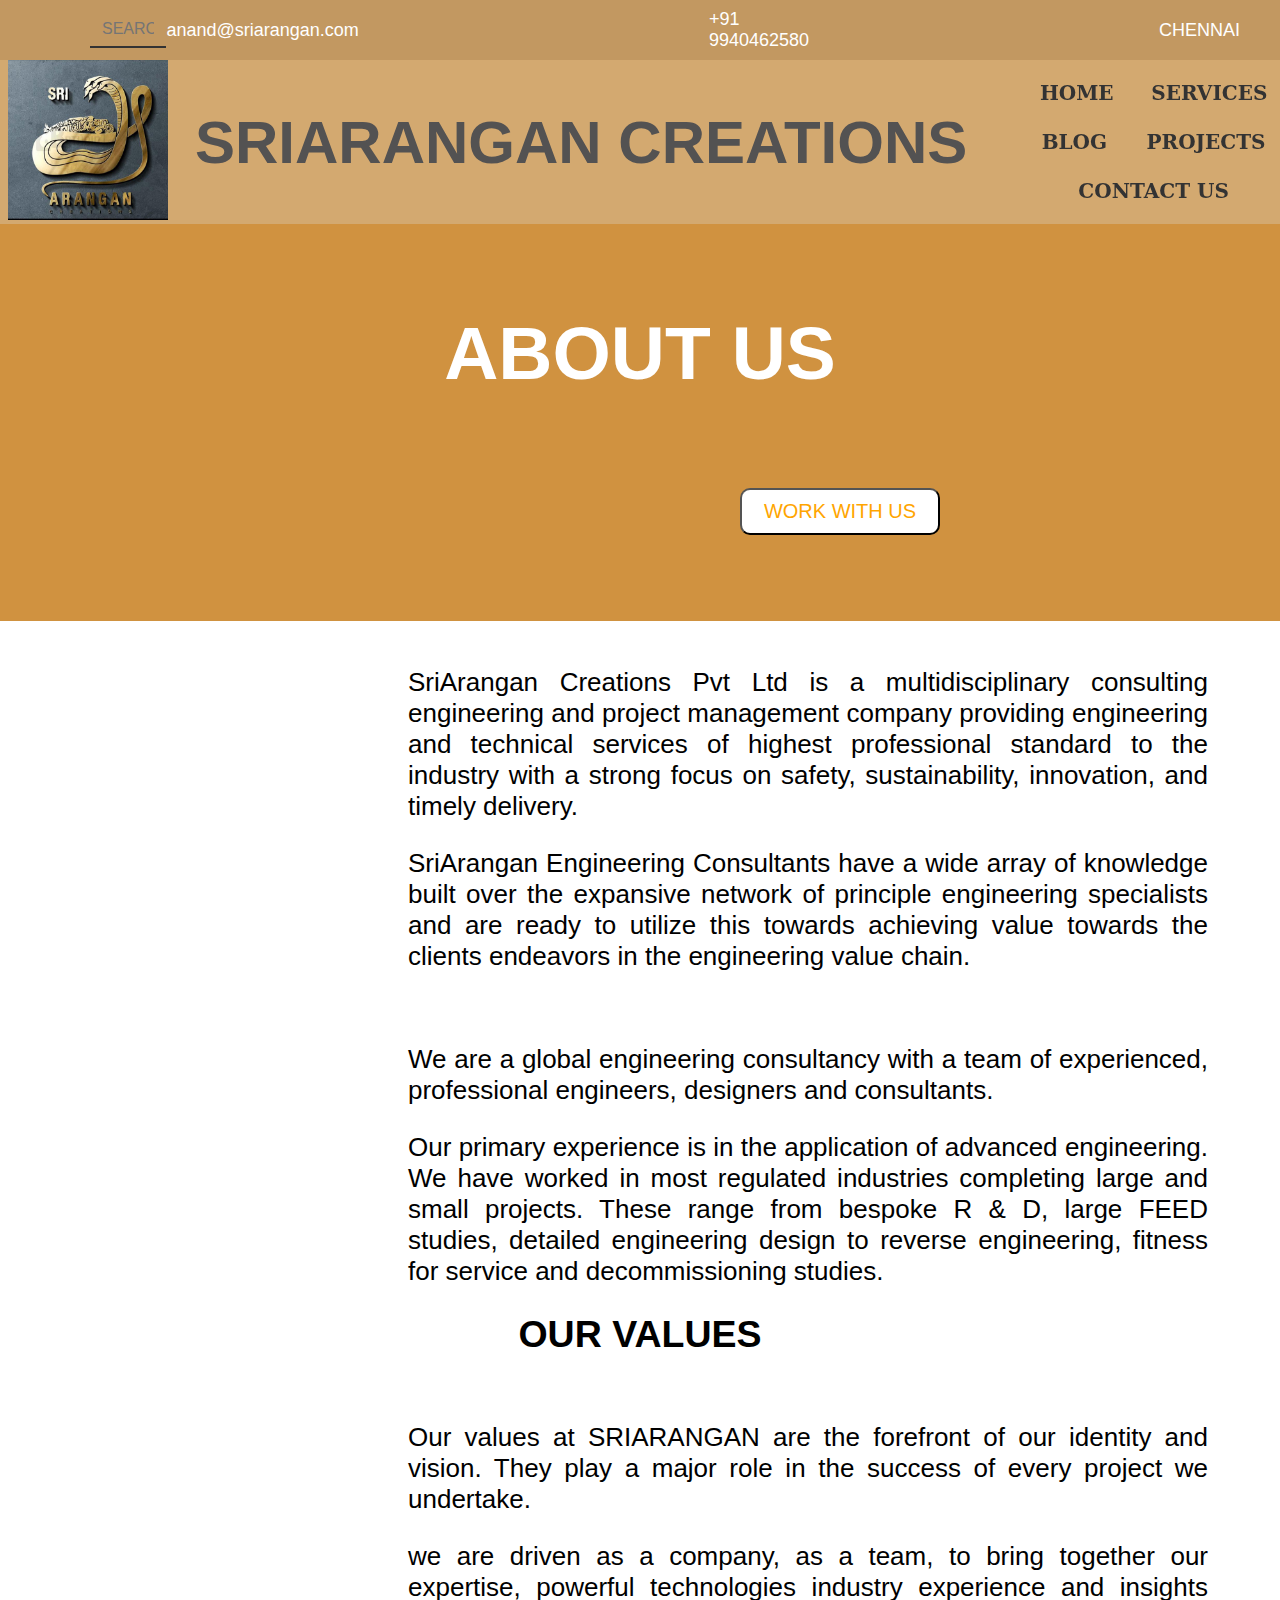
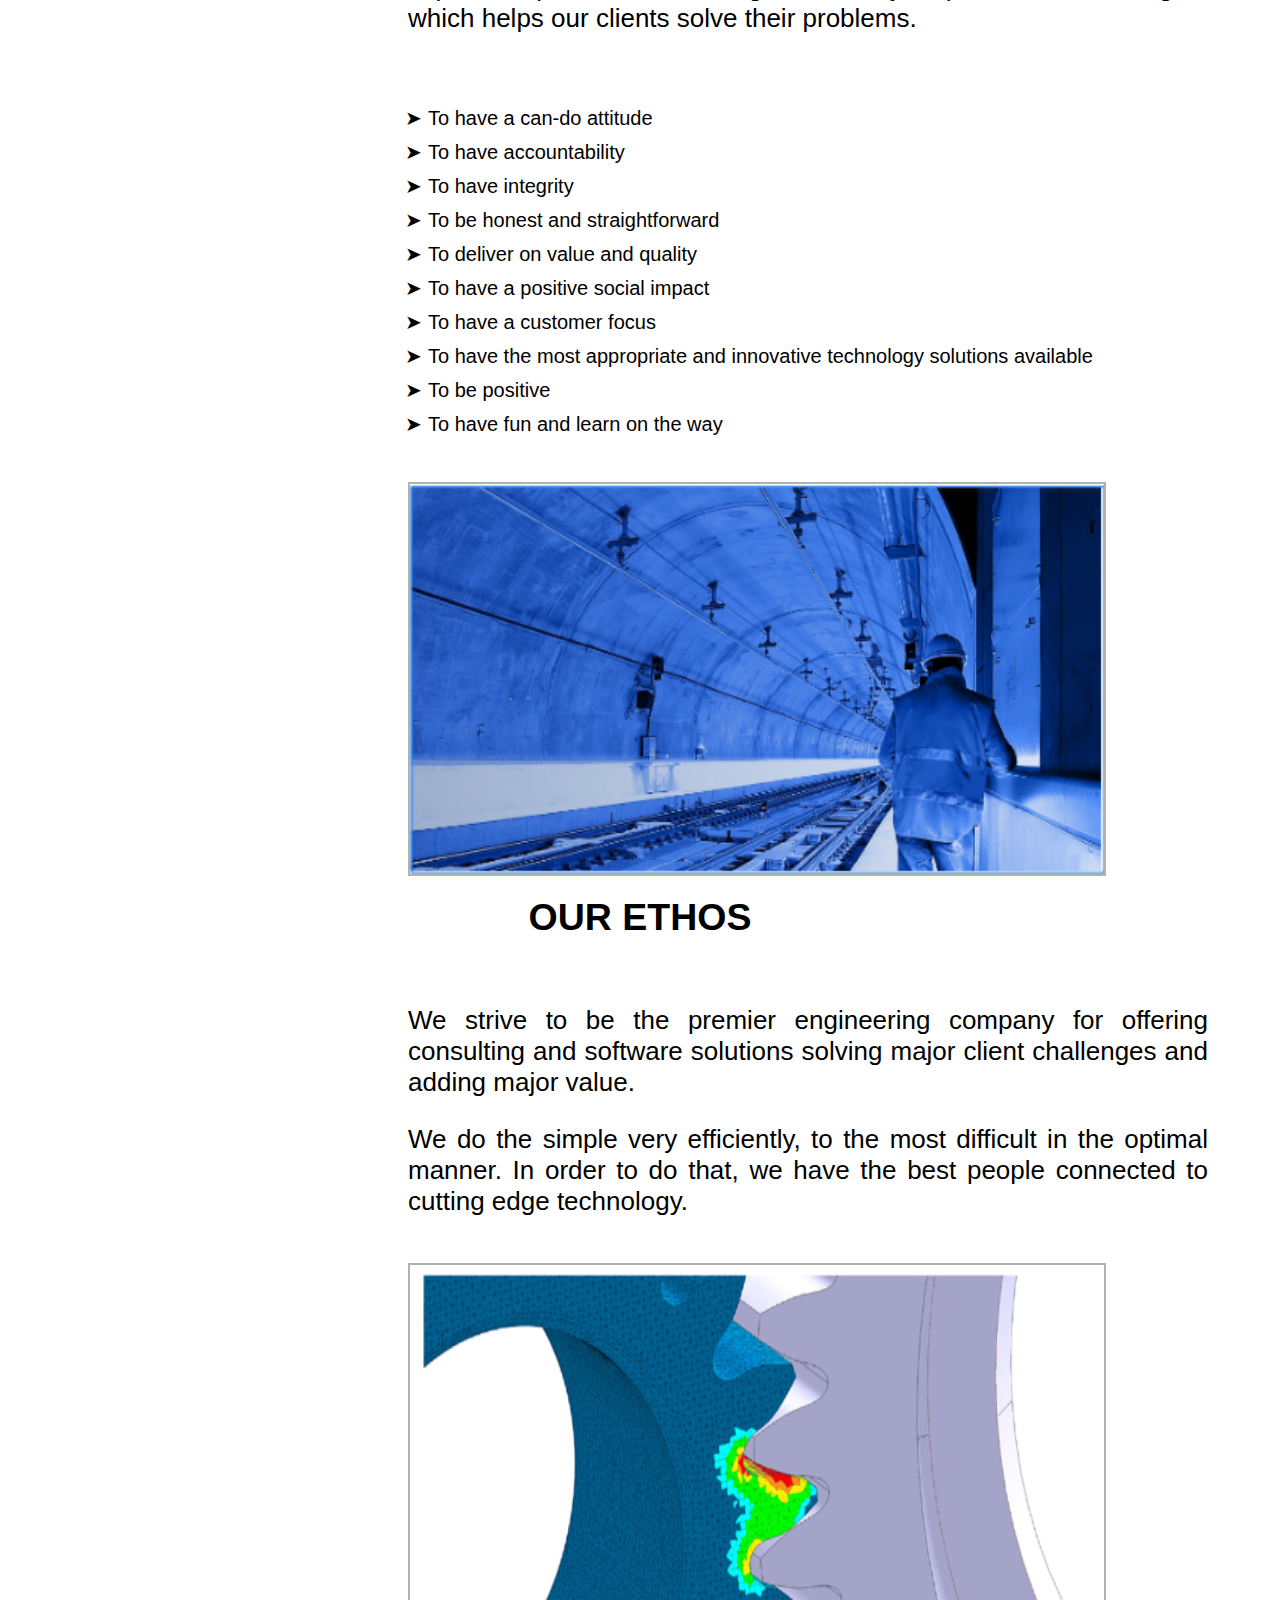
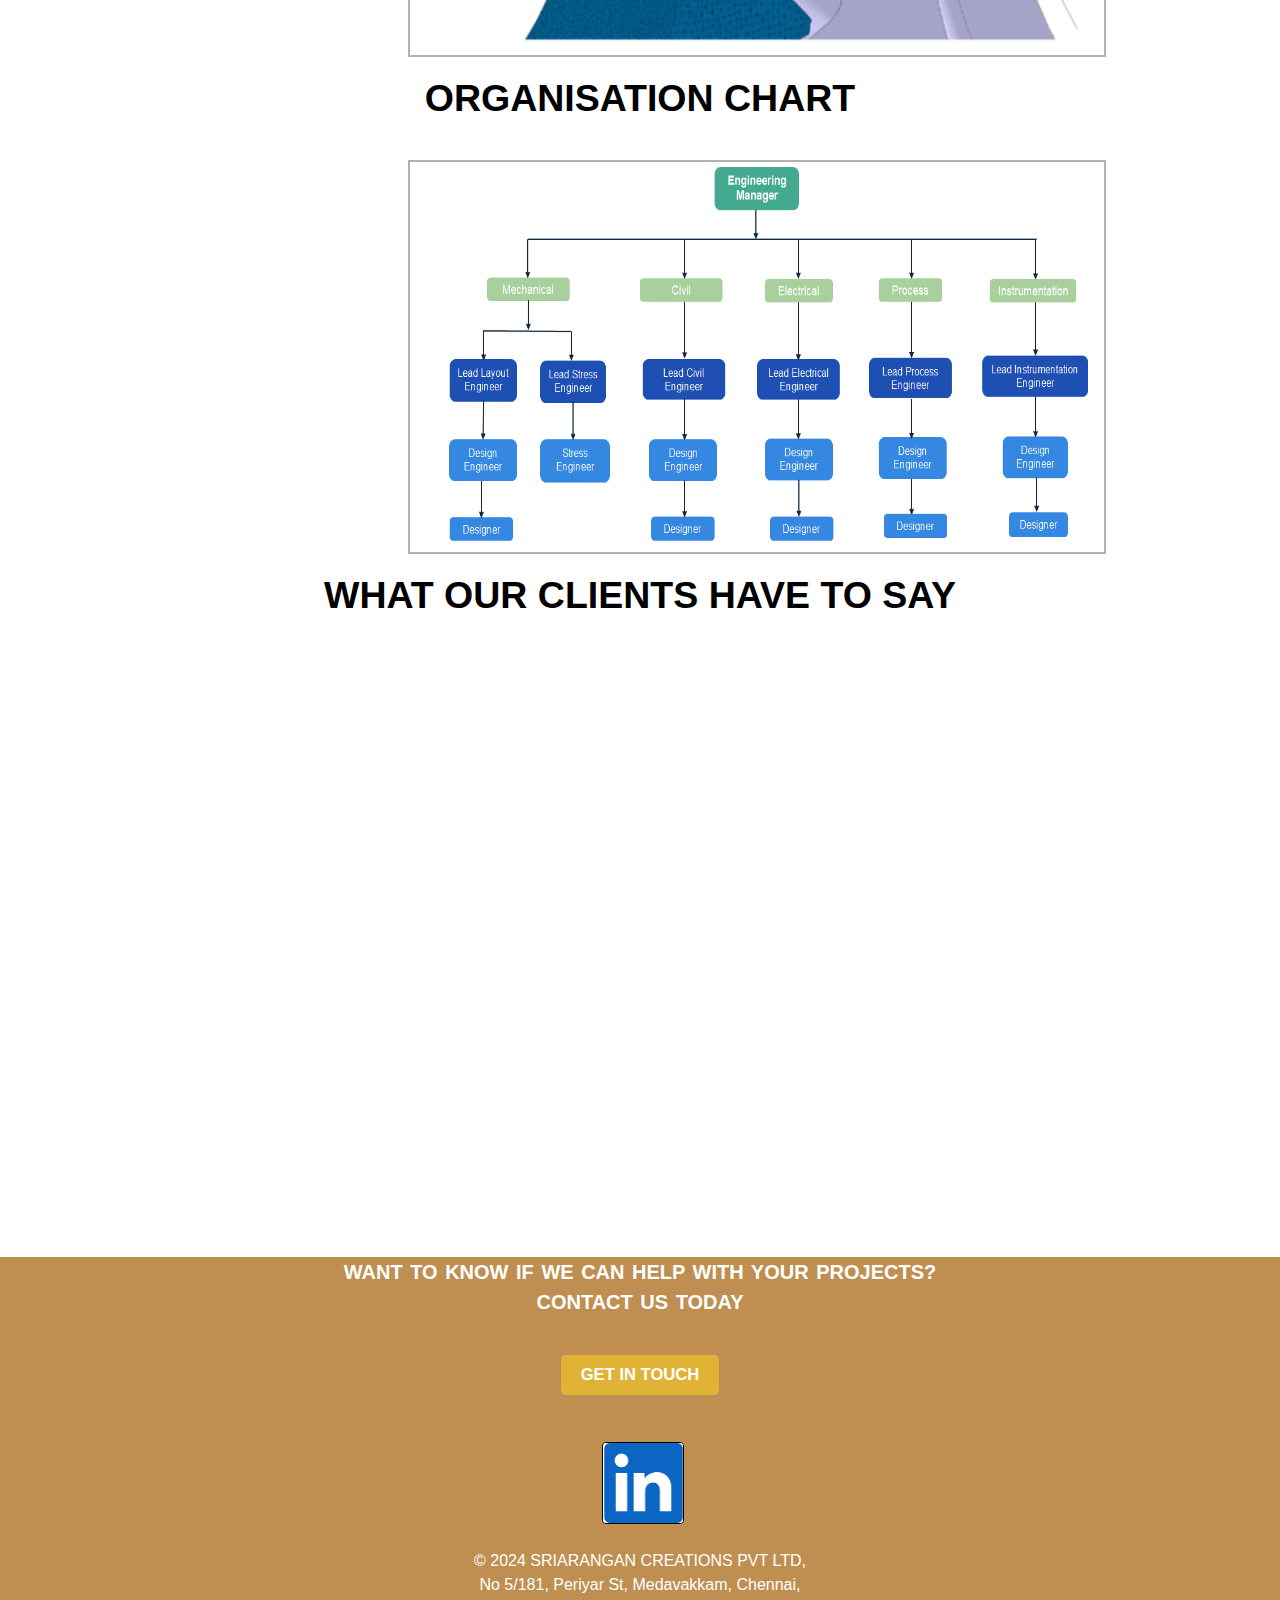
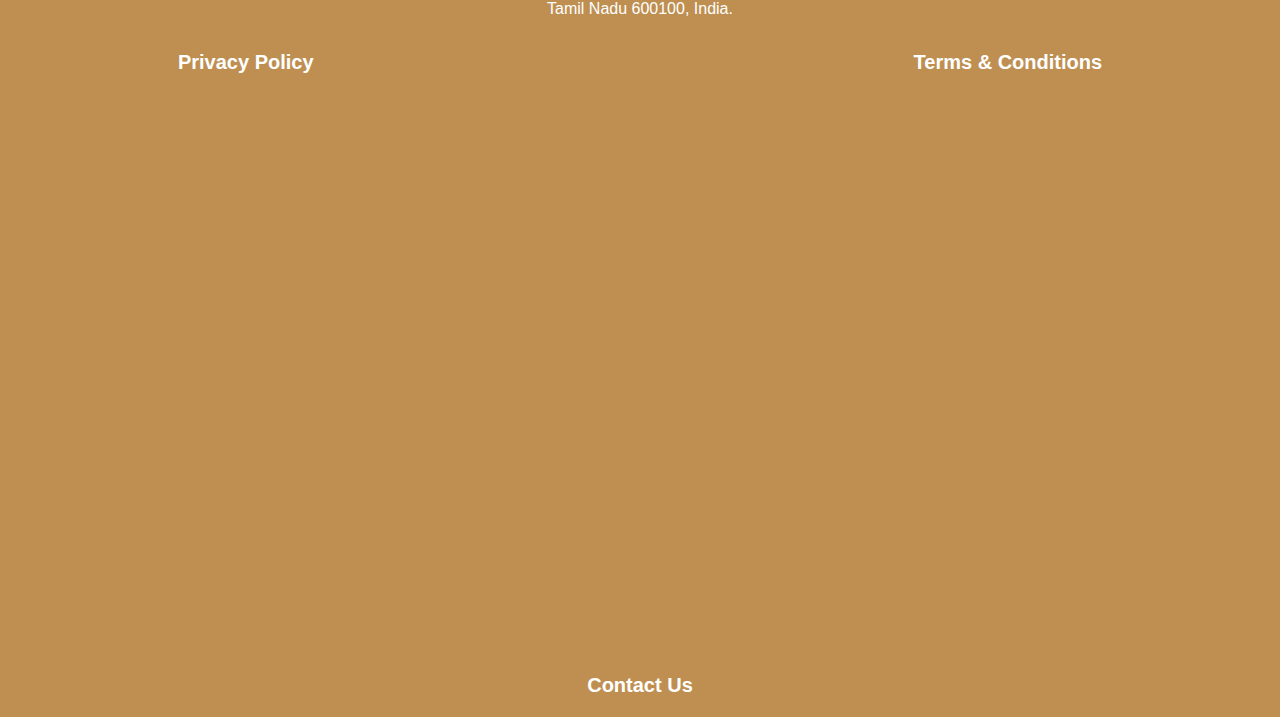
<file: about us.html>
<!doctype html>
<html>
<head>
<meta charset="utf-8">

<title>ABOUT US</title>
<link href="index.css" rel="stylesheet" type="text/css">
</head>
<header class="mainheader-bar">
	<div class="mainheader-search-bar">
	   <div class="search-bar">
		  <input type="text" value placeholder="SEARCH" autocomplete="off">
	   </div>
	   <div class="mainheader-contact"> 
		  <a>anand@sriarangan.com</a>
		  <a>+91 9940462580</a>
		  <a>CHENNAI</a>
		  </div>
	</div>

  <div class="second-heading">
	<div class="logo-image">
	  <a href="index.html">
		<img src="logo.png" alt="Sri Arangan Logo" id="logopic" />
	  </a>
	</div>
	  <div class="htitle">
		  <h1><a href="index.html">SRIARANGAN CREATIONS</a></h1>
	  </div>
	  
  <div id="nav-links" class="nav-links">
	 <a href="about us.html">HOME </a>
	 <a href="consultancy.html">SERVICES</a>
	 <a href="news.html">BLOG</a>
	 <a href="projects.html">PROJECTS</a>
	 <a href="contact.html">CONTACT US</a>
  </div>
  </div>		
</header>	

<body>     
	 <div class="first-heading">
		<h2>ABOUT US</h2>
	</div>                                                               
<div>	
	<div class="common">
	<h2 class="commonpara">ABOUT US</h2>
	<button id="workbutton1"><a href="contact.html">WORK WITH US</a></button>
</div> 

			<div class="para1" id="aboutstanza1">
				<p>SriArangan Creations Pvt Ltd is a multidisciplinary consulting engineering and project management company providing engineering and technical services of highest professional standard to the industry with a strong focus on safety, sustainability, innovation, and timely delivery.</p>
				<p>SriArangan Engineering Consultants have a wide array of knowledge built over the expansive network of principle engineering specialists and are ready to utilize this towards achieving value towards the clients endeavors in the engineering value chain.</p>
			</div>
 			<div >
				<div class="para1" id="aboutdisplay">				   
					 <p>We are a global engineering consultancy with a team of experienced, professional engineers, designers and consultants.</p>
				  			  
					  <p>Our primary experience is in the application of advanced engineering. We have worked in most regulated industries completing large and small projects. These range from bespoke R & D, large FEED studies, detailed engineering design to reverse engineering, fitness for service and decommissioning studies.</p>
				  
			   </div>
			</div>		

	   		   <div class="style" id="ourvalues">
					<h2>OUR VALUES</h2>
				</div>
				<div class="para1" id="aboutstanza2">
					<p>Our values at SRIARANGAN are the forefront of our identity and vision. They play a major role in the success of every project we undertake.</p> 
					<p>we are driven as a company, as a team, to bring together our expertise, powerful technologies industry experience and insights which helps our clients solve their problems.</p>
				</div>
				<div class="para1" id="aboutlist">
					<ul>
						<li>To have a can-do attitude</li>
						<li>To have accountability</li>		   
						<li>To have integrity</li>
						<li>To be honest and straightforward</li>
						<li>To deliver on value and quality</li>	
						<li>To have a positive social impact</li>
						<li>To have a customer focus</li>
						<li>To have the most appropriate and innovative technology solutions available</li>	
						<li>To be positive</li>	
						<li>To have fun and learn on the way</li>	
					</ul>		
				</div>
				<div class="single-pictures" id="aboutpic1">			
					<img src="about.PNG" width="694" height="390" alt="">	
				</div>	

				<div class="style" id="ourethos">
				  <h2>OUR ETHOS</h2>
				</div>
				<div class="para1" id="aboutstanza3">	
				  <p>We strive to be the premier engineering company for offering consulting and software solutions solving major client challenges and adding major value.</p>
				  <p>We do the simple very efficiently, to the most difficult in the optimal manner. In order to do that, we have the best people connected to cutting edge technology.</p>
				</div>

			    <div class="single-pictures" id="aboutpic2">
				  <img src="about us.PNG" width="694" height="390" alt=""> 
				</div>

				<div class="style" id="organchart">			
				  <h2>ORGANISATION CHART</h2>
				</div>

				<div class="single-pictures" id="aboutpic3">
				    <img src="organization chart.PNG" width="694" height="390" alt=""/> 
				</div>

				  <div class="style" id="question">
					<h2>WHAT OUR CLIENTS HAVE TO SAY</h2>
				</div>
</div>
				
<footer>
	<div class="mainfooter">
		<div class="get">
				<h4>WANT TO KNOW IF WE CAN HELP WITH YOUR PROJECTS? CONTACT US TODAY</h4>
			<div class="getintouch">   
					<h5><a href="contact.html">GET IN TOUCH</a></h5>
			</div>
		</div> 
									  
			<div class="footer1">
					<a><img src="linked in.png" width="162" height="159" alt="Company Logo" id="cmpnylogopic"/></a>
			</div>  

			<div class="footer2">
				<div class="footer-address">
				  <p>&copy; 2024 SRIARANGAN CREATIONS PVT LTD,<br>
				  No 5/181, Periyar St, Medavakkam, Chennai,<br>
				  Tamil Nadu 600100, India.</p>
				</div>

				<div class="footer-links">
				  <a class="footer3" href="#">Privacy Policy</a>
				  <a class="footer3" href="#">Terms & Conditions</a>
				  <a class="footer3" href="contact.html">Contact Us</a>
				</div>
			</div>
	</div>
</footer>

</body>
</html>
</file>
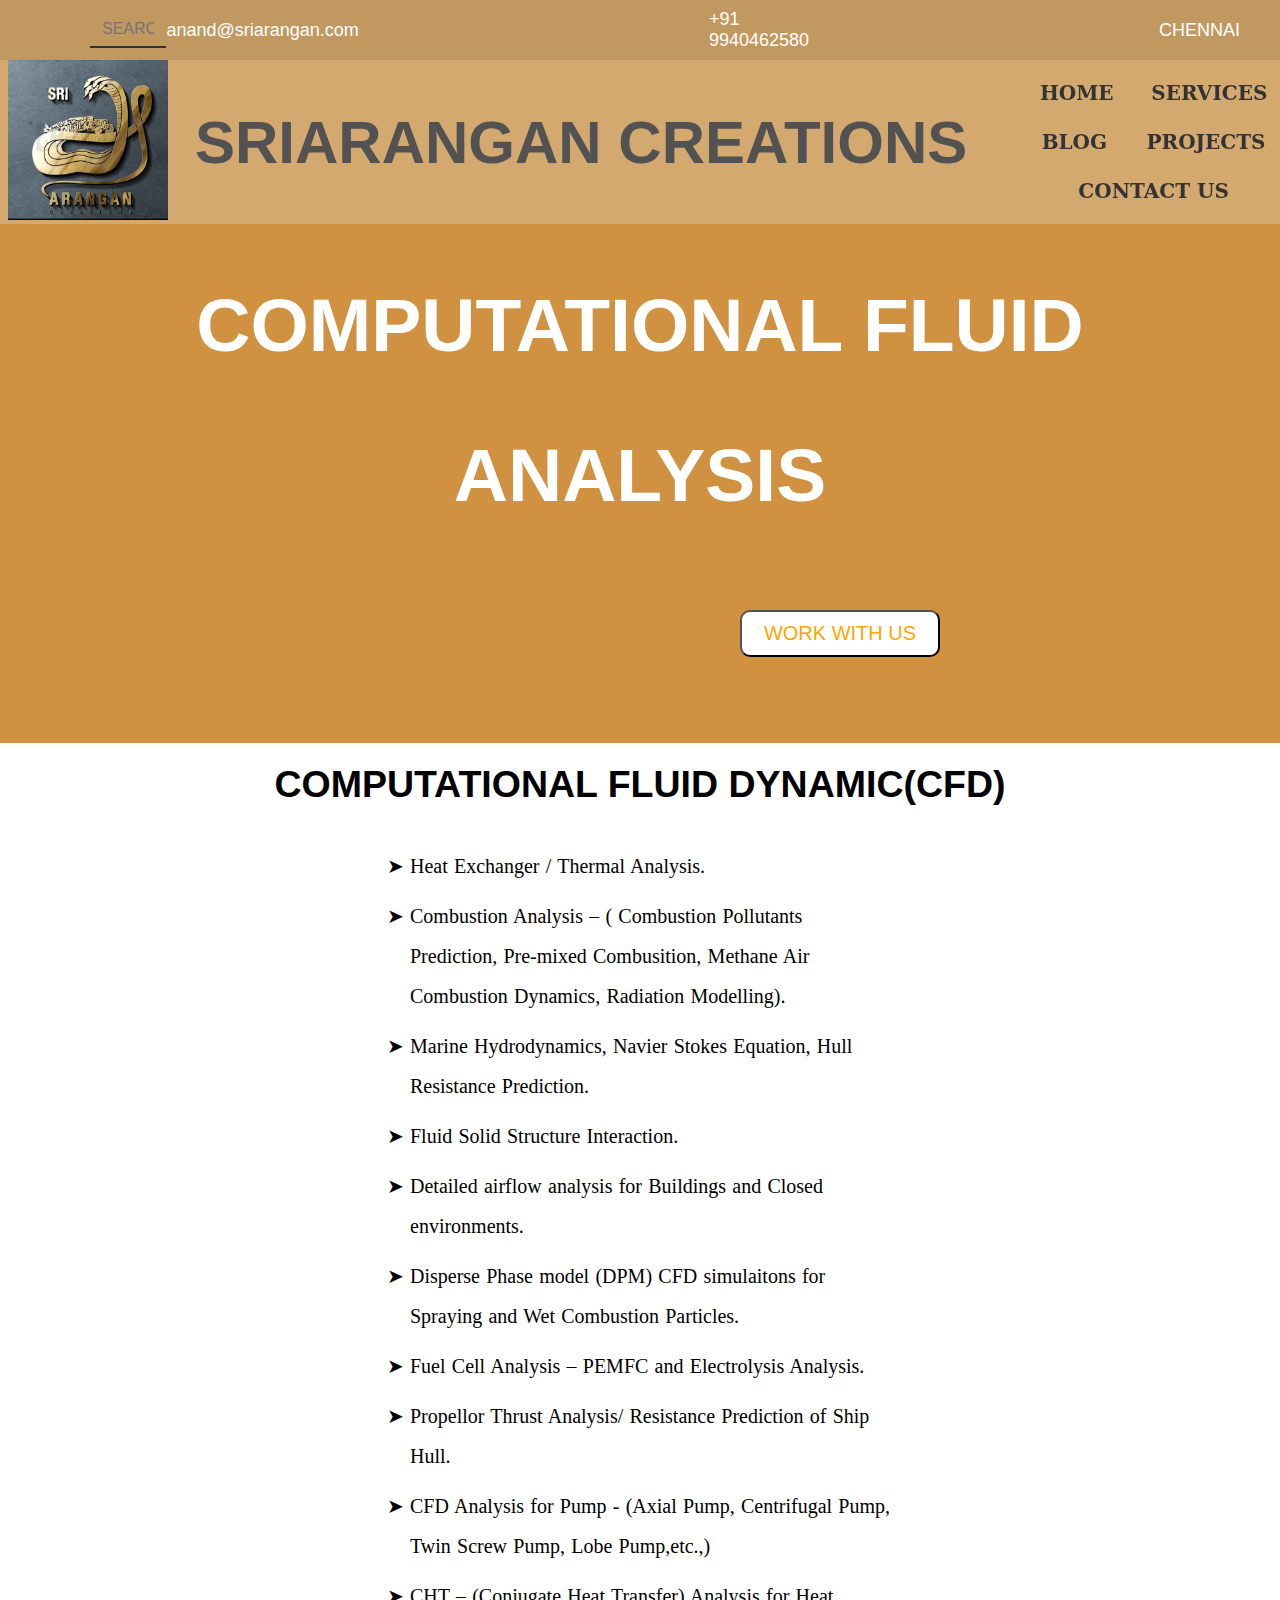
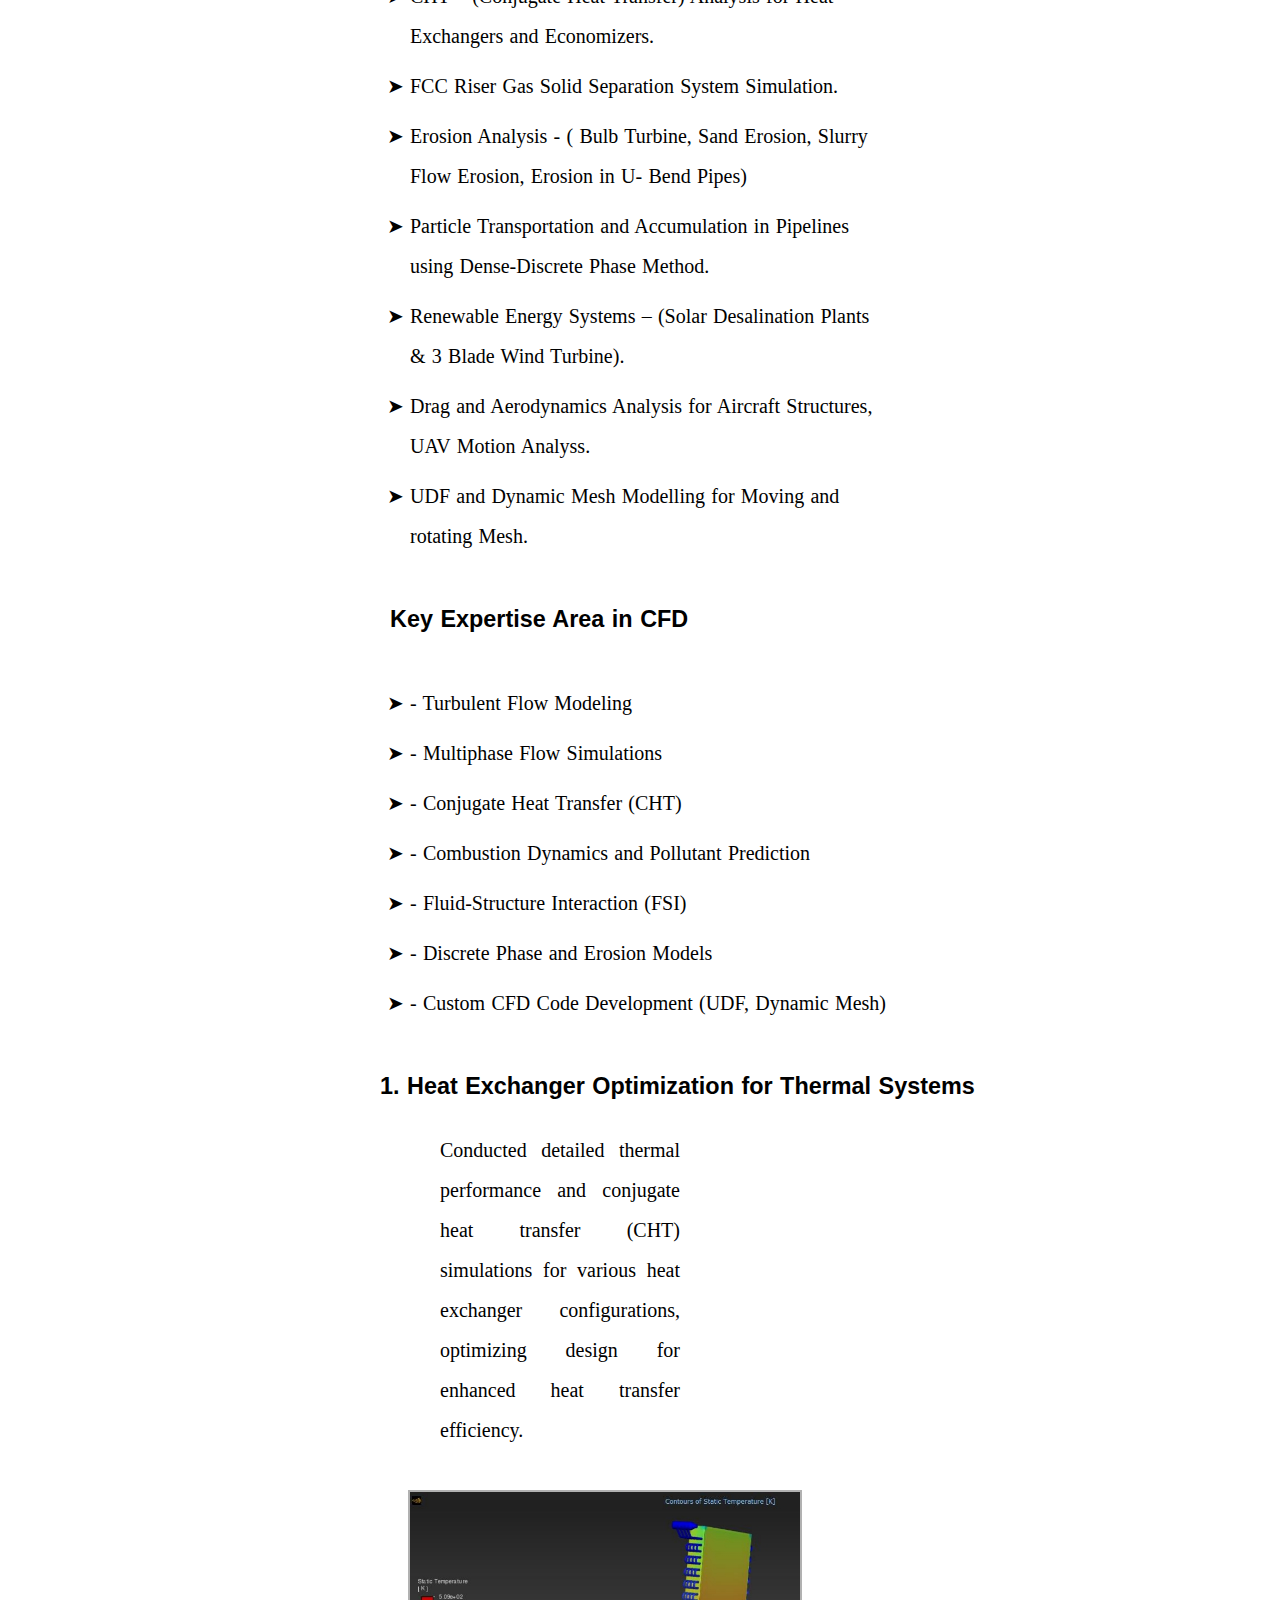
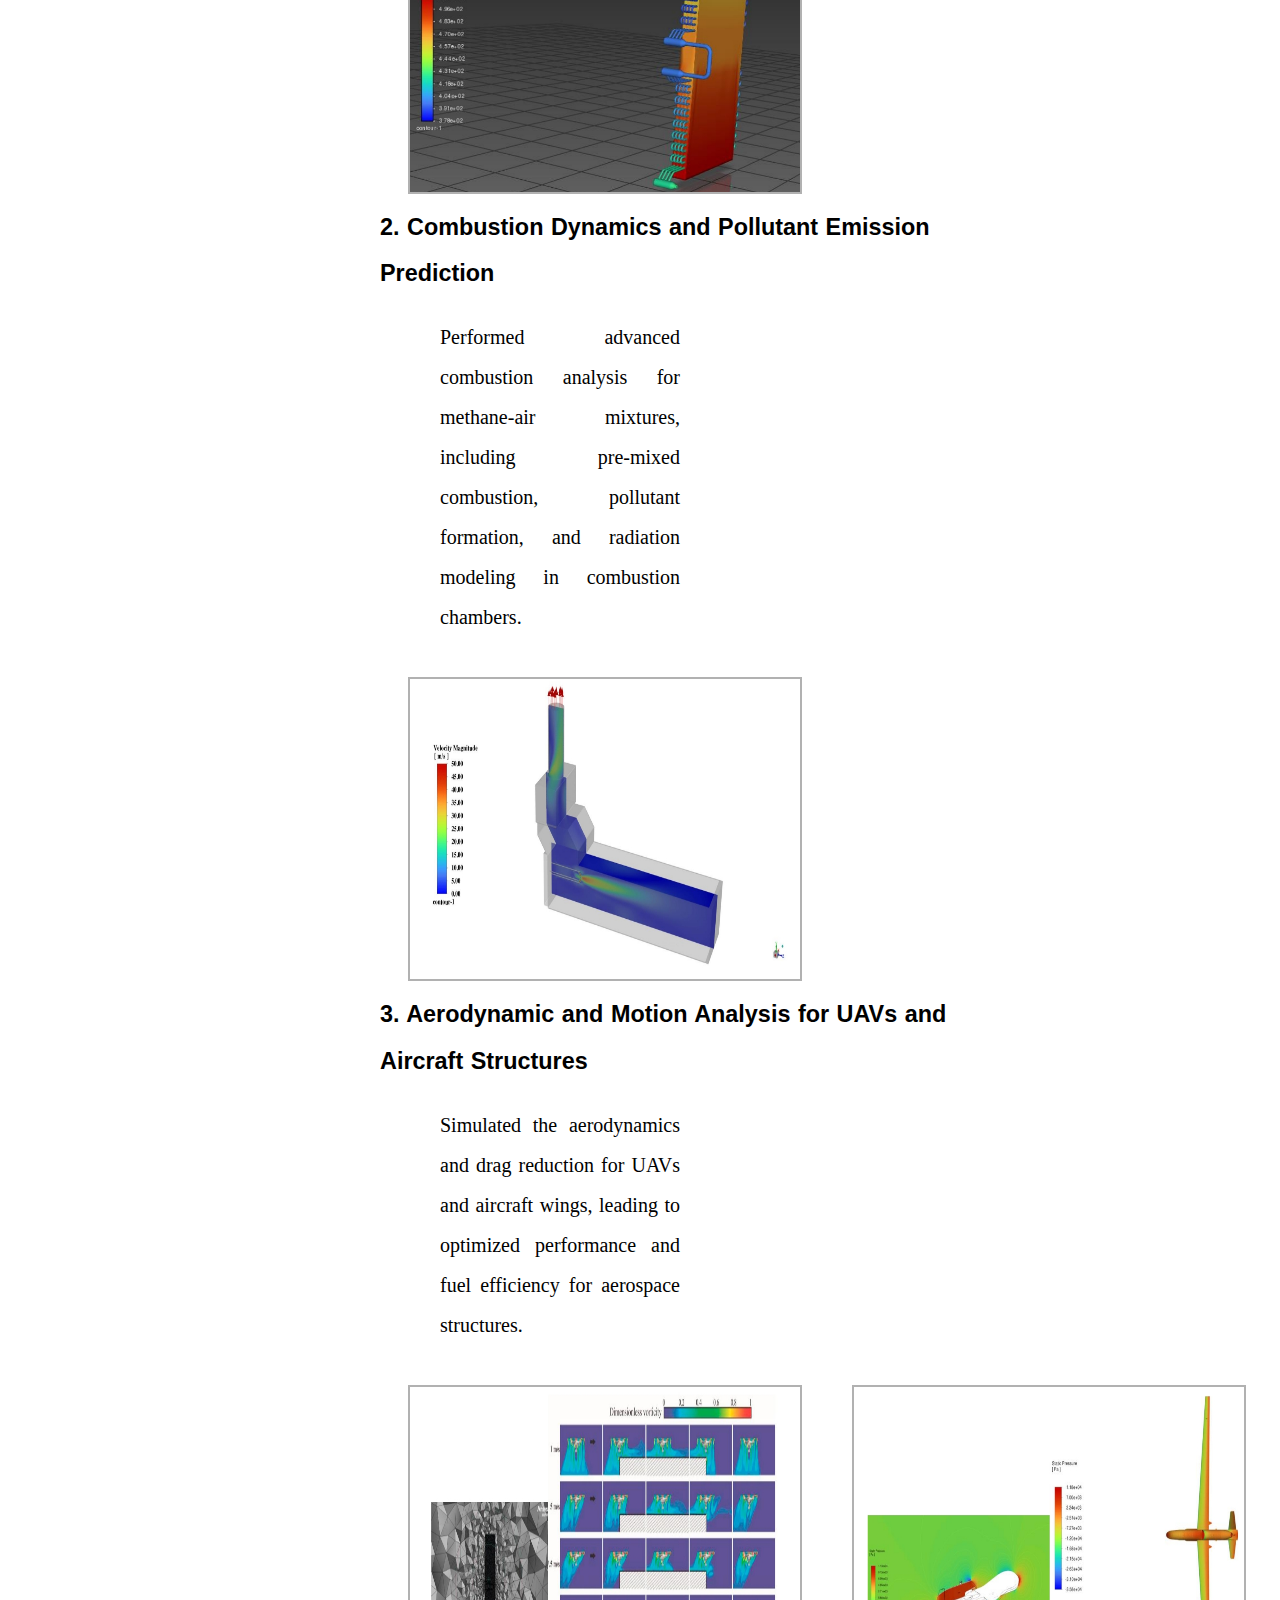
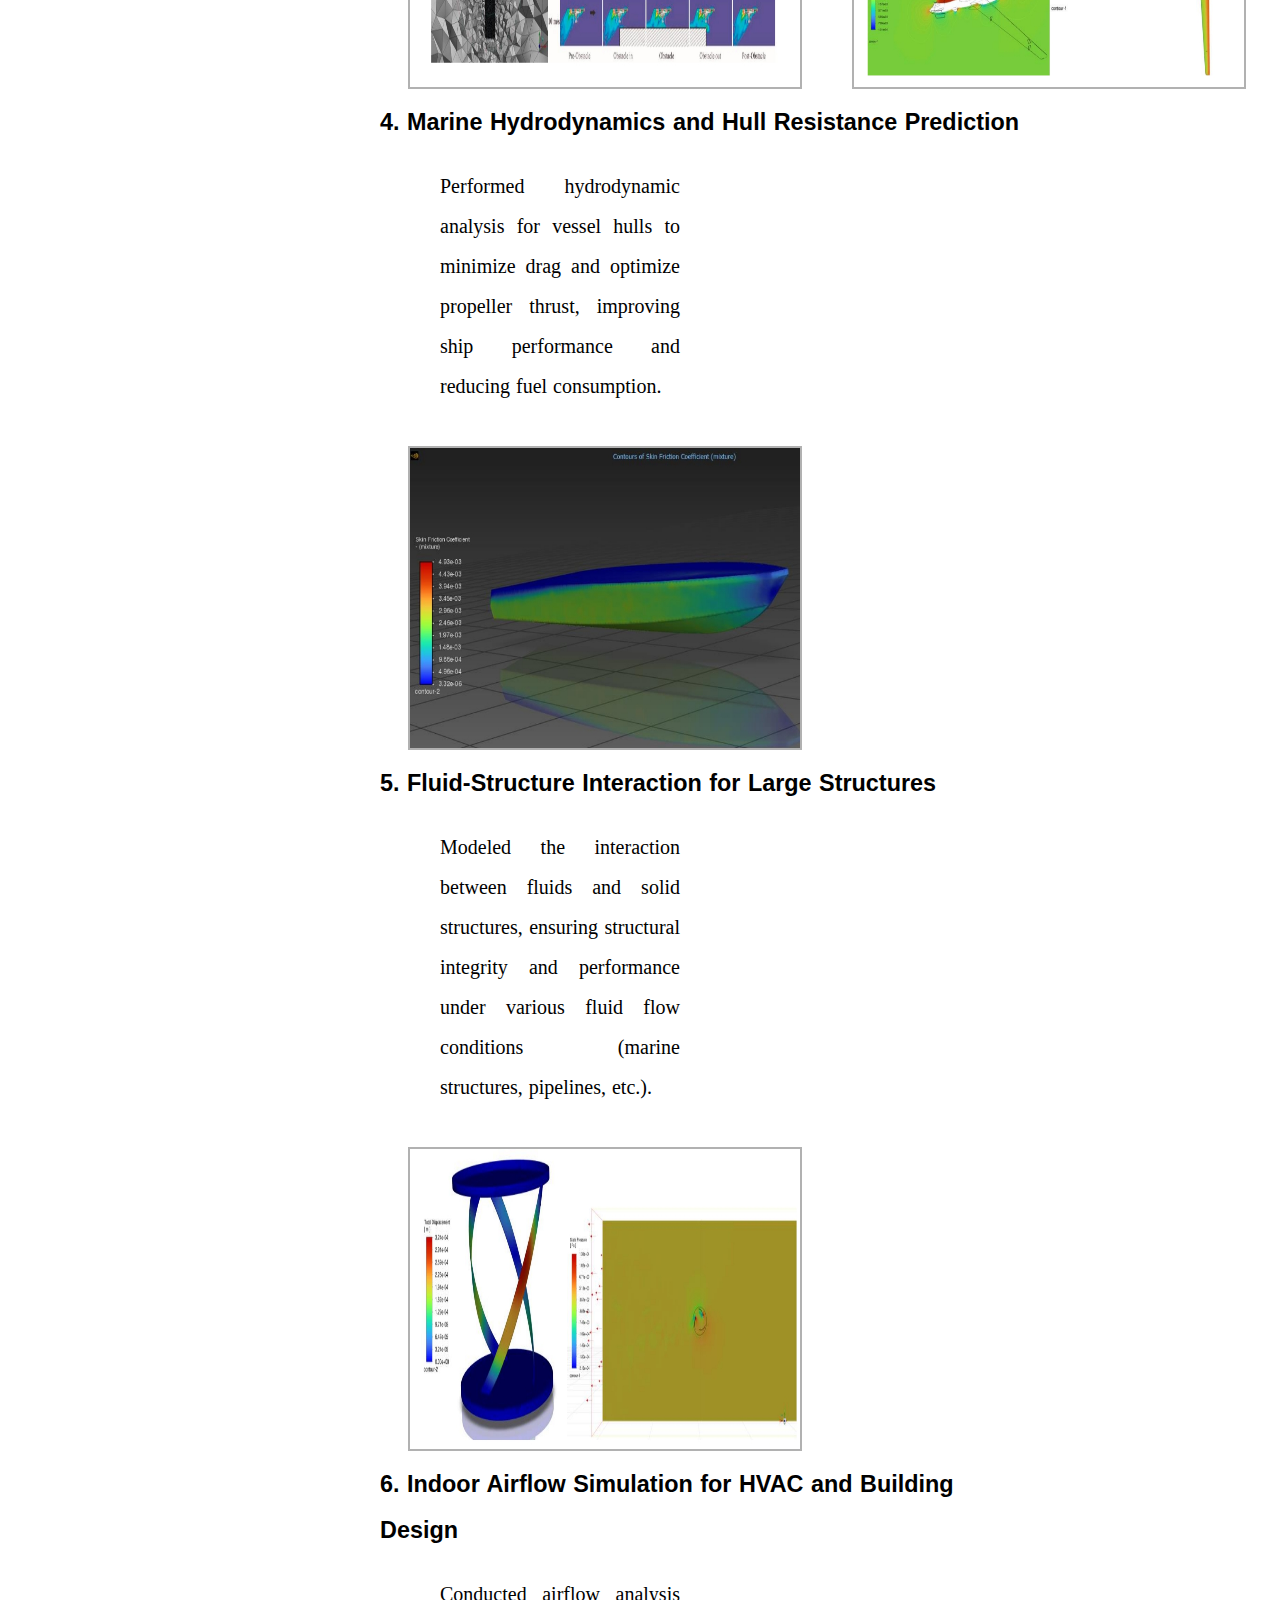
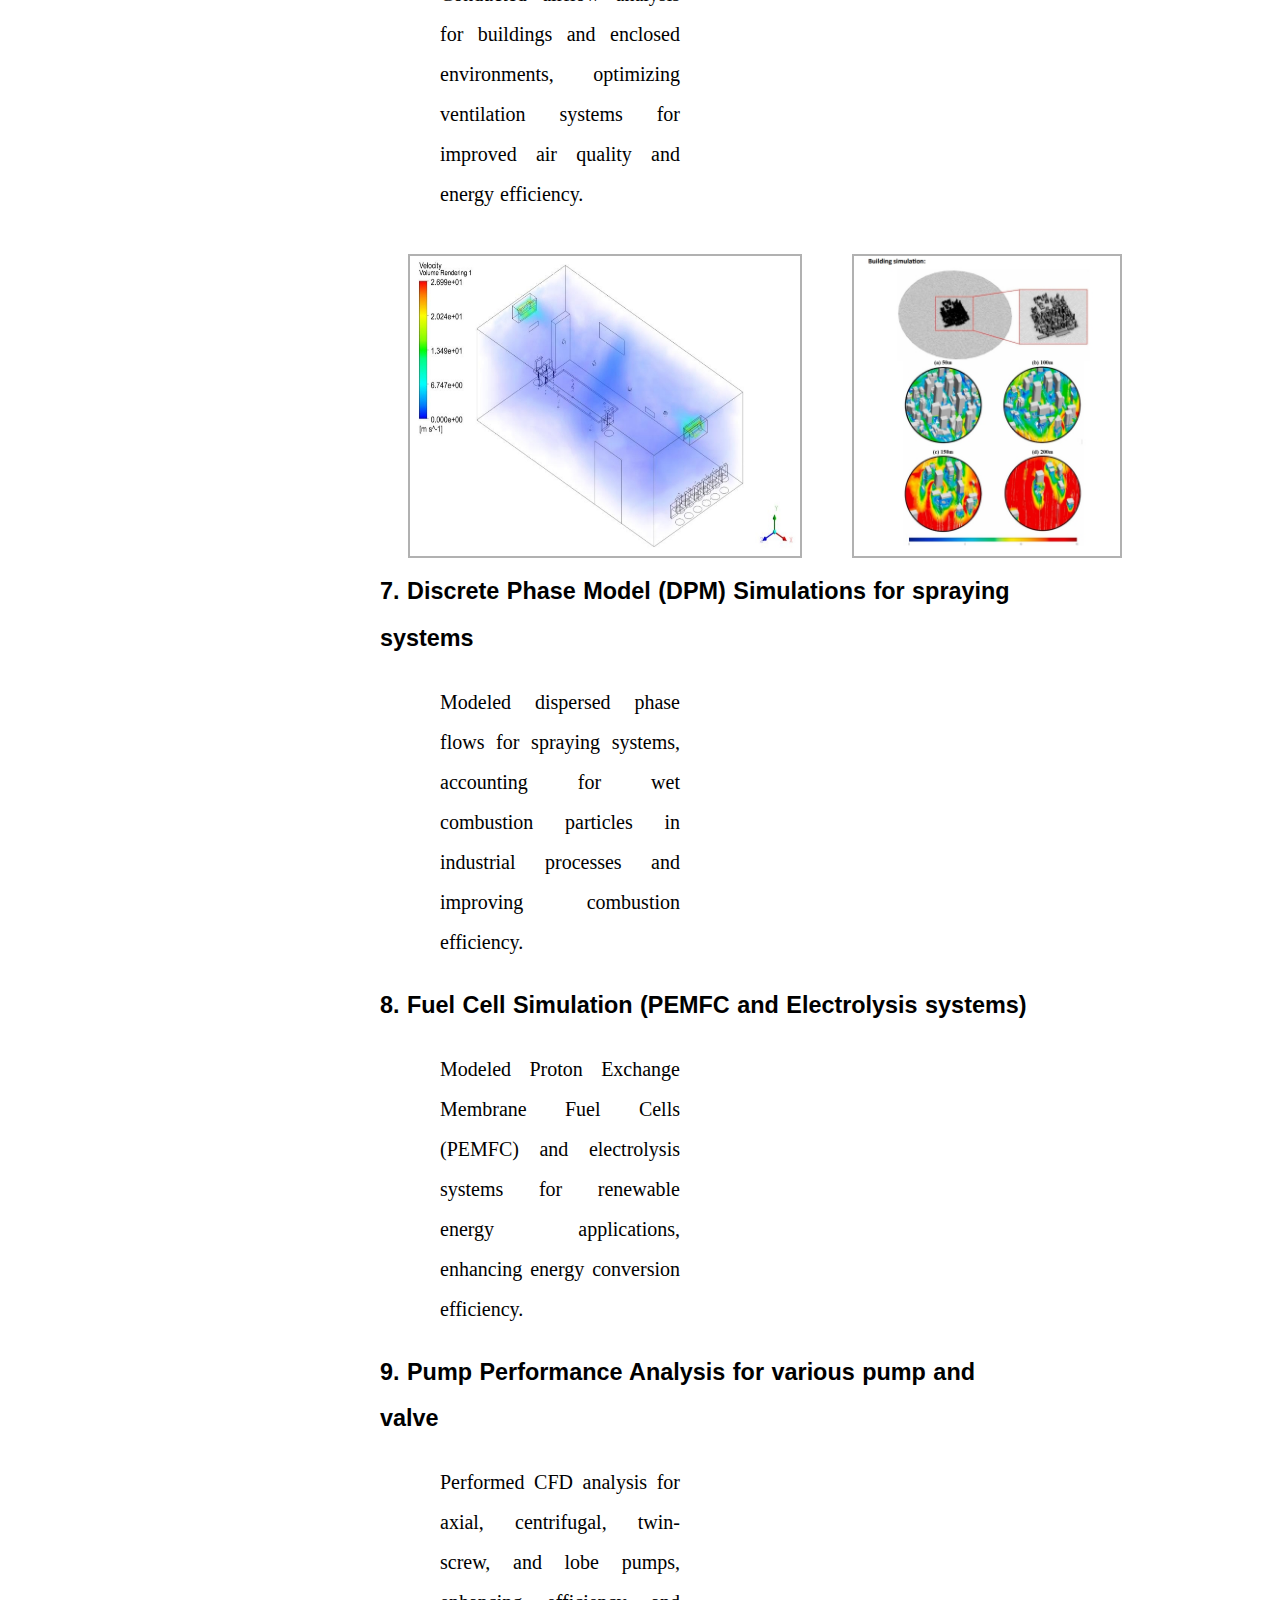
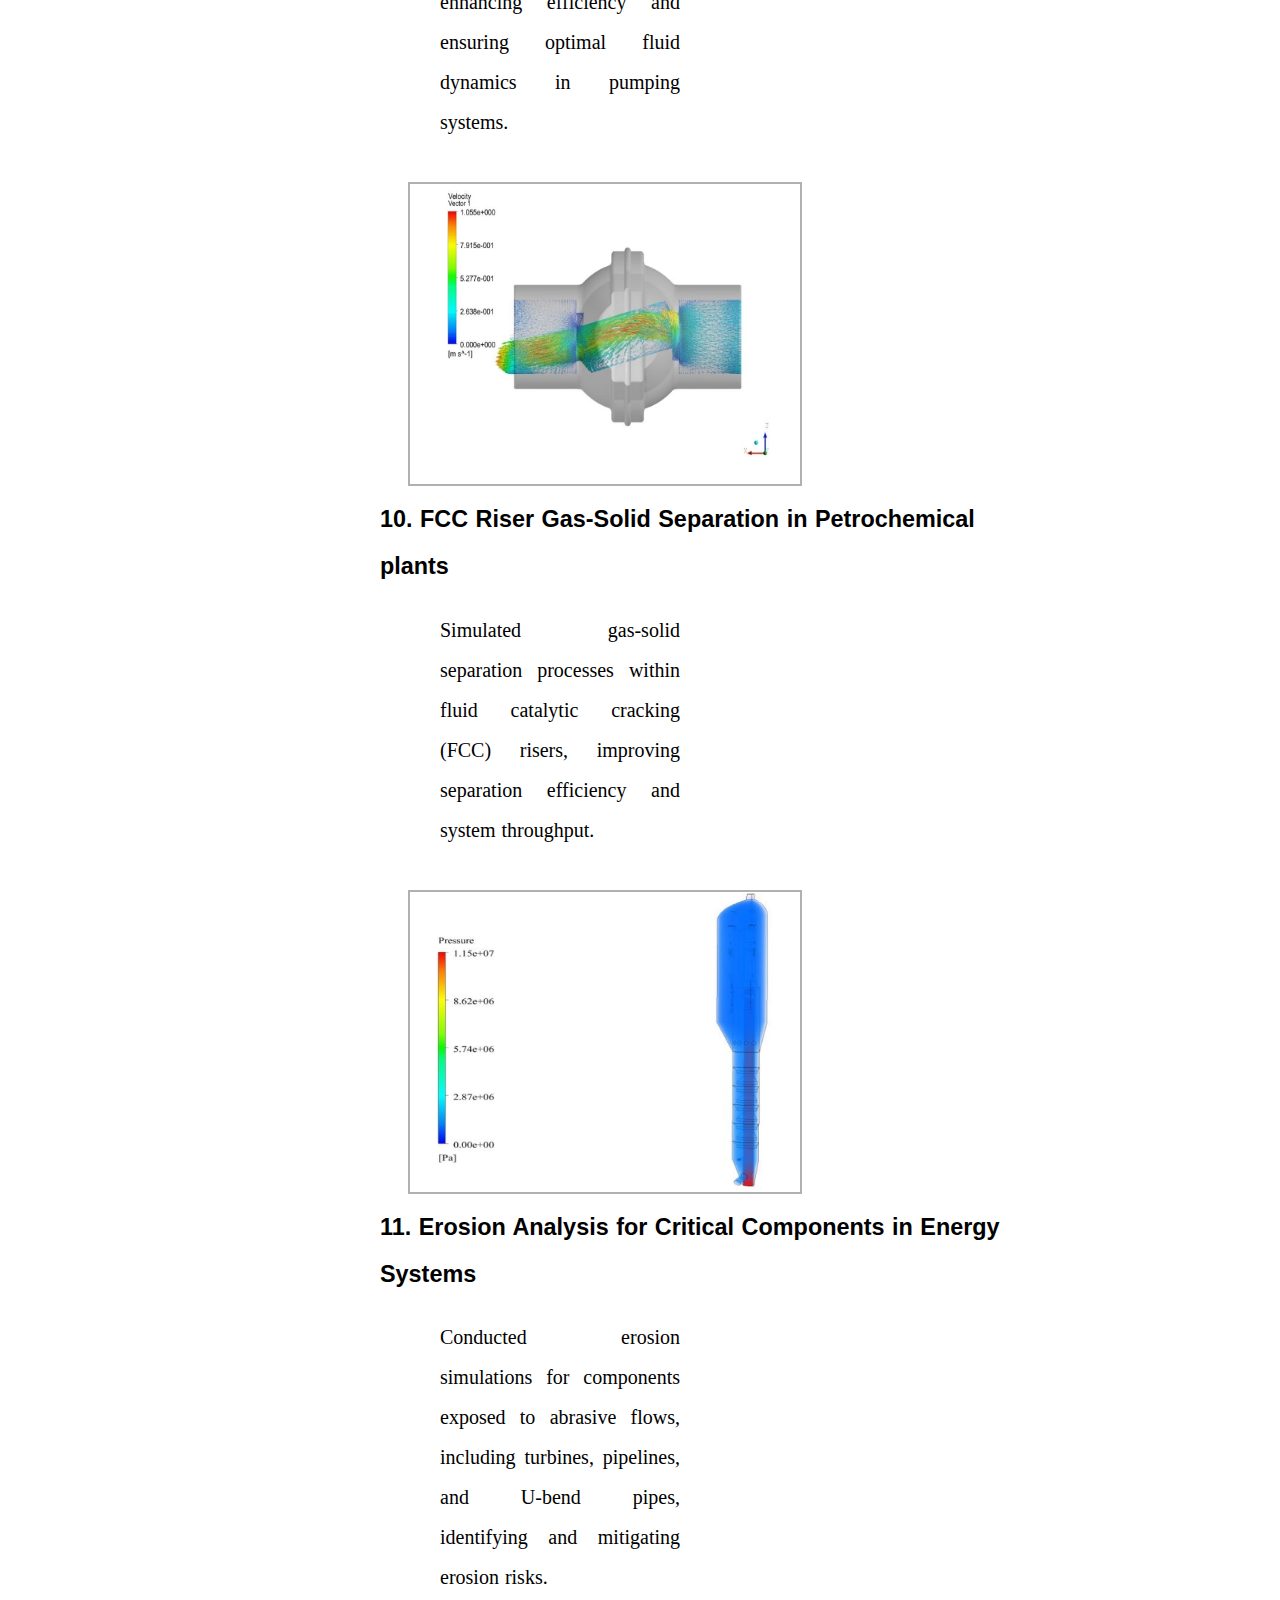
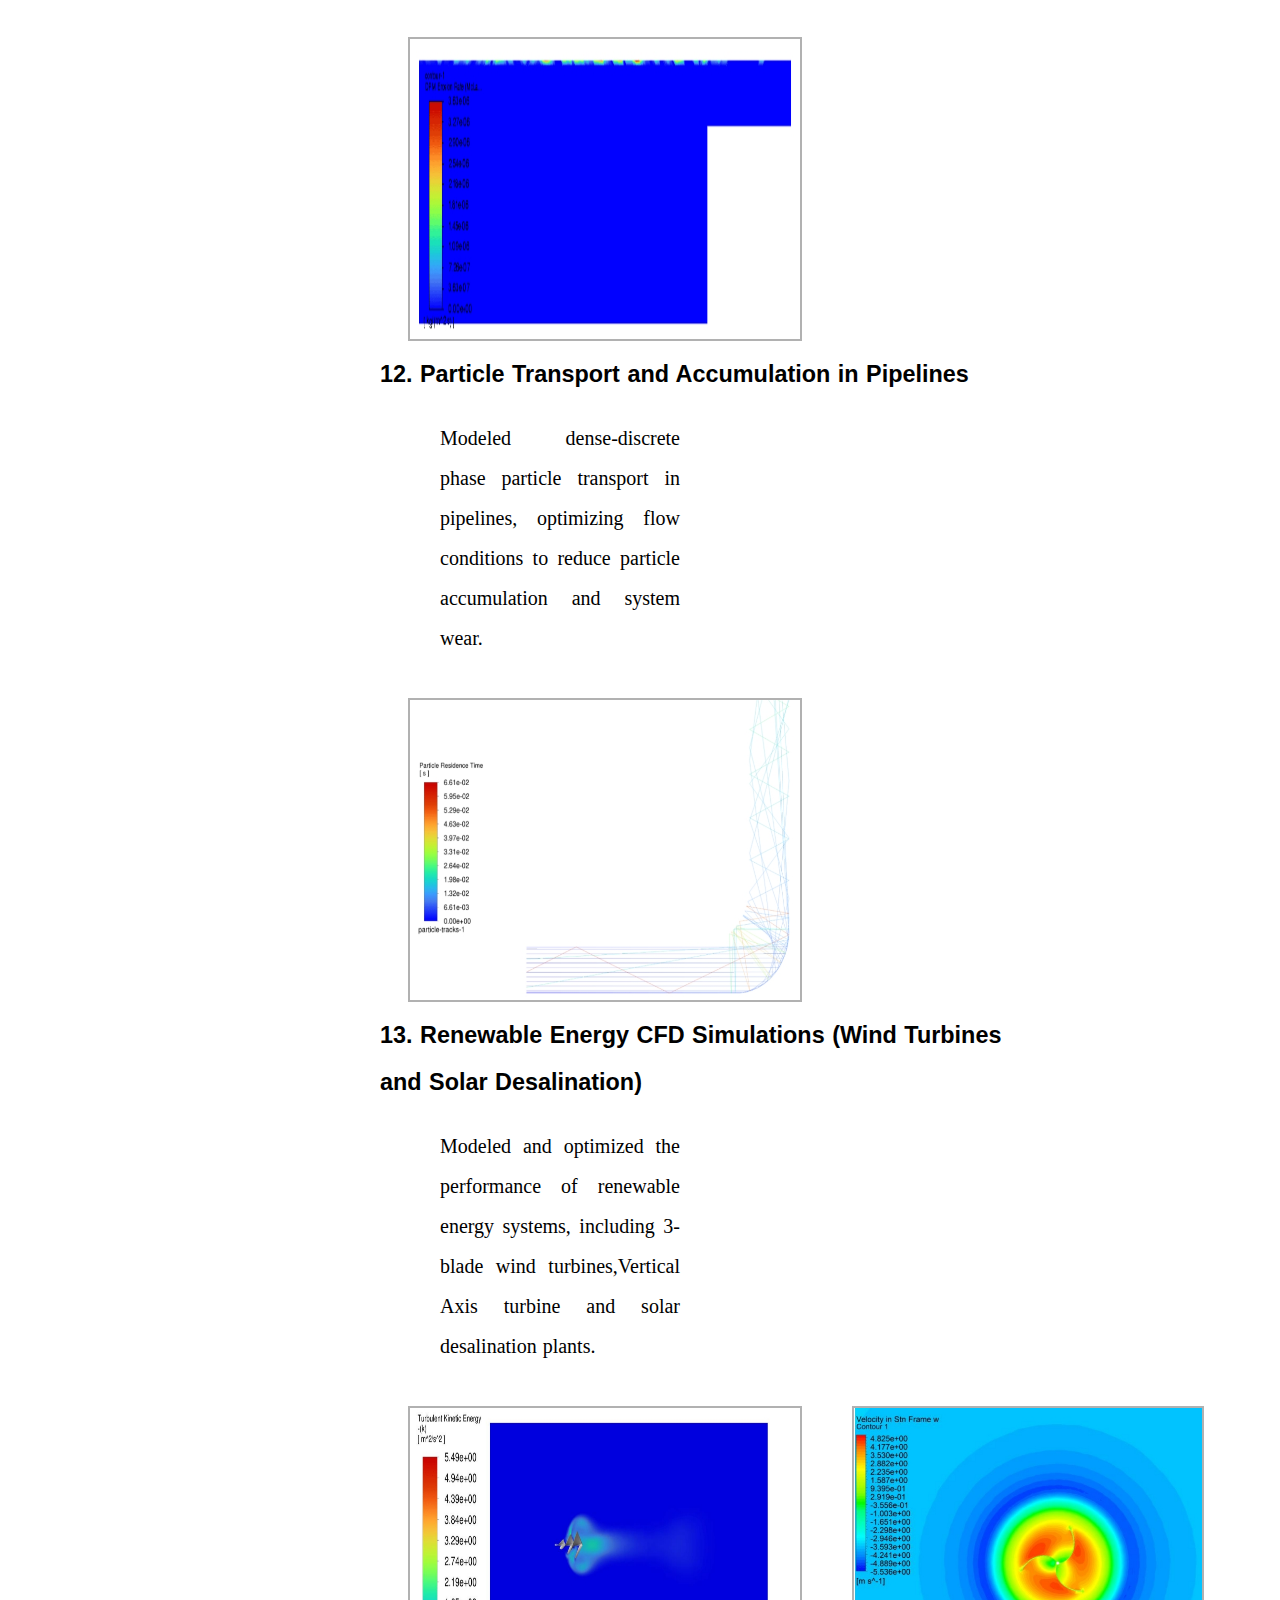
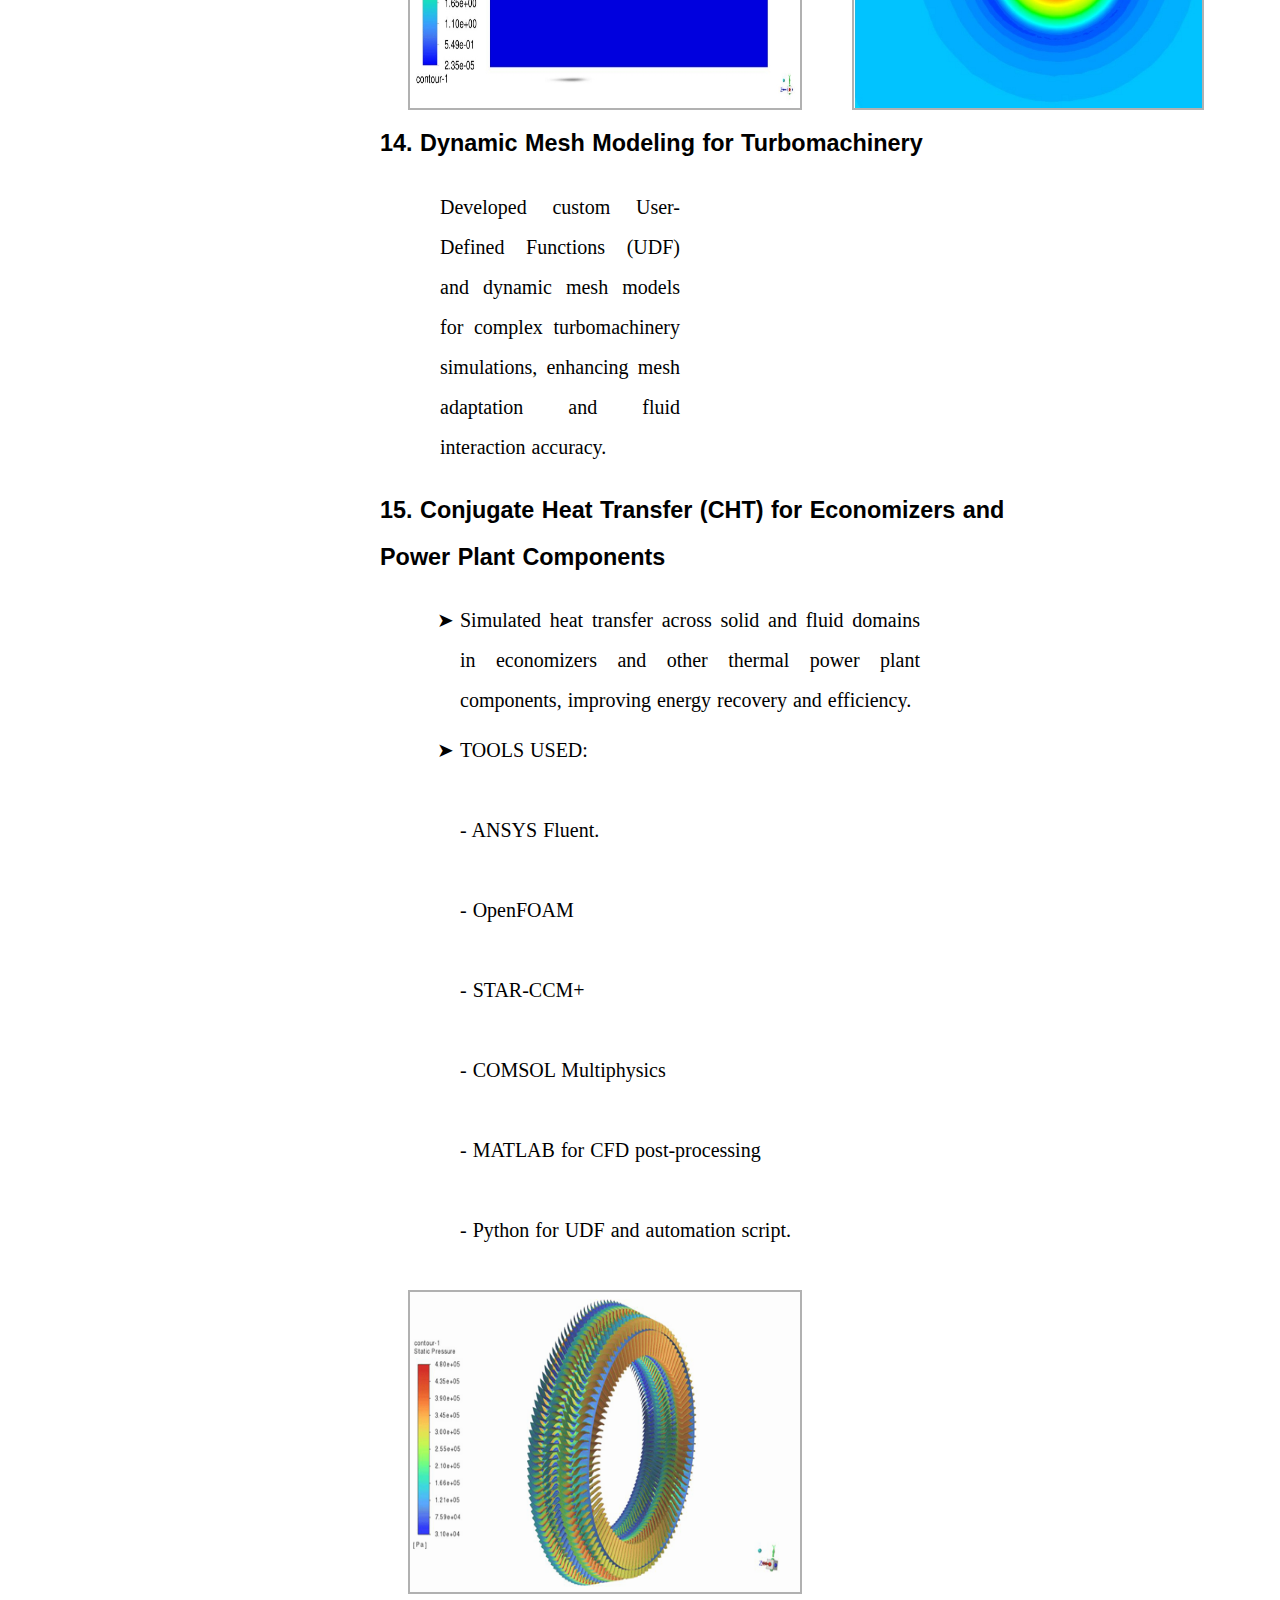
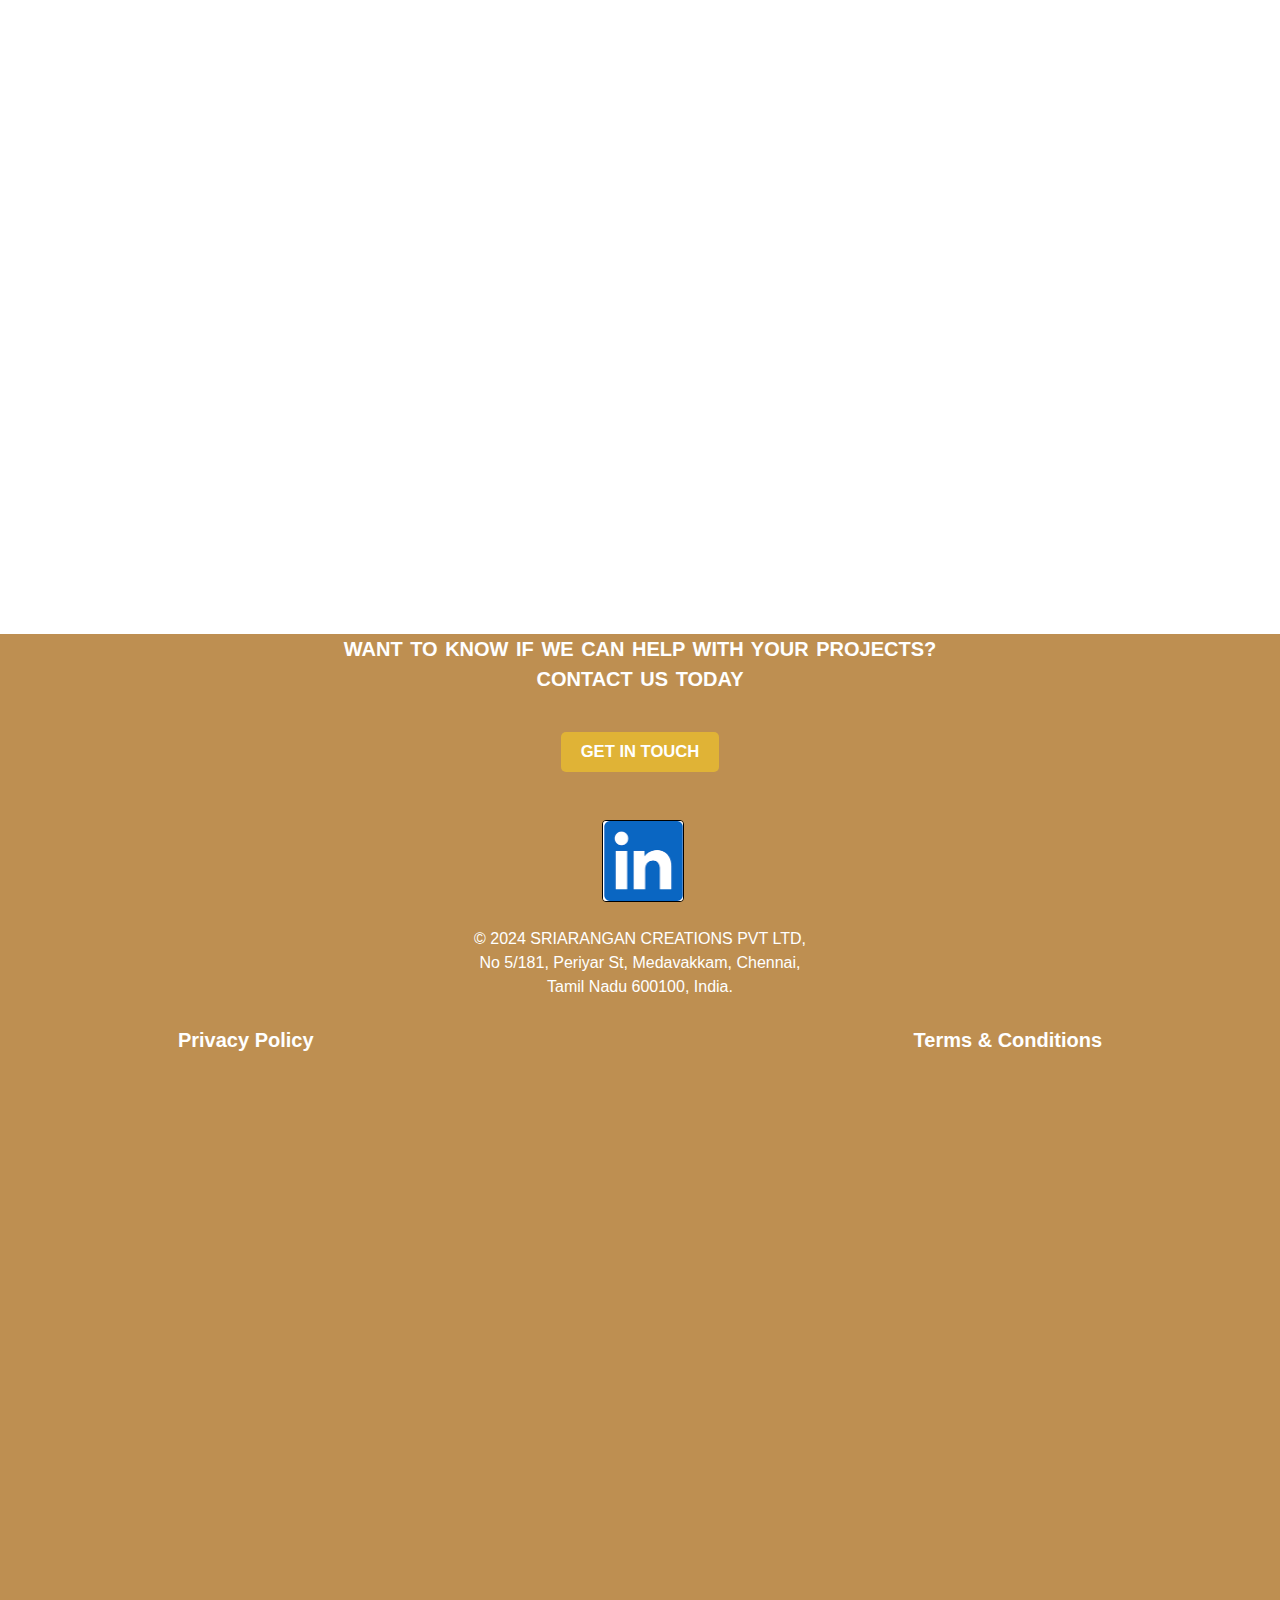
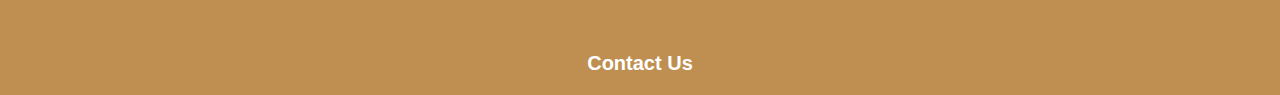
<file: cfd.html>
<!doctype html>
<html>
<head>
<meta charset="utf-8">
<title>CFD</title>
<link href="index.css" rel="stylesheet" type="text/css">
</head>
<header class="mainheader-bar">
	<div class="mainheader-search-bar">
	   <div class="search-bar">
		  <input type="text" value placeholder="SEARCH" autocomplete="off">
	   </div>
	   <div class="mainheader-contact"> 
		  <a>anand@sriarangan.com</a>
		  <a>+91 9940462580</a>
		  <a>CHENNAI</a>
		  </div>
	</div>

  <div class="second-heading">
	<div class="logo-image">
	  <a href="index.html">
		<img src="logo.png" alt="Sri Arangan Logo" id="logopic" />
	  </a>
	</div>
	  <div class="htitle">
		  <h1><a href="index.html">SRIARANGAN CREATIONS</a></h1>
	  </div>
	  
  <div id="nav-links" class="nav-links">
	 <a href="about us.html">HOME </a>
	 <a href="consultancy.html">SERVICES</a>
	 <a href="news.html">BLOG</a>
	 <a href="projects.html">PROJECTS</a>
	 <a href="contact.html">CONTACT US</a>
  </div>
  </div>		
</header>
<body>    
<div>
  <div class="common">
    <h2 class="commonpara">COMPUTATIONAL FLUID ANALYSIS</h2>
    <button id="workbutton1"><a href="contact.html">WORK WITH US</a></button>
  </div> 
        <div class="style" id="cfdlista">         
            <h2>COMPUTATIONAL FLUID DYNAMIC(CFD)</h2>
        </div>
        <div class="list" id="cfdlista">
            <div id="cfdlist1">
              <ul>
                <li>Heat Exchanger / Thermal Analysis.</li>
                <li>Combustion Analysis – ( Combustion Pollutants Prediction, Pre-mixed Combusition, Methane Air Combustion Dynamics, Radiation Modelling).</li>
                <li>Marine Hydrodynamics, Navier Stokes Equation, Hull Resistance Prediction.</li>
                <li>Fluid Solid Structure Interaction.</li>
                <li>Detailed airflow analysis for Buildings and Closed environments.</li>
                <li>Disperse Phase model (DPM) CFD simulaitons for Spraying and Wet Combustion Particles.</li>
                <li>Fuel Cell Analysis – PEMFC and Electrolysis Analysis.</li>
                <li>Propellor Thrust Analysis/ Resistance Prediction of Ship Hull.</li>
                <li>CFD Analysis for Pump - (Axial Pump, Centrifugal Pump, Twin Screw Pump, Lobe Pump,etc.,)</li>
                <li>CHT – (Conjugate Heat Transfer) Analysis for Heat Exchangers and Economizers.</li>
                <li>FCC Riser Gas Solid Separation System Simulation.</li>
                <li>Erosion Analysis - ( Bulb Turbine, Sand Erosion, Slurry Flow Erosion, Erosion in U- Bend Pipes)</li>
                <li>Particle Transportation and Accumulation in Pipelines using Dense-Discrete Phase Method.</li>
                <li>Renewable Energy Systems – (Solar Desalination Plants & 3 Blade Wind Turbine).</li>
                <li>Drag and Aerodynamics Analysis for Aircraft Structures, UAV Motion Analyss.</li>
                <li>UDF and Dynamic Mesh Modelling for Moving and rotating Mesh.</li>
              </ul>
            </div>
          </div>
          <div class="list" id="cfdlistb">
            <div class="list2">
              <h3>Key Expertise Area in CFD</h3>
            </div>
              <div id="cfdlist2">
                <ul>
                  <li> - Turbulent Flow Modeling</li>
                  <li> - Multiphase Flow Simulations</li>
                  <li> - Conjugate Heat Transfer (CHT)</li>
                  <li> - Combustion Dynamics and Pollutant Prediction</li>
                  <li> - Fluid-Structure Interaction (FSI)</li>
                  <li> - Discrete Phase and Erosion Models</li>
                  <li> - Custom CFD Code Development (UDF, Dynamic Mesh)</li>
                </ul>
              </div>
          </div>

          <div class="stylish" id="heat">
             <h3 class="cfdseg">1. Heat Exchanger Optimization for Thermal Systems</h3>
            <div>
              <p>Conducted detailed thermal performance and conjugate heat transfer (CHT) simulations for various heat exchanger configurations, optimizing design for enhanced heat transfer efficiency.</p>
            </div>
          </div>
          <div class="single-pictures">
                <img src="heatexchanger.jpeg" width="600" height="300" alt="" class="pic1"> <br><br/><br>
          </div>
          <div class="stylish" id="combustion">
            <h3 class="cfdseg">2. Combustion Dynamics and Pollutant Emission Prediction</h3>
            <div>
              <p>Performed advanced combustion analysis for methane-air mixtures, including pre-mixed combustion, pollutant formation, and radiation modeling in combustion chambers.</p>
            </div>
          </div>
          <div class="single-pictures">
                <img src="dynamics and pollutant.jpeg" width="960" height="524" alt="" class="pic1"><br><br/><br>
          </div>
          <div class="stylish" id="aerodynamic">
             <h3 class="cfdseg">3. Aerodynamic and Motion Analysis for UAVs and Aircraft Structures</h3>
            <div>
              <p>Simulated the aerodynamics and drag reduction for UAVs and aircraft wings, leading to optimized performance and fuel efficiency for aerospace structures.</p>
            </div>
          </div>
          <div class="single-pictures">
                <img src="Aerodynamic.jpeg" width="1218" height="577" alt="" class="pic1">
                <img src="Aerodynamic2.jpeg" width="1213" height="692" alt="" class="pic1"><br><br/><br>
          </div>
          <div class="stylish" id="marinehydro">
              <h3 class="cfdseg">4. Marine Hydrodynamics and Hull Resistance Prediction</h3>
            <div>
                <p>Performed hydrodynamic analysis for vessel hulls to minimize drag and optimize propeller thrust, improving ship performance and reducing fuel consumption.</p>
            </div>
          </div>
          <div class="single-pictures">
                 <img src="marine hydrodynamics.jpeg" width="1086" height="707" alt="" class="pic1"><br><br/><br>
          </div>
          <div class="stylish" id="fluid">
             <h3 class="cfdseg">5. Fluid-Structure Interaction for Large Structures</h3>
            <div>
              <p>Modeled the interaction between fluids and solid structures, ensuring structural integrity and performance under various fluid flow conditions (marine structures, pipelines, etc.).</p>
            </div>
          </div>
          <div class="single-pictures">
               <img src="fluid structure.jpeg" width="1220" height="449" alt="" class="pic1"><br><br/><br>
          </div>    
          <div class="stylish" id="indoorHVAC">
            <h3 class="cfdseg">6. Indoor Airflow Simulation for HVAC and Building Design</h3>
          <div>
            <p>Conducted airflow analysis for buildings and enclosed environments, optimizing ventilation systems for improved air quality and energy efficiency.</p>
          </div>
          </div>
          <div class="single-pictures">
                <img src="indoor airflow.jpeg" width="1367" height="846" alt="" class="pic1">
                <img src="indoor airflow2.jpeg" width="1087" height="1402" alt="" class="pic1"><br><br/><br>
          </div>
          <div class="stylish" id="dpmsystem">
             <h3 class="cfdseg">7. Discrete Phase Model (DPM) Simulations for spraying systems</h3>
            <div>
              <p>Modeled dispersed phase flows for spraying systems, accounting for wet combustion particles in industrial processes and improving combustion efficiency.</p>
            </div>
          </div>

          <div class="stylish" id="fuelcell">
              <h3 class="cfdseg">8. Fuel Cell Simulation (PEMFC and Electrolysis systems)</h3>
            <div>
              <p>Modeled Proton Exchange Membrane Fuel Cells (PEMFC) and electrolysis systems for renewable energy applications, enhancing energy conversion efficiency.</p>
            </div>
          </div>

          <div class="stylish" id="pumpvalve">
              <h3 class="cfdseg">9. Pump Performance Analysis for various pump and valve</h3>
            <div>
              <p>Performed CFD analysis for axial, centrifugal, twin-screw, and lobe pumps, enhancing efficiency and ensuring optimal fluid dynamics in pumping systems.</p>
            </div>
          </div>
          <div class="single-pictures">
                    <img src="pump performance analysis.jpeg" width="772" height="542" alt="" class="pic1"><br><br/><br>
          </div>
          <div class="stylish" id="fccriser">
              <h3 class="cfdseg">10. FCC Riser Gas-Solid Separation in Petrochemical plants</h3>
            <div>
              <p>Simulated gas-solid separation processes within fluid catalytic cracking (FCC) risers, improving separation efficiency and system throughput.</p>
            </div>
          </div>
          <div class="single-pictures">
                    <img src="FCC riser.jpeg" width="620" height="582" alt="" class="pic1"><br><br/><br>
          </div>
          <div class="stylish" id="eroanalysis">
              <h3 class="cfdseg">11. Erosion Analysis for Critical Components in Energy Systems</h3>
            <div>
              <p>Conducted erosion simulations for components exposed to abrasive flows, including turbines, pipelines, and U-bend pipes, identifying and mitigating erosion risks.</p>
            </div>
          </div>
          <div class="single-pictures">
                  <img src="erosion analysis.jpeg" width="877" height="294" alt="" class="pic1"><br><br/><br>
          </div>
          <div class="stylish">
              <h3 class="cfdseg">12. Particle Transport and Accumulation in Pipelines</h3>
            <div>
              <p>Modeled dense-discrete phase particle transport in pipelines, optimizing flow conditions to reduce particle accumulation and system wear.</p>
            </div>
          </div>
          <div class="single-pictures">
                    <img src="particle transport.jpeg" width="683" height="512" alt="" class="pic1"><br><br/><br>
          </div>
          <div class="stylish" id="renewble">
              <h3 class="cfdseg">13. Renewable Energy CFD Simulations (Wind Turbines and Solar Desalination)</h3>
            <div>
              <p>Modeled and optimized the performance of renewable energy systems, including 3-blade wind turbines,Vertical Axis turbine and solar desalination plants.</p>
            </div>
          </div>
          <div class="single-pictures">
                <img src="renewableenergy CFD.jpeg" width="812" height="408" alt="" class="pic1">
                <img src="renewable2energy CFD.jpeg" width="488" height="423" alt="" class="pic1"><br><br/><br>
          </div>
          <div class="stylish" id="turbomachinery">
              <h3 class="cfdseg">14. Dynamic Mesh Modeling for Turbomachinery</h3>
            <div>
              <p>Developed custom User-Defined Functions (UDF) and dynamic mesh models for complex turbomachinery simulations, enhancing mesh adaptation and fluid interaction accuracy.</p>
            </div>
          </div>
          
          <div class="stylish" id="chteconomiz">
              <h3 class="cfdseg">15. Conjugate Heat Transfer (CHT) for Economizers and Power Plant Components</h3>
            <div id="cfdlist3">
              <ul>
                <li>Simulated heat transfer across solid and fluid domains in economizers and other thermal power plant components, improving energy recovery and efficiency.</li>
                <li>TOOLS USED:<br></br>
                - ANSYS Fluent.<br></br>
                - OpenFOAM<br></br>
                - STAR-CCM+<br></br>
                - COMSOL Multiphysics<br></br>
                - MATLAB for CFD post-processing<br></br>
                - Python for UDF and automation script.</li>
              </ul>
            </div>
          </div>
          <div class="single-pictures">
                <img src="cfd pic.png" width="594" height="380" alt="" class="pic1">
      </div>
</div>

<footer>
  <div class="mainfooter">
		<div class="get">
				<h4>WANT TO KNOW IF WE CAN HELP WITH YOUR PROJECTS? CONTACT US TODAY</h4>
			<div class="getintouch">   
					<h5><a href="contact.html">GET IN TOUCH</a></h5>
			</div>
		</div> 
									  
			<div class="footer1">
					<a><img src="linked in.png" width="162" height="159" alt="Company Logo" id="cmpnylogopic"/></a>
			</div>  

			<div class="footer2">
				<div class="footer-address">
				  <p>&copy; 2024 SRIARANGAN CREATIONS PVT LTD,<br>
				  No 5/181, Periyar St, Medavakkam, Chennai,<br>
				  Tamil Nadu 600100, India.</p>
				</div>

				<div class="footer-links">
				  <a class="footer3" href="#">Privacy Policy</a>
				  <a class="footer3" href="#">Terms & Conditions</a>
				  <a class="footer3" href="contact.html">Contact Us</a>
				</div>
      </div>
	</div>
</footer>

</body>
</html>
</file>
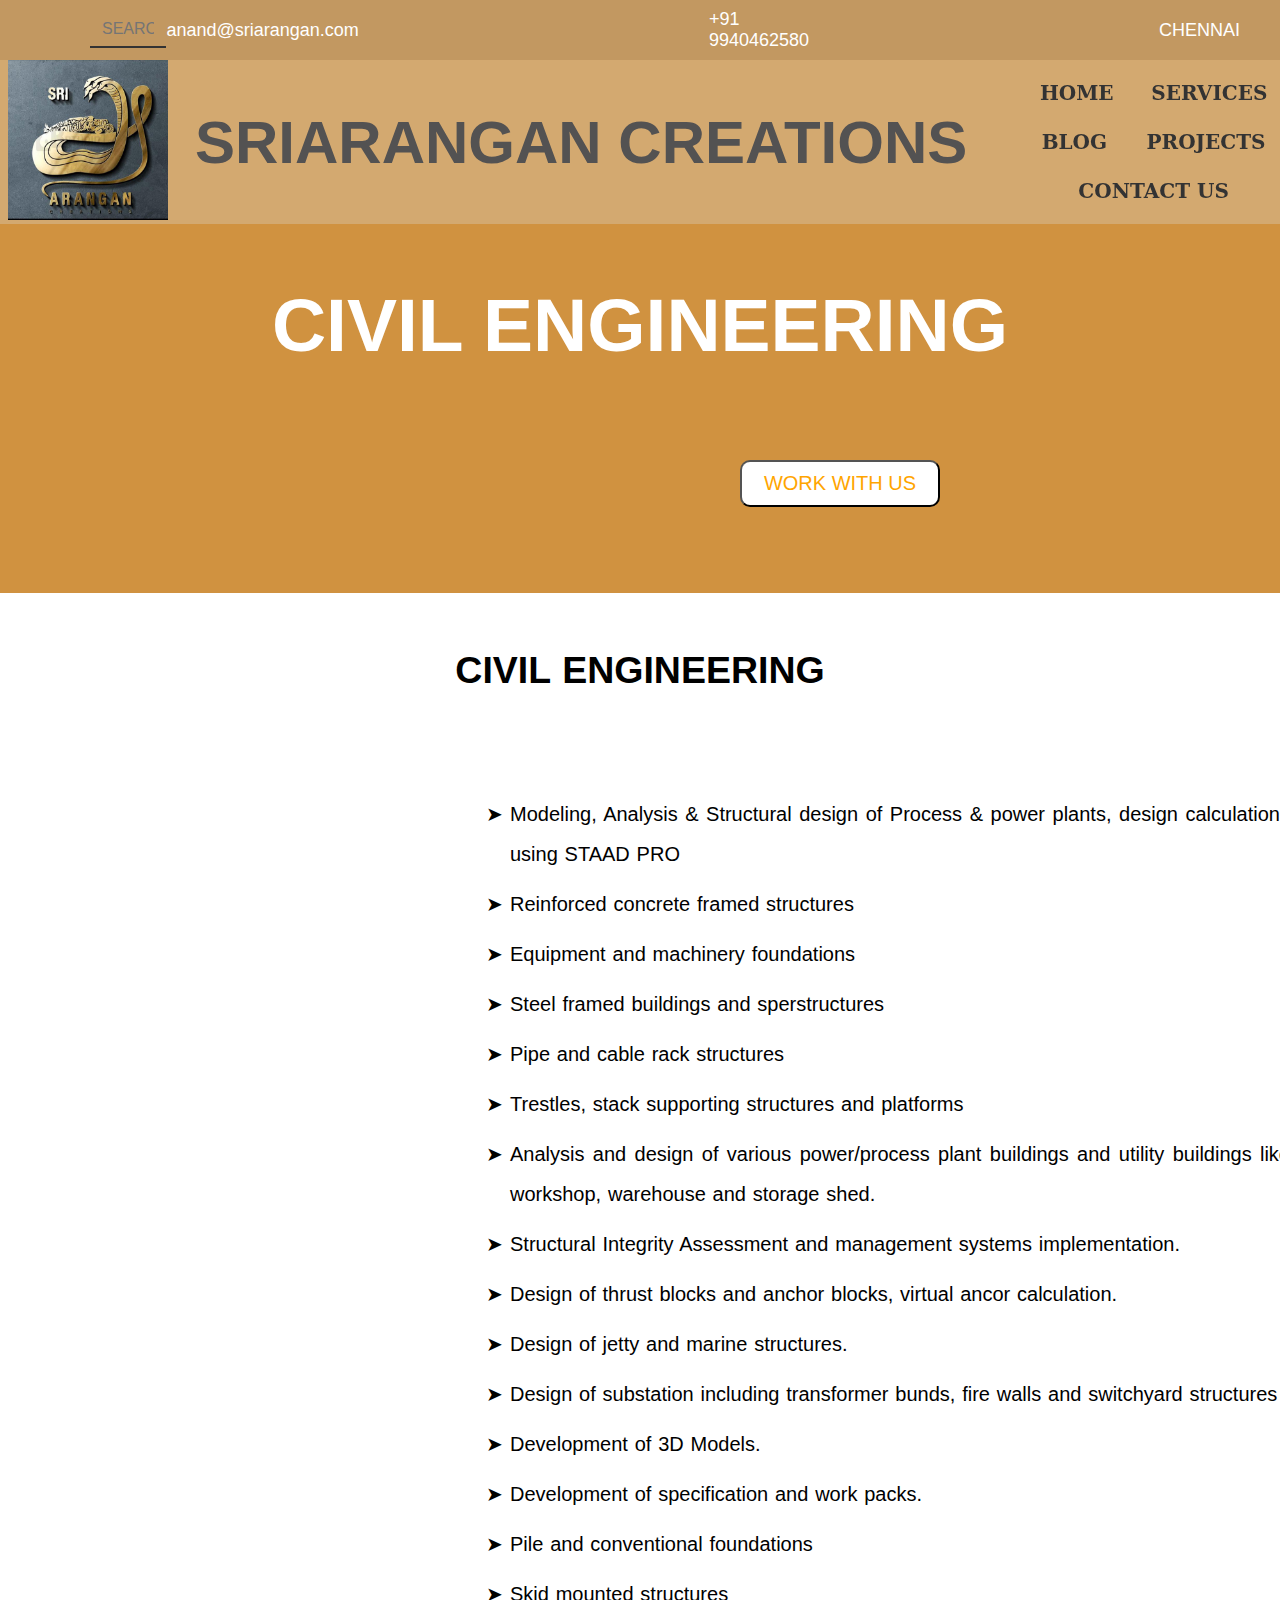
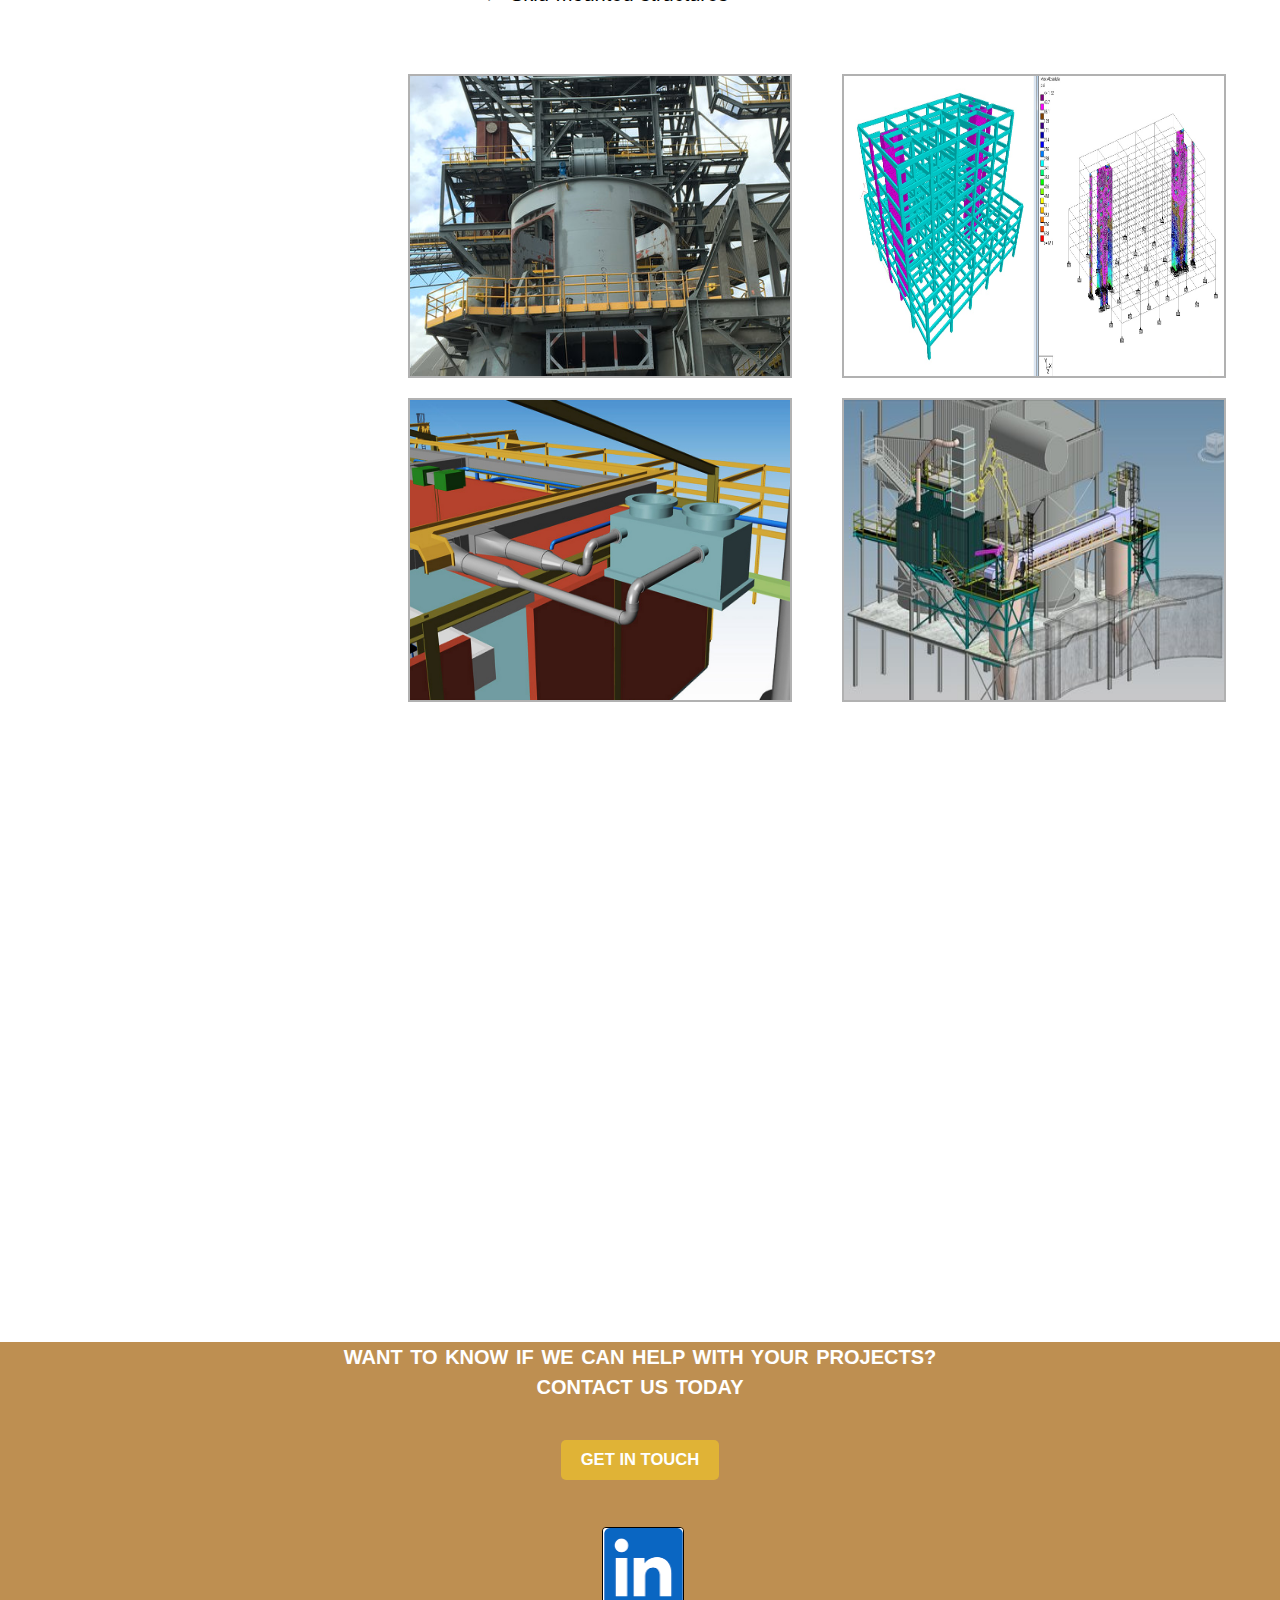
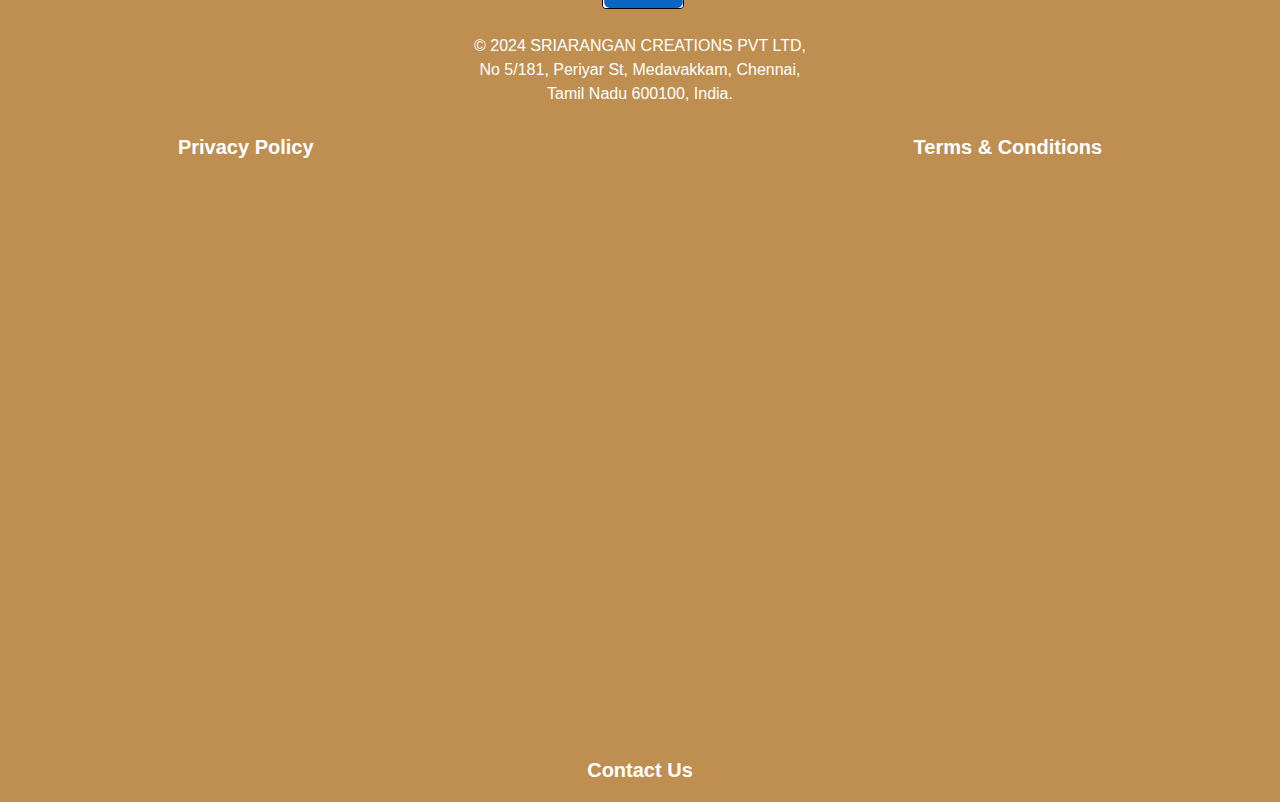
<file: civil engineering.html>
<!doctype html>
<html>
<head>
<meta charset="utf-8">
<title>CIVIL ENGINEERING</title>
<link href="index.css" rel="stylesheet" type="text/css">
</head>
<header class="mainheader-bar">
  <div class="mainheader-search-bar">
   <div class="search-bar">
    <input type="text" value placeholder="SEARCH" autocomplete="off">
   </div>
   <div class="mainheader-contact"> 
    <a>anand@sriarangan.com</a>
    <a>+91 9940462580</a>
    <a>CHENNAI</a>
    </div>
  </div>
<div class="second-heading">
  <div class="logo-image">
  <a href="index.html">
    <img src="logo.png" alt="Sri Arangan Logo" id="logopic" />
  </a>
  </div>
  <div class="htitle">
    <h1><a href="index.html">SRIARANGAN CREATIONS</a></h1>
  </div>  
<div id="nav-links" class="nav-links">
       <a href="about us.html">HOME </a>
       <a href="consultancy.html">SERVICES</a>
       <a href="news.html">BLOG</a>
       <a href="projects.html">PROJECTS</a>
       <a href="contact.html">CONTACT US</a>
    </div>
</div>		
</header>	
<body>    
<div>
  <div class="common">
		<h2 class="commonpara">CIVIL ENGINEERING</h2>
		<button id="workbutton1"><a href="contact.html">WORK WITH US</a></button>
	</div> 

        <div class="list" id="civilstructure">
          <div class="style">
              <h2>CIVIL ENGINEERING</h2>
          </div>
            <div class="para1" id="civillist">
              <ul>
                <li>Modeling, Analysis & Structural design of Process & power plants, design calculations using STAAD PRO</li>
                <li>Reinforced concrete framed structures</li>
                <li>Equipment and machinery foundations</li>
                <li>Steel framed buildings and sperstructures</li>
                <li>Pipe and cable rack structures</li>
                <li>Trestles, stack supporting structures and platforms</li>
                <li>Analysis and design of various power/process plant buildings and utility buildings like workshop, warehouse and storage shed.</li>
                <li>Structural Integrity Assessment and management systems implementation.</li>
                <li>Design of thrust blocks and anchor blocks, virtual ancor calculation.</li>
                <li>Design of jetty and marine structures.</li>
                <li>Design of substation including transformer bunds, fire walls and switchyard structures</li>
                <li>Development of 3D Models.</li>
                <li>Development of specification and work packs.</li>
                <li>Pile and conventional foundations</li>
                <li>Skid mounted structures</li>
              </ul>
            </div>
        </div>

        <div class="single-pictures" id="civilstructpic">
          <img src="Civil-2.png" width="380" height="300" alt="" >
	        <img src="Civilstructure.jpeg" width="380" height="300" alt="">           
        </div>
        <div class="single-pictures" id="civilstructpic">
          <img src="Civil Modelling.jpg" width="380" height="300" alt="" >
          <img src="Civil and StructuralDesign.png" width="380" height="300" alt="">
        </div>
</div>
    
<footer>
  <div class="mainfooter">
		<div class="get">
				<h4>WANT TO KNOW IF WE CAN HELP WITH YOUR PROJECTS? CONTACT US TODAY</h4>
			<div class="getintouch">   
					<h5><a href="contact.html">GET IN TOUCH</a></h5>
			</div>
		</div> 
									  
			<div class="footer1">
					<a><img src="linked in.png" width="162" height="159" alt="Company Logo" id="cmpnylogopic"/></a>
			</div>  

			<div class="footer2">
				<div class="footer-address">
				  <p>&copy; 2024 SRIARANGAN CREATIONS PVT LTD,<br>
				  No 5/181, Periyar St, Medavakkam, Chennai,<br>
				  Tamil Nadu 600100, India.</p>
				</div>

				<div class="footer-links">
				  <a class="footer3" href="#">Privacy Policy</a>
				  <a class="footer3" href="#">Terms & Conditions</a>
				  <a class="footer3" href="contact.html">Contact Us</a>
				</div>
			</div>
	</div>
</footer>

</body>
</html>
</file>
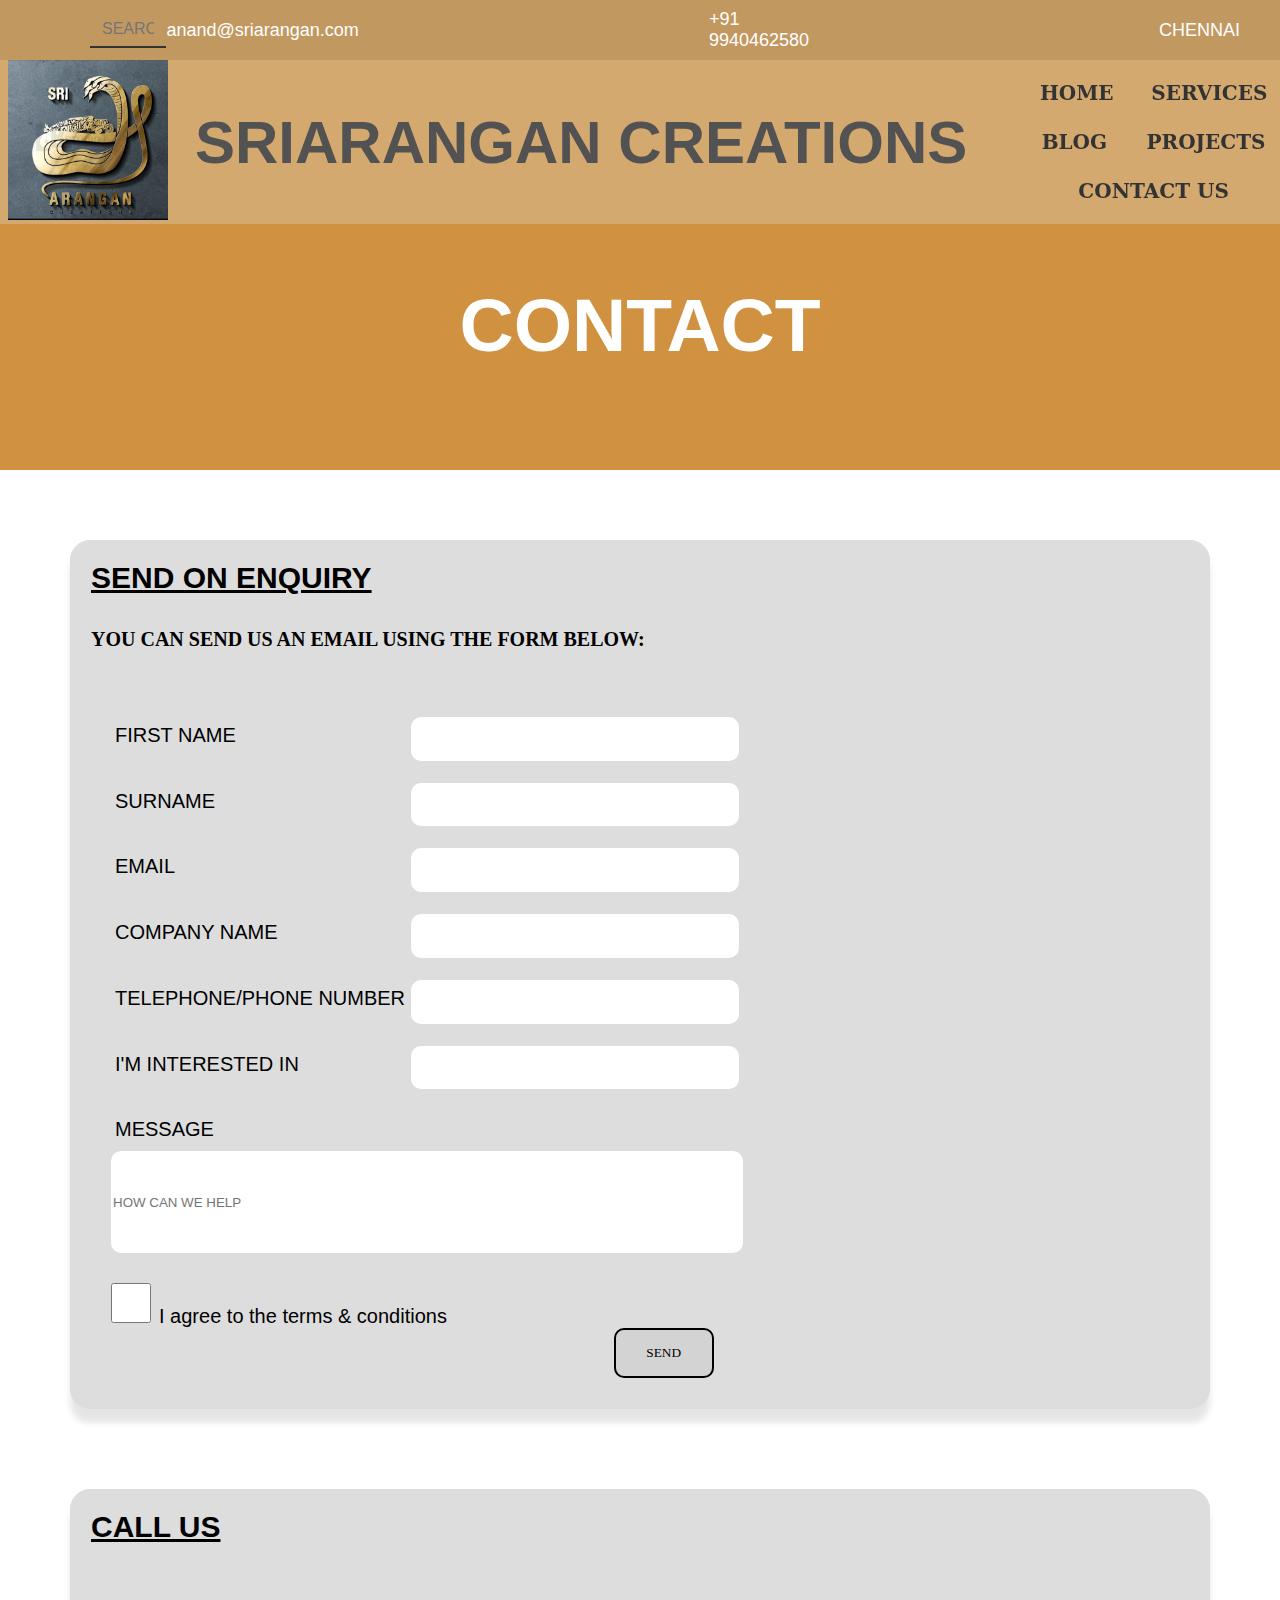
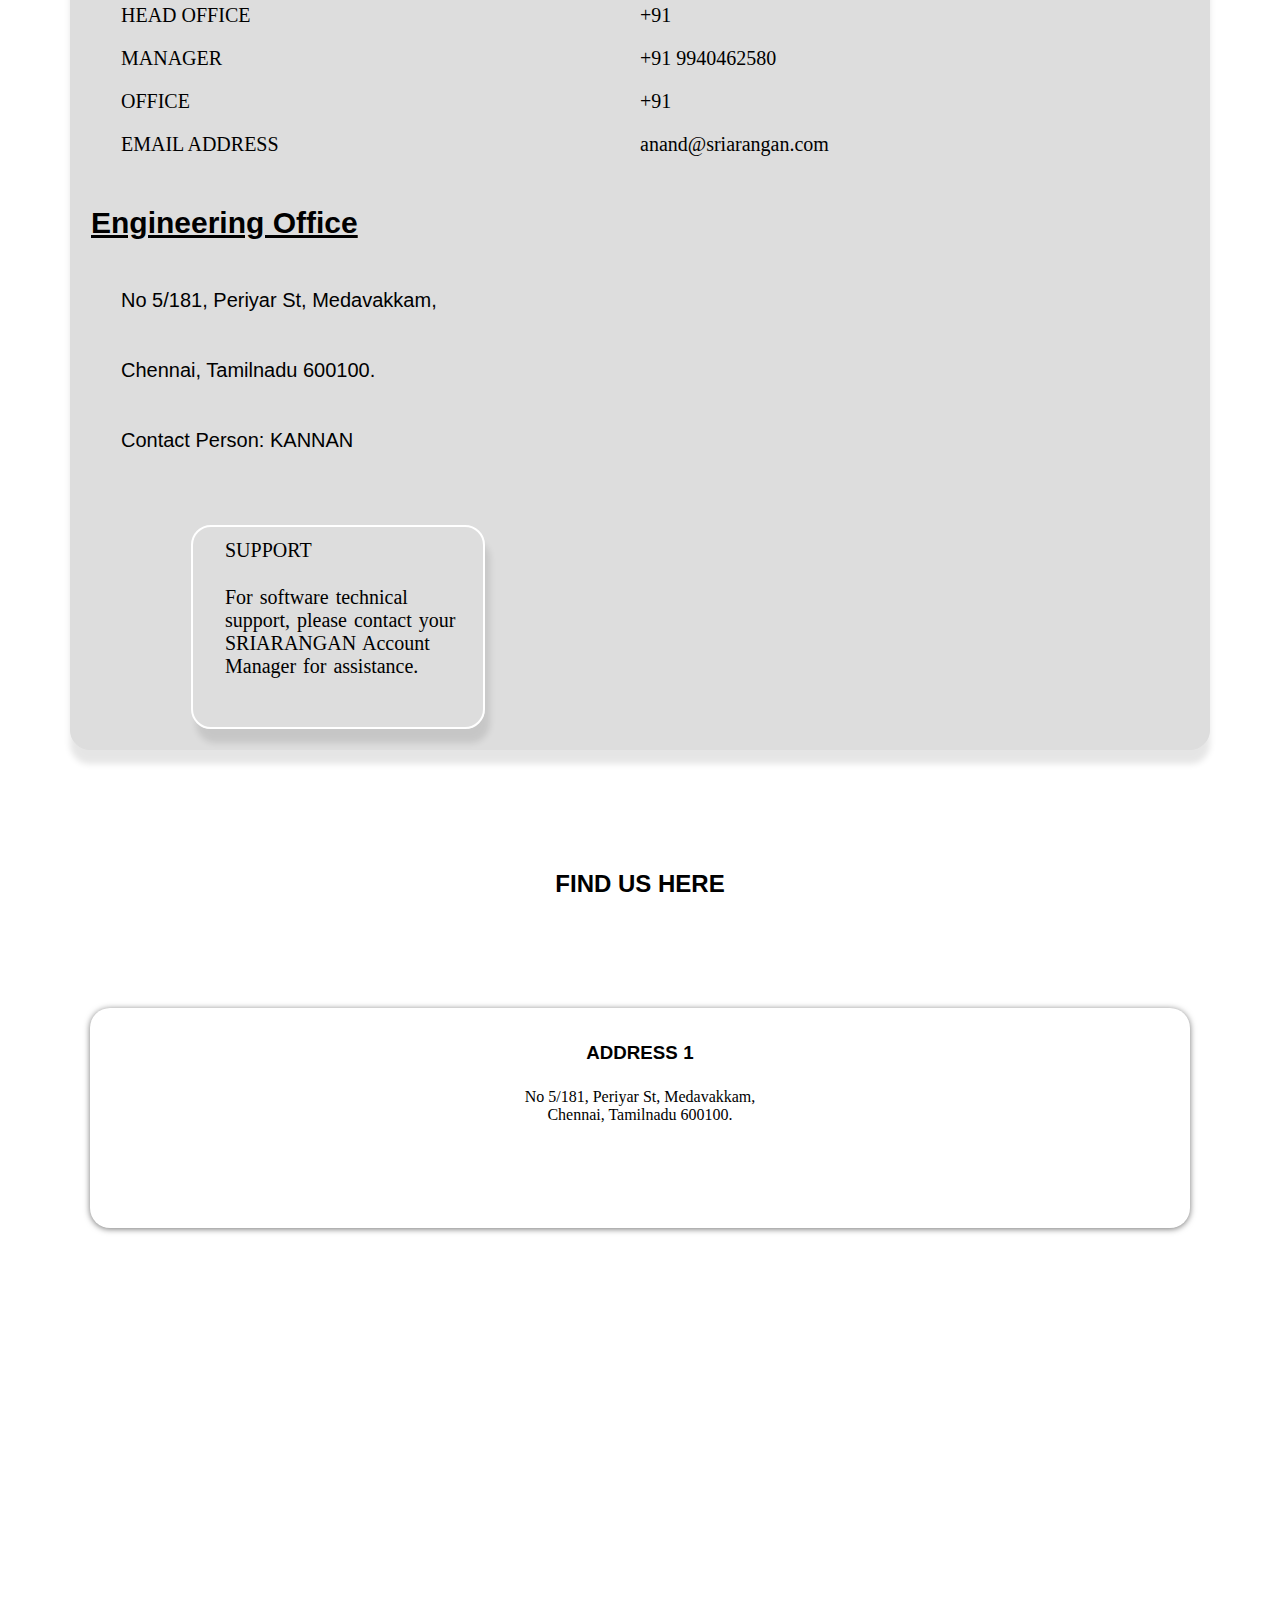
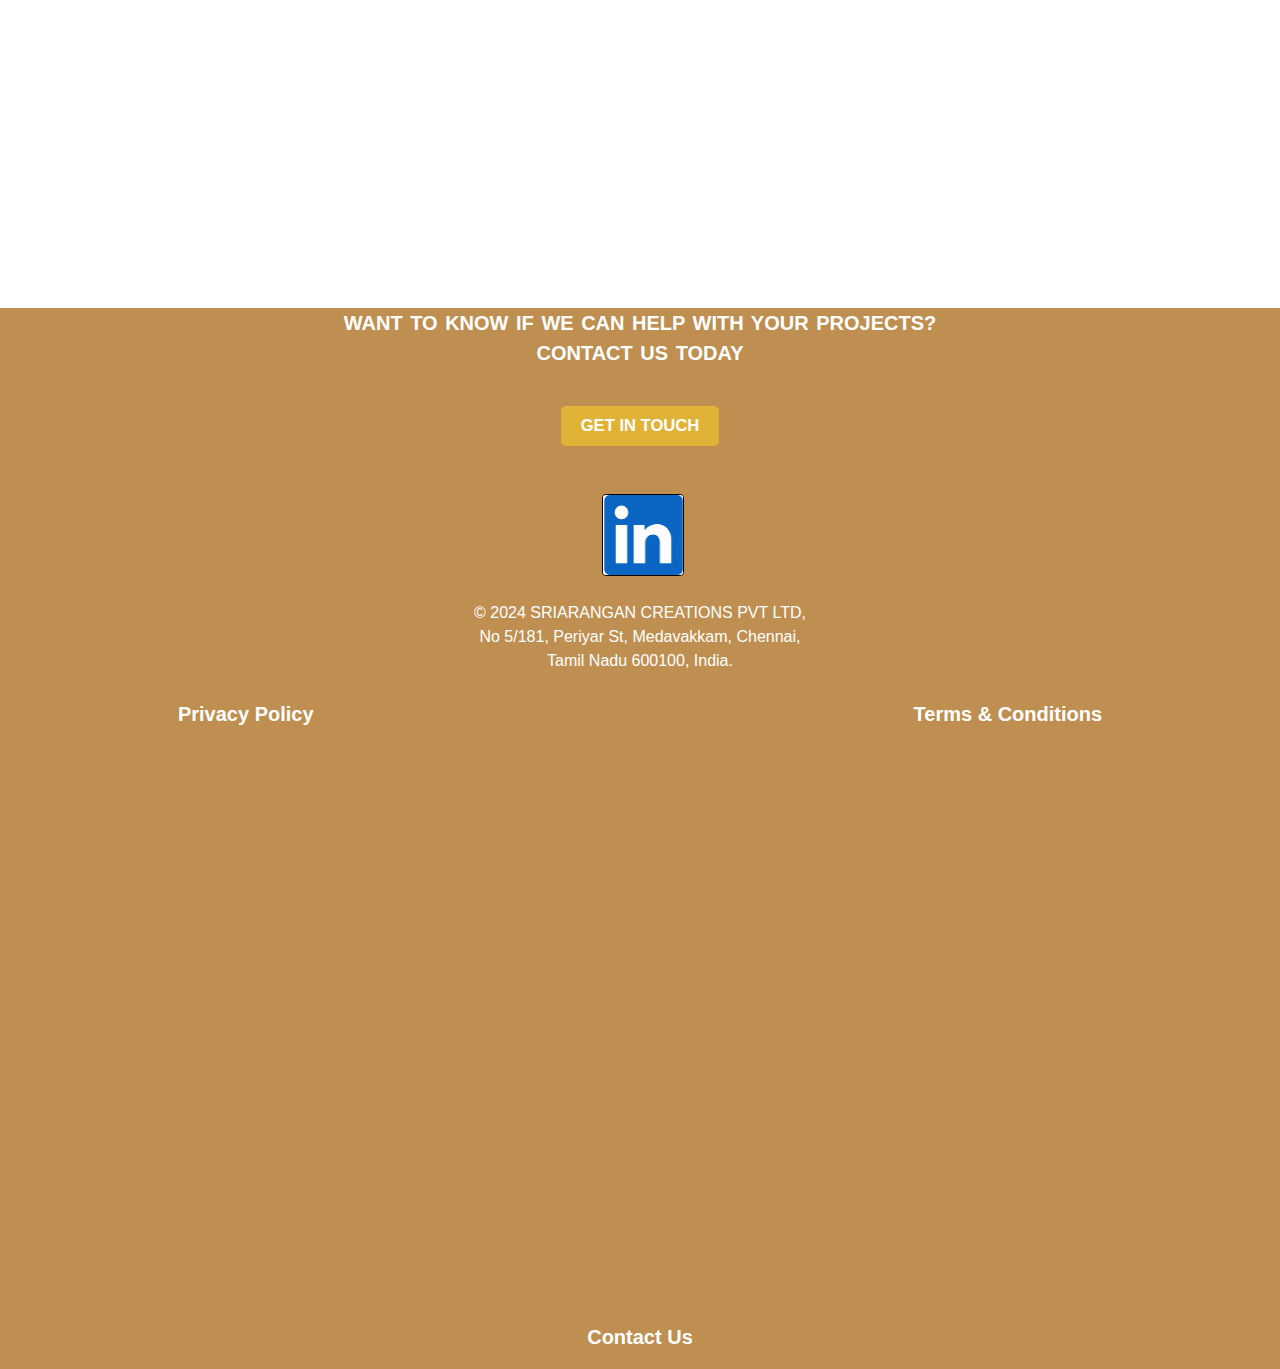
<file: contact.html>
<!DOCTYPE html>
<html>
<head>
<meta charset="utf-8">
<title>CONTACT</title>
<link href="index.css" rel="stylesheet" type="text/css">
</head>
 <header class="mainheader-bar">
	<div class="mainheader-search-bar">
	   <div class="search-bar">
		  <input type="text" value placeholder="SEARCH" autocomplete="off">
	   </div>
	   <div class="mainheader-contact"> 
		  <a>anand@sriarangan.com</a>
		  <a>+91 9940462580</a>
		  <a>CHENNAI</a>
		  </div>
	</div>

  <div class="second-heading">
	<div class="logo-image">
	  <a href="index.html">
		<img src="logo.png" alt="Sri Arangan Logo" id="logopic" />
	  </a>
	</div>
	  <div class="htitle">
		  <h1><a href="index.html">SRIARANGAN CREATIONS</a></h1>
	  </div>
	  
  <div id="nav-links" class="nav-links">
	 <a href="about us.html">HOME </a>
	 <a href="consultancy.html">SERVICES</a>
	 <a href="news.html">BLOG</a>
	 <a href="projects.html">PROJECTS</a>
	 <a href="contact.html">CONTACT US</a>
  </div>
  </div>
</header>  

<body>
	<div class="common">
		<h2 class="commonpara">CONTACT</h2>
	  </div>
		<div class="row" id="contactenqiury">	
		   <div class="contact-enqiury" id="contactblock">
				<div id="sendenquiry">
				  <h4><u>SEND ON ENQUIRY</u></h4>
				</div>
				<div id="sendasemail">
					<h5>YOU CAN SEND US AN EMAIL USING THE FORM BELOW:</h5>
				</div>    

			  <form id="contact-page-content">
				<div class="detail" id="details">	
					<a class="det">FIRST NAME</a><input type="text" placeholder="" class="in">
					<a class="det">SURNAME</a><input type="text" placeholder="" class="in">
					<a class="det">EMAIL</a><input type ="text" placeholder="" class="in">
					<a class="det">COMPANY NAME</a><input type ="text" placeholder="" class="in">
					<a class="det">TELEPHONE/PHONE NUMBER</a><input type ="text" placeholder="" class="in">
					<a class="det">I'M INTERESTED IN</a><input type ="text" placeholder="" class="in" >			
					<a class="det">MESSAGE</a>

						<div class="message-box" id="messagebox">
							<input type ="text" value="" placeholder="HOW CAN WE HELP">
						</div>
						<div id="checkbox">
							<input type ="checkbox" class="put">
							<a>I agree to the terms & conditions</a><br>
						</div>		
						<div class="send" id="sendbox">
							<input type="submit" value="SEND" disabled+>
						</div>
				</div>
			  </form>
		   </div>	

			<div class="phone-contact">
				<div id="callus">
					<h4><u>CALL US</u></h4>
				</div>
				<div class="call1" id="officecontent">
					<div id="calus1">
						<p>HEAD OFFICE</p>
						<p>MANAGER</p>
						<p>OFFICE</a>
						<p>EMAIL ADDRESS</p>
					</div> 
					<div id="calus2">
						<p>+91 </p>
						<p>+91 9940462580</p>
						<p>+91 </p> 
						<p>anand@sriarangan.com</p>
					</div>
				</div>
					<div class="address" id="adress">
							<h4><u>Engineering Office</u></h4>
							<a>No 5/181, Periyar St, Medavakkam,</a>
							<a>Chennai, Tamilnadu 600100.</a>
							<a>Contact Person: KANNAN</a>
					</div>
					 
					<div class="support" id="oficemngemnt">
						<p>SUPPORT</p>
						<p>For software technical
						support, please contact
						your SRIARANGAN Account
						Manager for assistance.</p>
					</div>
			</div>
    	</div> 	

				<div class="find" id="findus">
					<h2>FIND US HERE</h2>
				</div>

				<div class="findus" id="findusdata">
					<div class="ad1" id="address1">
						<h3>ADDRESS 1</h3>
						<p>No 5/181, Periyar St, Medavakkam, <br>Chennai, Tamilnadu 600100.</p>
					</div>
				</div>

<footer>
	<div class="mainfooter">
		<div class="get">
				<h4>WANT TO KNOW IF WE CAN HELP WITH YOUR PROJECTS? CONTACT US TODAY</h4>
			<div class="getintouch">   
					<h5><a href="contact.html">GET IN TOUCH</a></h5>
			</div>
		</div> 
									  
			<div class="footer1">
					<a><img src="linked in.png" width="162" height="159" alt="Company Logo" id="cmpnylogopic"/></a>
			</div>  

			<div class="footer2">
				<div class="footer-address">
				  <p>&copy; 2024 SRIARANGAN CREATIONS PVT LTD,<br>
				  No 5/181, Periyar St, Medavakkam, Chennai,<br>
				  Tamil Nadu 600100, India.</p>
				</div>

				<div class="footer-links">
				  <a class="footer3" href="#">Privacy Policy</a>
				  <a class="footer3" href="#">Terms & Conditions</a>
				  <a class="footer3" href="contact.html">Contact Us</a>
				</div>
			</div>
	</div>
</footer>
			
</body>
</html>
</file>
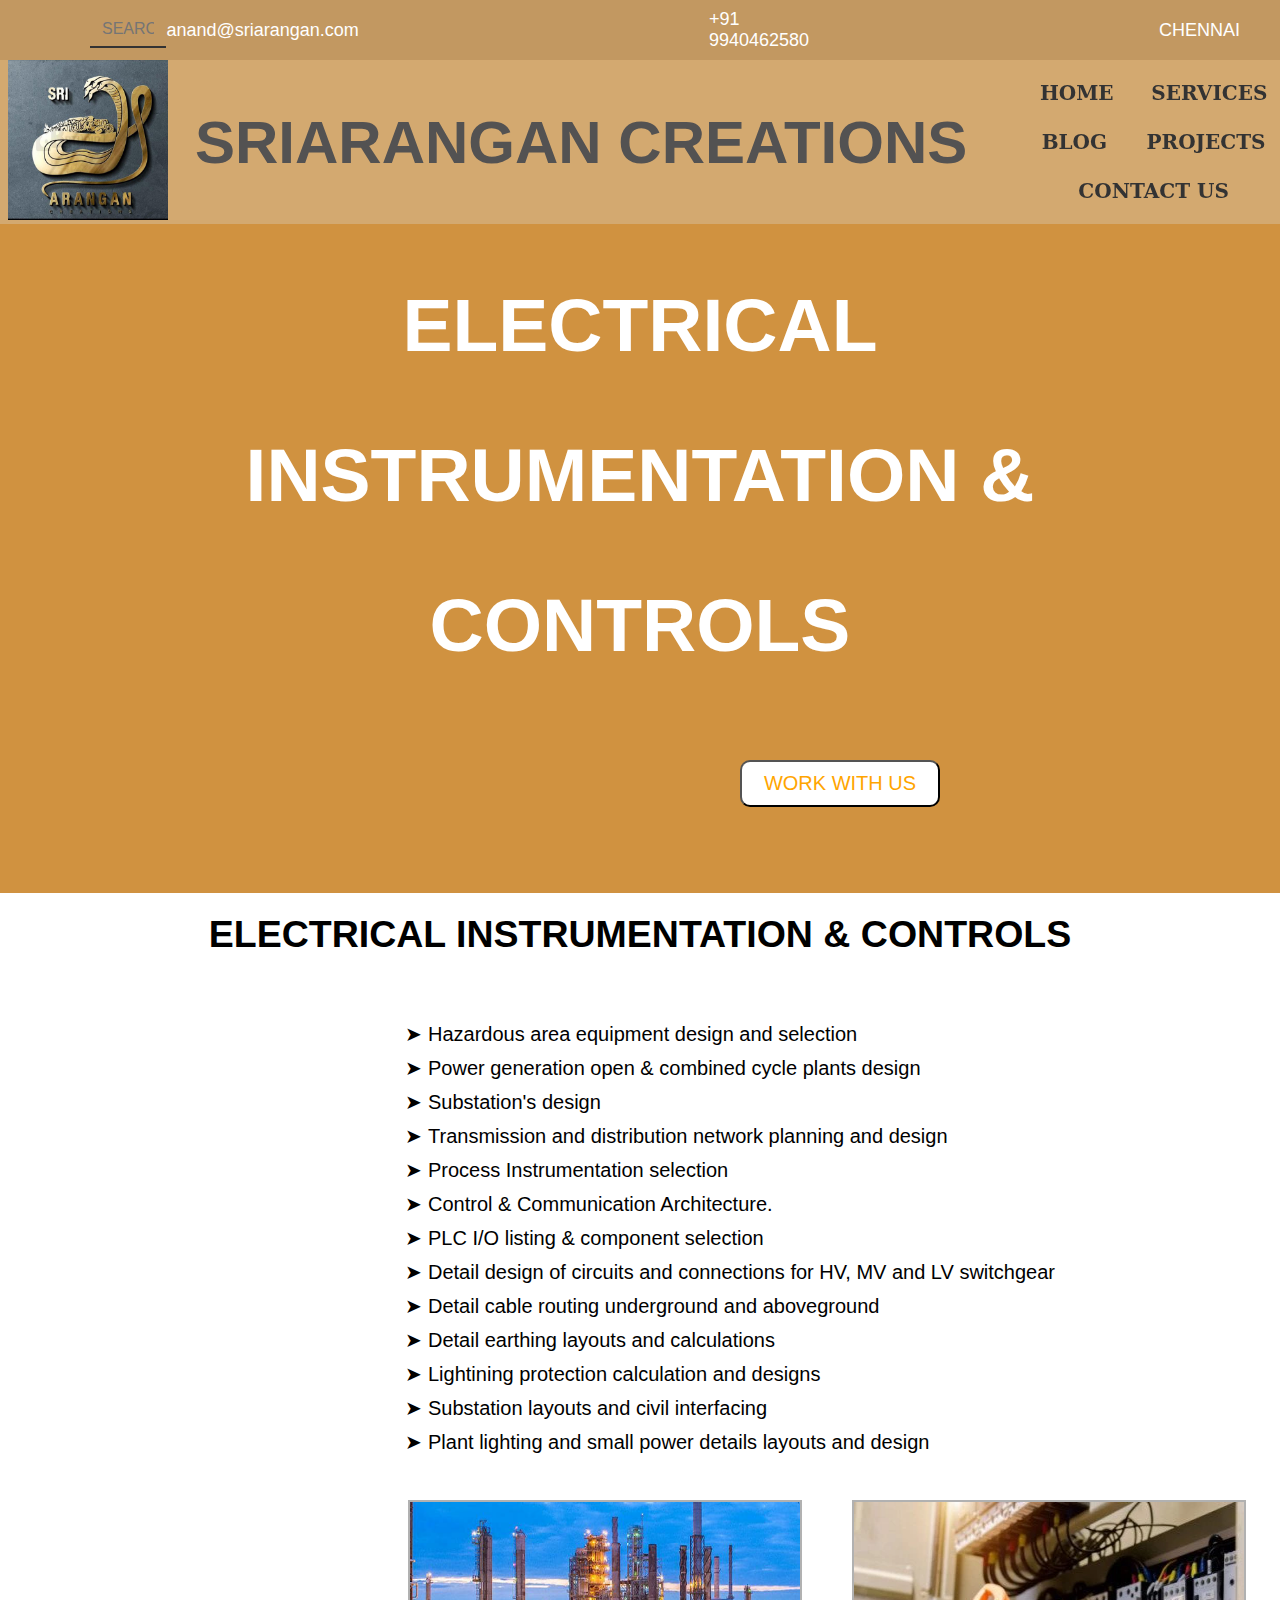
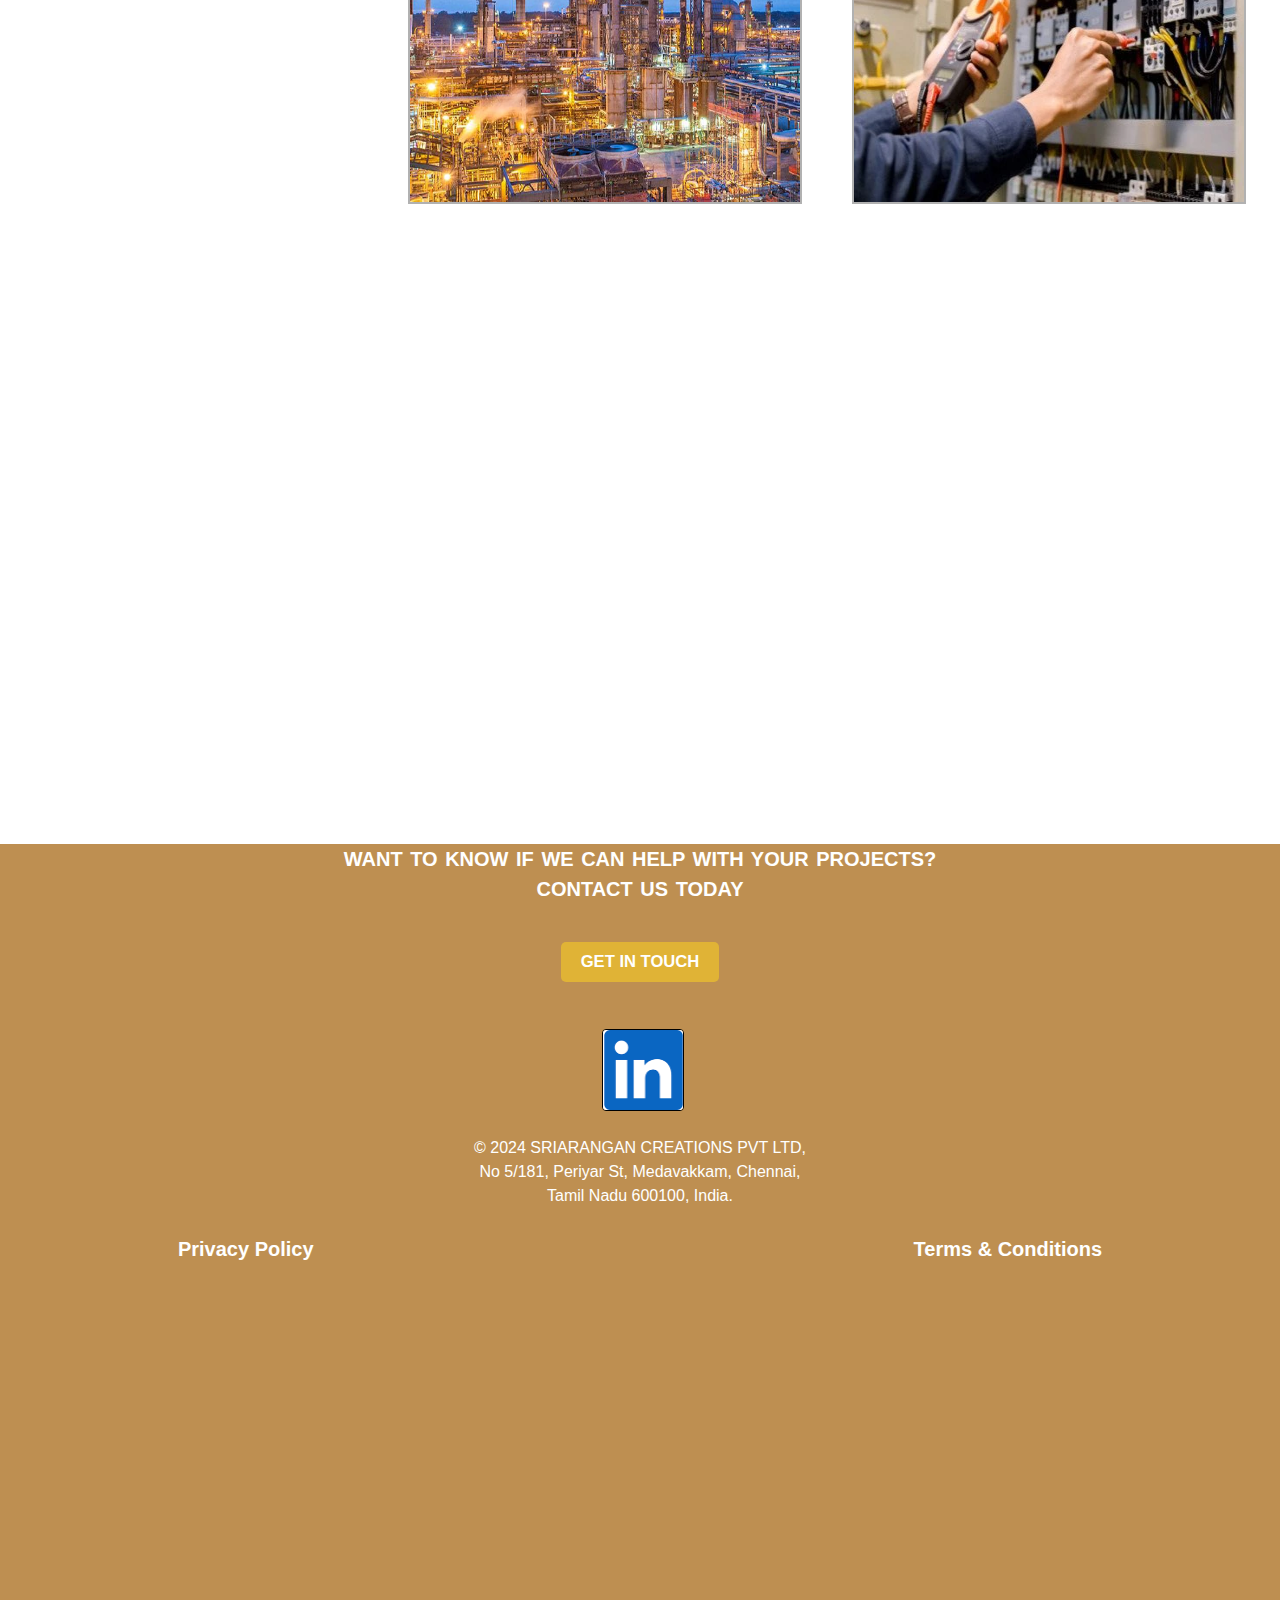
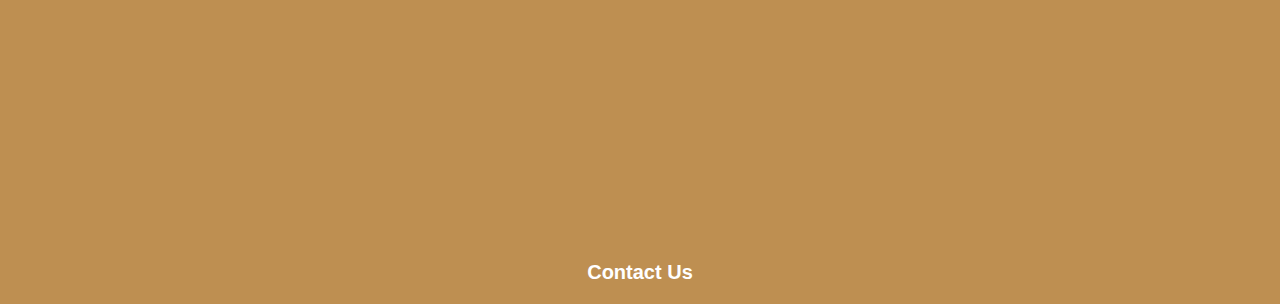
<file: electrical instrumentation.html>
<!doctype html>
<html>
<head>
<meta charset="utf-8">
<title>ELECTRICAL INSTRUMENTATION & CONTROLS</title>
<link href="index.css" rel="stylesheet" type="text/css">
</head>
<header class="mainheader-bar">
   <div class="mainheader-search-bar">
     <div class="search-bar">
       <input type="text" value placeholder="SEARCH" autocomplete="off">
     </div>
     <div class="mainheader-contact"> 
       <a>anand@sriarangan.com</a>
       <a>+91 9940462580</a>
       <a>CHENNAI</a>
       </div>
   </div>

 <div class="second-heading">
   <div class="logo-image">
    <a href="index.html">
      <img src="logo.png" alt="Sri Arangan Logo" id="logopic" />
    </a>
   </div>
    <div class="htitle">
       <h1><a href="index.html">SRIARANGAN CREATIONS</a></h1>
    </div>
    
 <div id="nav-links" class="nav-links">
      <a href="about us.html">HOME </a>
      <a href="consultancy.html">SERVICES</a>
      <a href="news.html">BLOG</a>
      <a href="projects.html">PROJECTS</a>
      <a href="contact.html">CONTACT US</a>
   </div>
 </div>		
</header>	

<body>    
<div>
   <div class="common">
		<h2 class="commonpara">ELECTRICAL INSTRUMENTATION & CONTROLS</h2>
		<button id="workbutton1"><a href="contact.html">WORK WITH US</a></button>
	</div> 

      <div  id="electinstrublock"> 
         <div class="style">
            <h2>ELECTRICAL INSTRUMENTATION & CONTROLS</h2>
         </div>
         <div class="para1" id="electricalinslist">
            <ul>
               <li>Hazardous area equipment design and selection</li>
               <li>Power generation open & combined cycle plants design</li>
               <li>Substation's design</li>
               <li>Transmission and distribution network planning and design</li>
               <li>Process Instrumentation selection</li>
               <li>Control & Communication Architecture.</li>
               <li>PLC I/O listing & component selection</li>
               <li>Detail design of circuits and connections for HV, MV and LV switchgear</li>
               <li>Detail cable routing underground and aboveground</li>
               <li>Detail earthing layouts and calculations</li>
               <li>Lightining protection calculation and designs</li>
               <li>Substation layouts and civil interfacing</li>
               <li>Plant lighting and small power details layouts and design</li>
            </ul>
         </div>
      </div>

        <div class="single-pictures" id="electrpic1">
           <img src="electrical.png" width="390" height="300" alt="" > 
           <img src="electrical instrumentation.jpeg" width="390" height="300" alt="" > 
        </div>
</div>
<footer>
   <div class="mainfooter">
       <div class="get">
             <h4>WANT TO KNOW IF WE CAN HELP WITH YOUR PROJECTS? CONTACT US TODAY</h4>
          <div class="getintouch">   
                <h5><a href="contact.html">GET IN TOUCH</a></h5>
          </div>
       </div> 
                              
          <div class="footer1">
                <a><img src="linked in.png" width="162" height="159" alt="Company Logo" id="cmpnylogopic"/></a>
          </div>  
 
          <div class="footer2">
             <div class="footer-address">
               <p>&copy; 2024 SRIARANGAN CREATIONS PVT LTD,<br>
               No 5/181, Periyar St, Medavakkam, Chennai,<br>
               Tamil Nadu 600100, India.</p>
             </div>
 
             <div class="footer-links">
               <a class="footer3" href="#">Privacy Policy</a>
               <a class="footer3" href="#">Terms & Conditions</a>
               <a class="footer3" href="contact.html">Contact Us</a>
             </div>
       </div>
    </div>
 </footer>	     


</body>
</html>
</file>
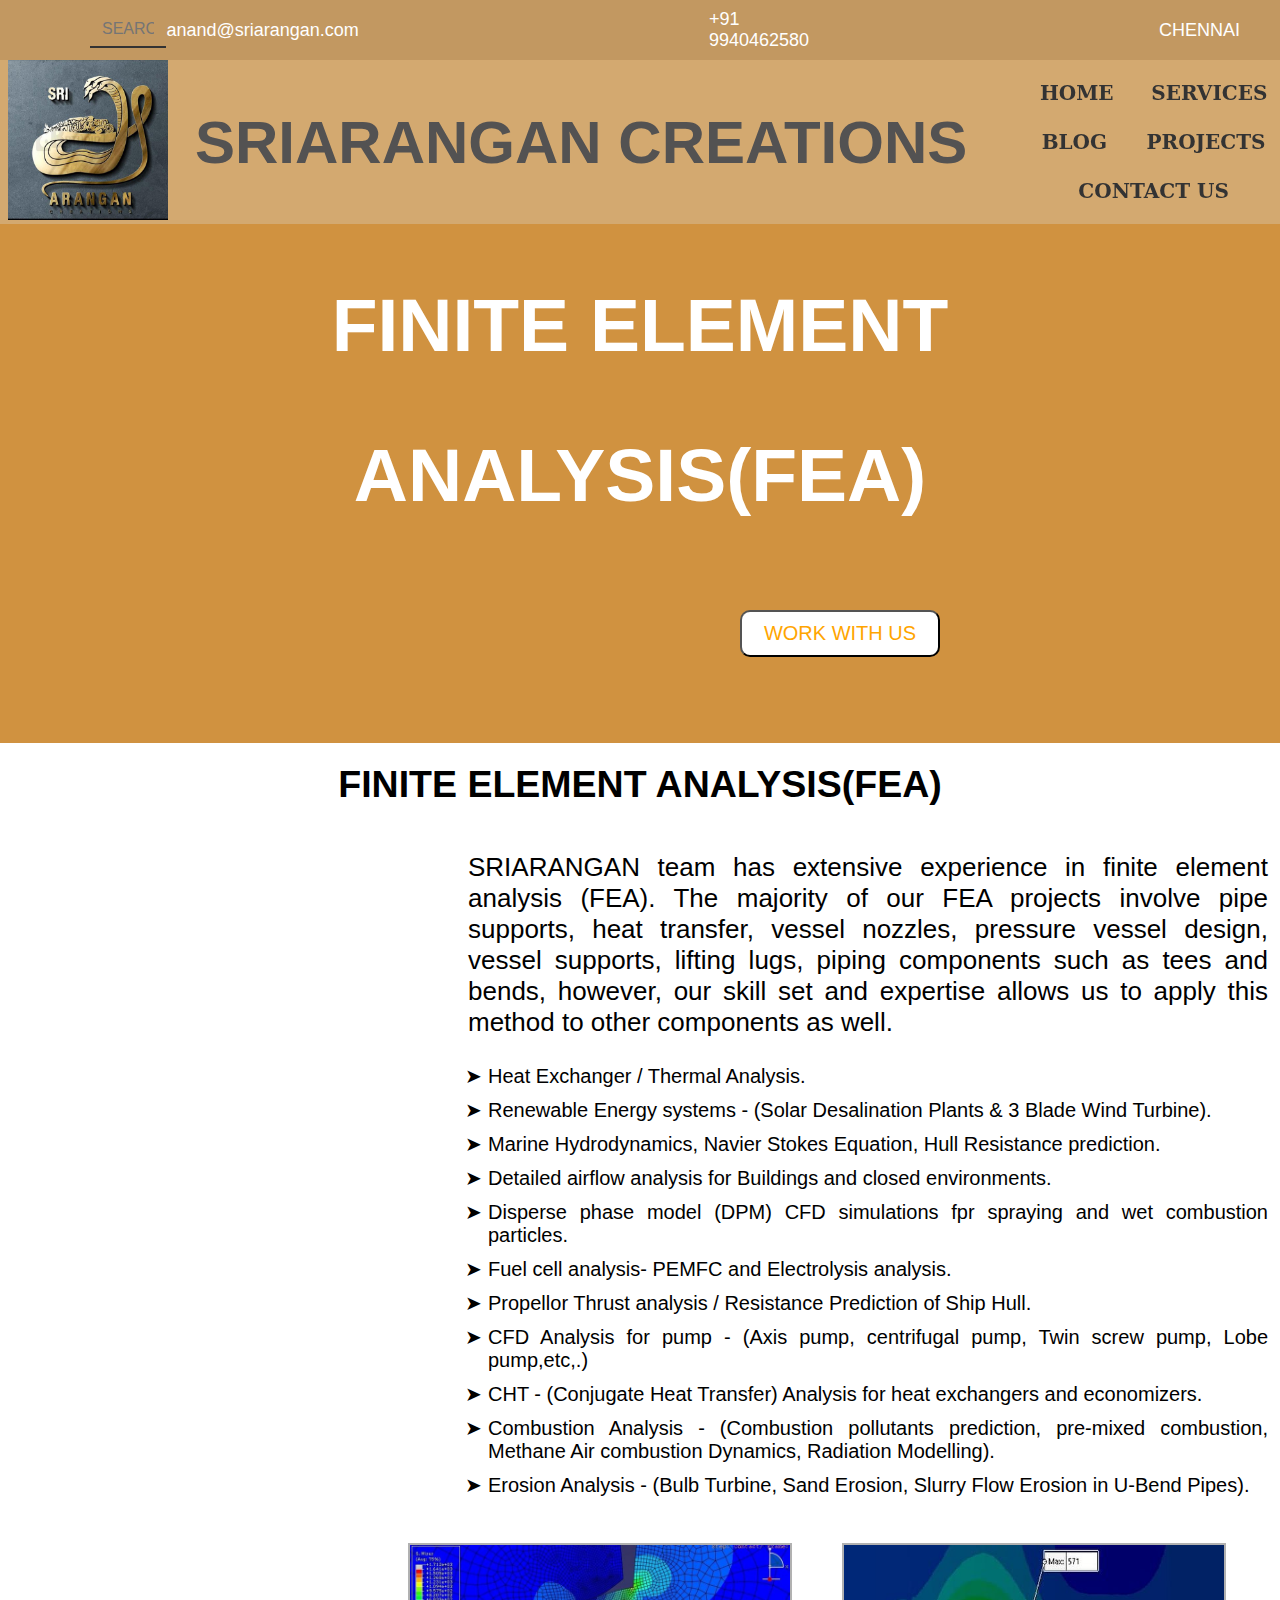
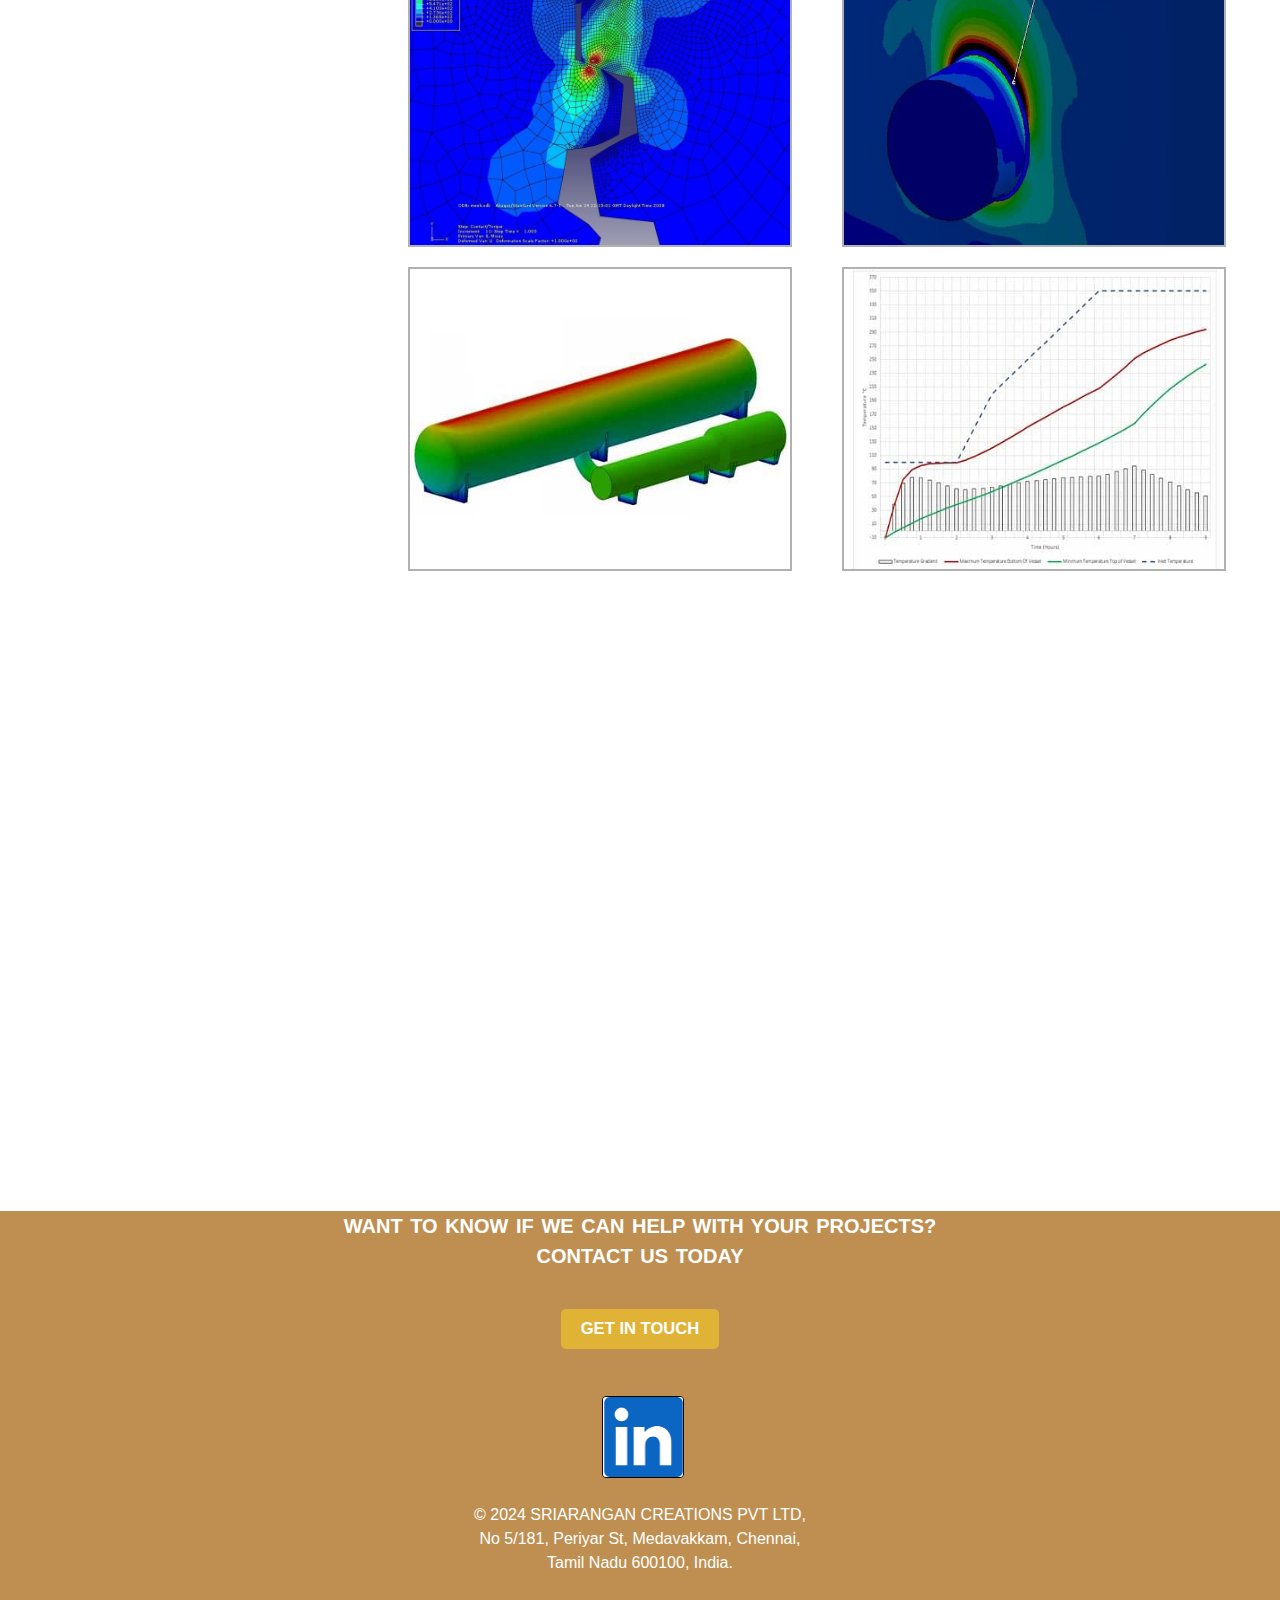
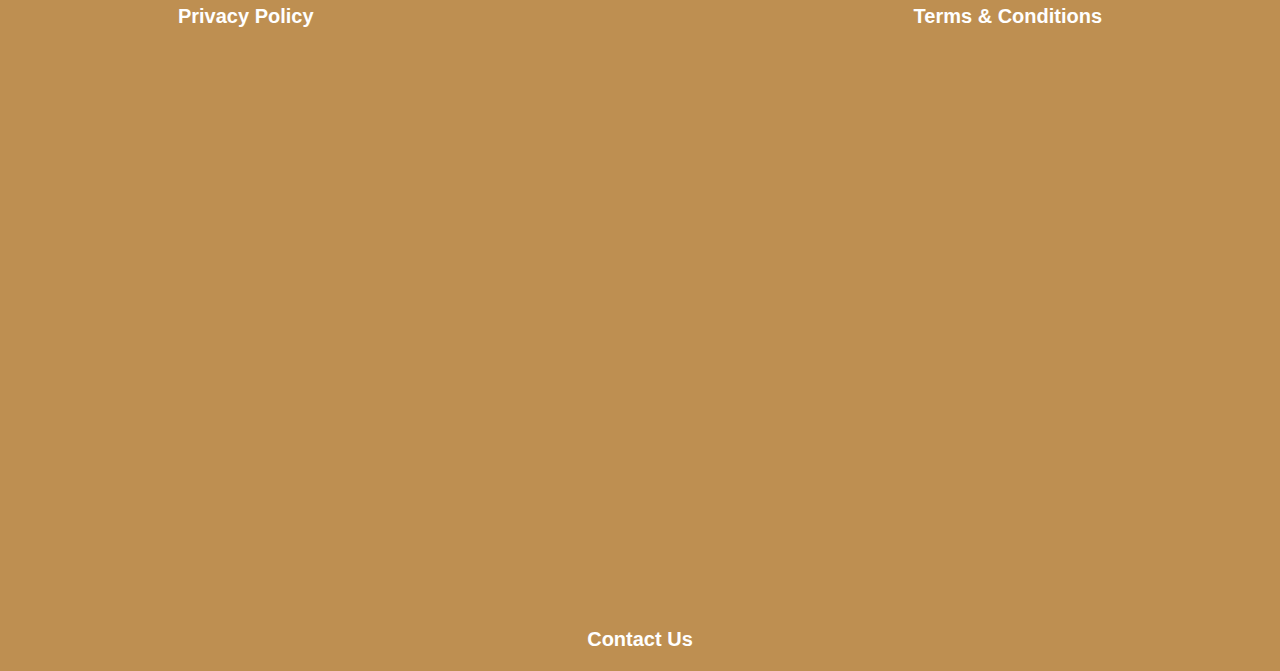
<file: fea.html>
<!doctype html>
<html>
<head>
<meta charset="utf-8">
<title>FEA</title>
<link href="index.css" rel="stylesheet" type="text/css">
</head>
<header class="mainheader-bar">
   <div class="mainheader-search-bar">
     <div class="search-bar">
       <input type="text" value placeholder="SEARCH" autocomplete="off">
     </div>
     <div class="mainheader-contact"> 
       <a>anand@sriarangan.com</a>
       <a>+91 9940462580</a>
       <a>CHENNAI</a>
       </div>
   </div>

 <div class="second-heading">
   <div class="logo-image">
    <a href="index.html">
      <img src="logo.png" alt="Sri Arangan Logo" id="logopic" />
    </a>
   </div>
    <div class="htitle">
       <h1><a href="index.html">SRIARANGAN CREATIONS</a></h1>
    </div>
    
 <div id="nav-links" class="nav-links">
      <a href="about us.html">HOME </a>
      <a href="consultancy.html">SERVICES</a>
      <a href="news.html">BLOG</a>
      <a href="projects.html">PROJECTS</a>
      <a href="contact.html">CONTACT US</a>
   </div>
 </div>		
</header>	

<body>
<div>    
   <div class="common">
		<h2 class="commonpara">FINITE ELEMENT ANALYSIS(FEA)</h2>
		<button id="workbutton1"><a href="contact.html">WORK WITH US</a></button>
	</div> 

      <div class="style" id="fea">
         <div>
            <h2>FINITE ELEMENT ANALYSIS(FEA)</h2>
         </div>
          <div class="para1" id="fealist">
            <p>SRIARANGAN team has extensive experience in finite element analysis (FEA). The majority of our FEA projects involve pipe supports, heat transfer, vessel nozzles, pressure vessel design, vessel supports, lifting lugs, piping components such as tees and bends, however, our skill set and expertise allows us to apply this method to other components as well.</p>
            <ul>
               <li>Heat Exchanger / Thermal Analysis.</li>
               <li>Renewable Energy systems - (Solar Desalination Plants & 3 Blade Wind Turbine).</li>
               <li>Marine Hydrodynamics, Navier Stokes Equation, Hull Resistance prediction.</li>
               <li>Detailed airflow analysis for Buildings and closed environments.</li>
               <li>Disperse phase model (DPM) CFD simulations fpr spraying and wet combustion particles.</li>
               <li>Fuel cell analysis- PEMFC and Electrolysis analysis.</li>
               <li>Propellor Thrust analysis / Resistance Prediction of Ship Hull.</li>
               <li>CFD Analysis for pump - (Axis pump, centrifugal pump, Twin screw pump, Lobe pump,etc,.)</li>
               <li>CHT - (Conjugate Heat Transfer) Analysis for heat exchangers and economizers.</li>
               <li>Combustion Analysis - (Combustion pollutants prediction, pre-mixed combustion, Methane Air combustion Dynamics, Radiation Modelling).</li>
               <li>Erosion Analysis - (Bulb Turbine, Sand Erosion, Slurry Flow Erosion in U-Bend Pipes).</li>
            </ul>
          </div>
      </div>

         <div class="single-pictures" id="feapic">
            <img src="FEA gear contact analysis.png" width="380" height="300" alt="" >
            <img src="fea.jpg" width="380" height="300" alt="">
            
         </div>
         <div class="single-pictures" id="feapic1">
            <img src="fea1.jpg" width="380" height="300" alt="">
            <img src="fea2.jpg" width="380" height="300" alt="">
         </div>
</div>
      
<footer>
   <div class="mainfooter">
		<div class="get">
				<h4>WANT TO KNOW IF WE CAN HELP WITH YOUR PROJECTS? CONTACT US TODAY</h4>
			<div class="getintouch">   
					<h5><a href="contact.html">GET IN TOUCH</a></h5>
			</div>
		</div> 
									  
			<div class="footer1">
					<a><img src="linked in.png" width="162" height="159" alt="Company Logo" id="cmpnylogopic"/></a>
			</div>  

			<div class="footer2">
				<div class="footer-address">
				  <p>&copy; 2024 SRIARANGAN CREATIONS PVT LTD,<br>
				  No 5/181, Periyar St, Medavakkam, Chennai,<br>
				  Tamil Nadu 600100, India.</p>
				</div>

				<div class="footer-links">
				  <a class="footer3" href="#">Privacy Policy</a>
				  <a class="footer3" href="#">Terms & Conditions</a>
				  <a class="footer3" href="contact.html">Contact Us</a>
				</div>
			</div>
	</div>
</footer>

</body>
</html>
</file>
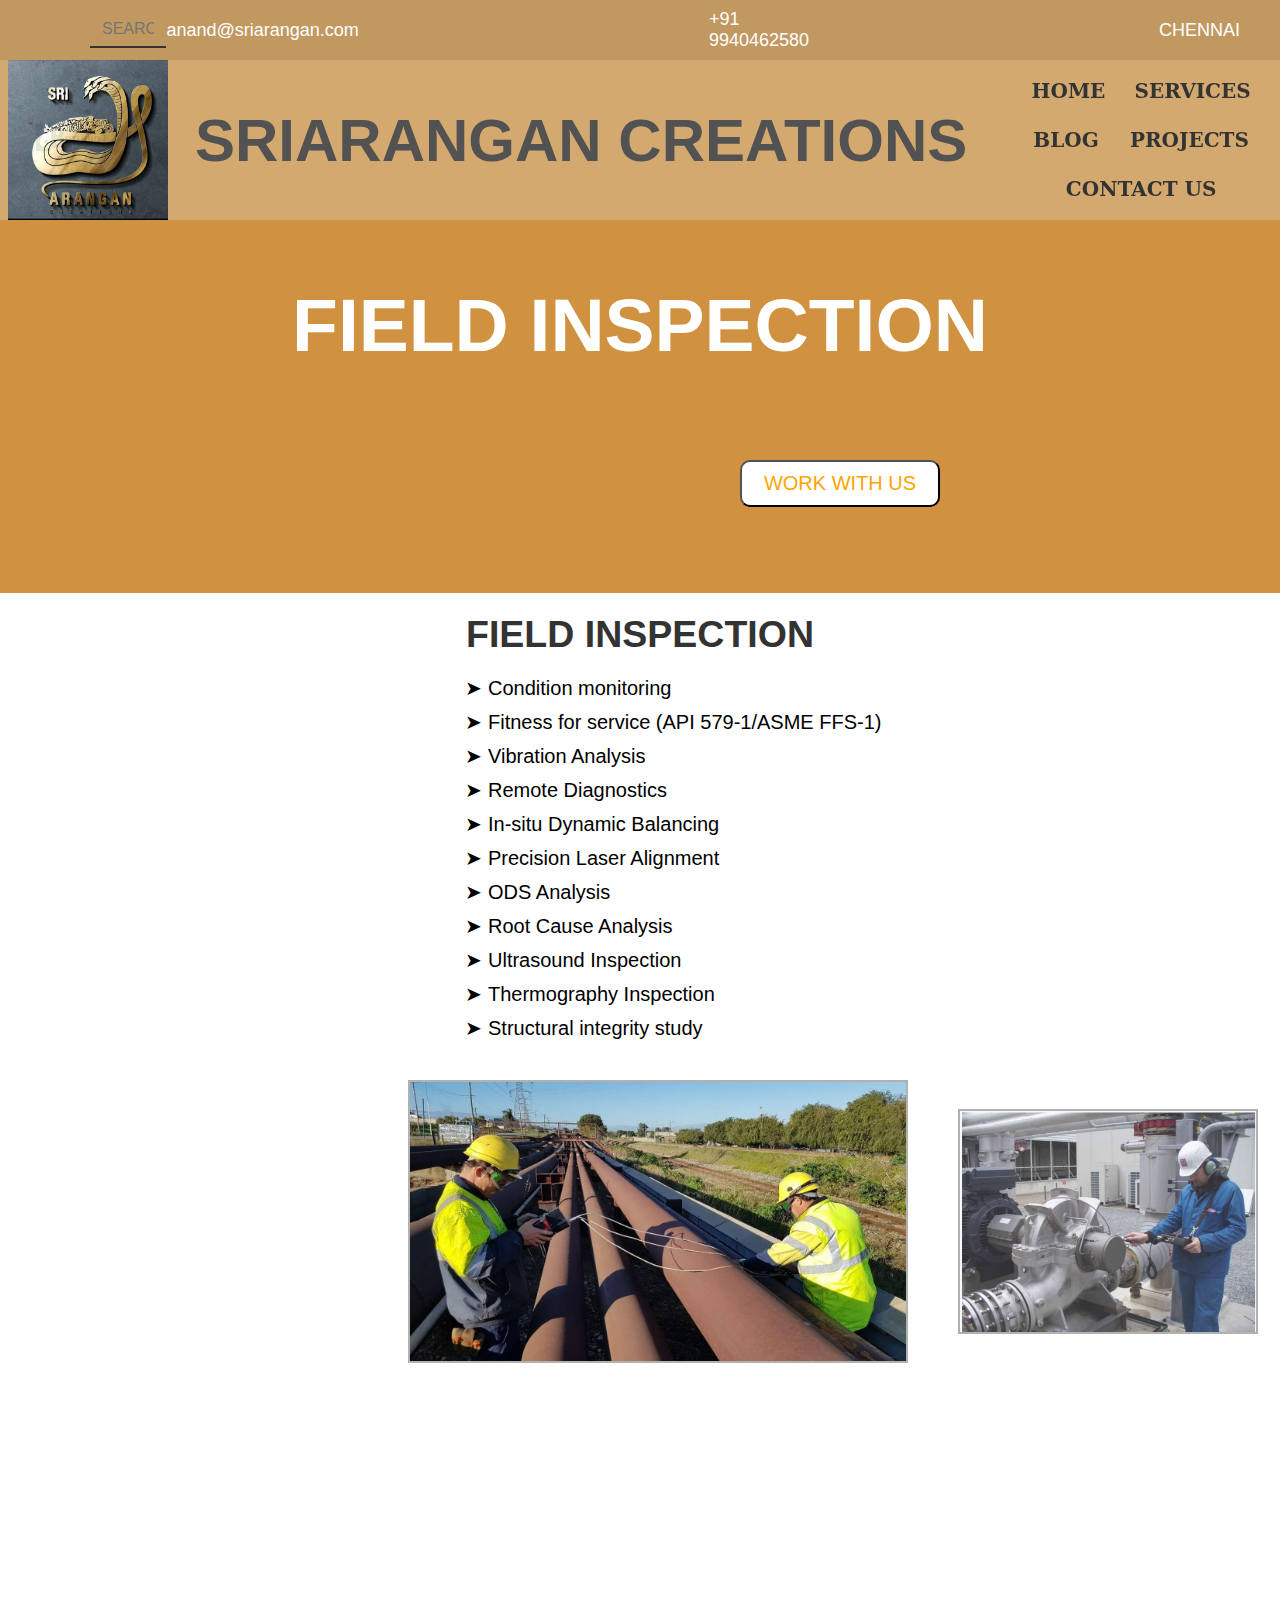
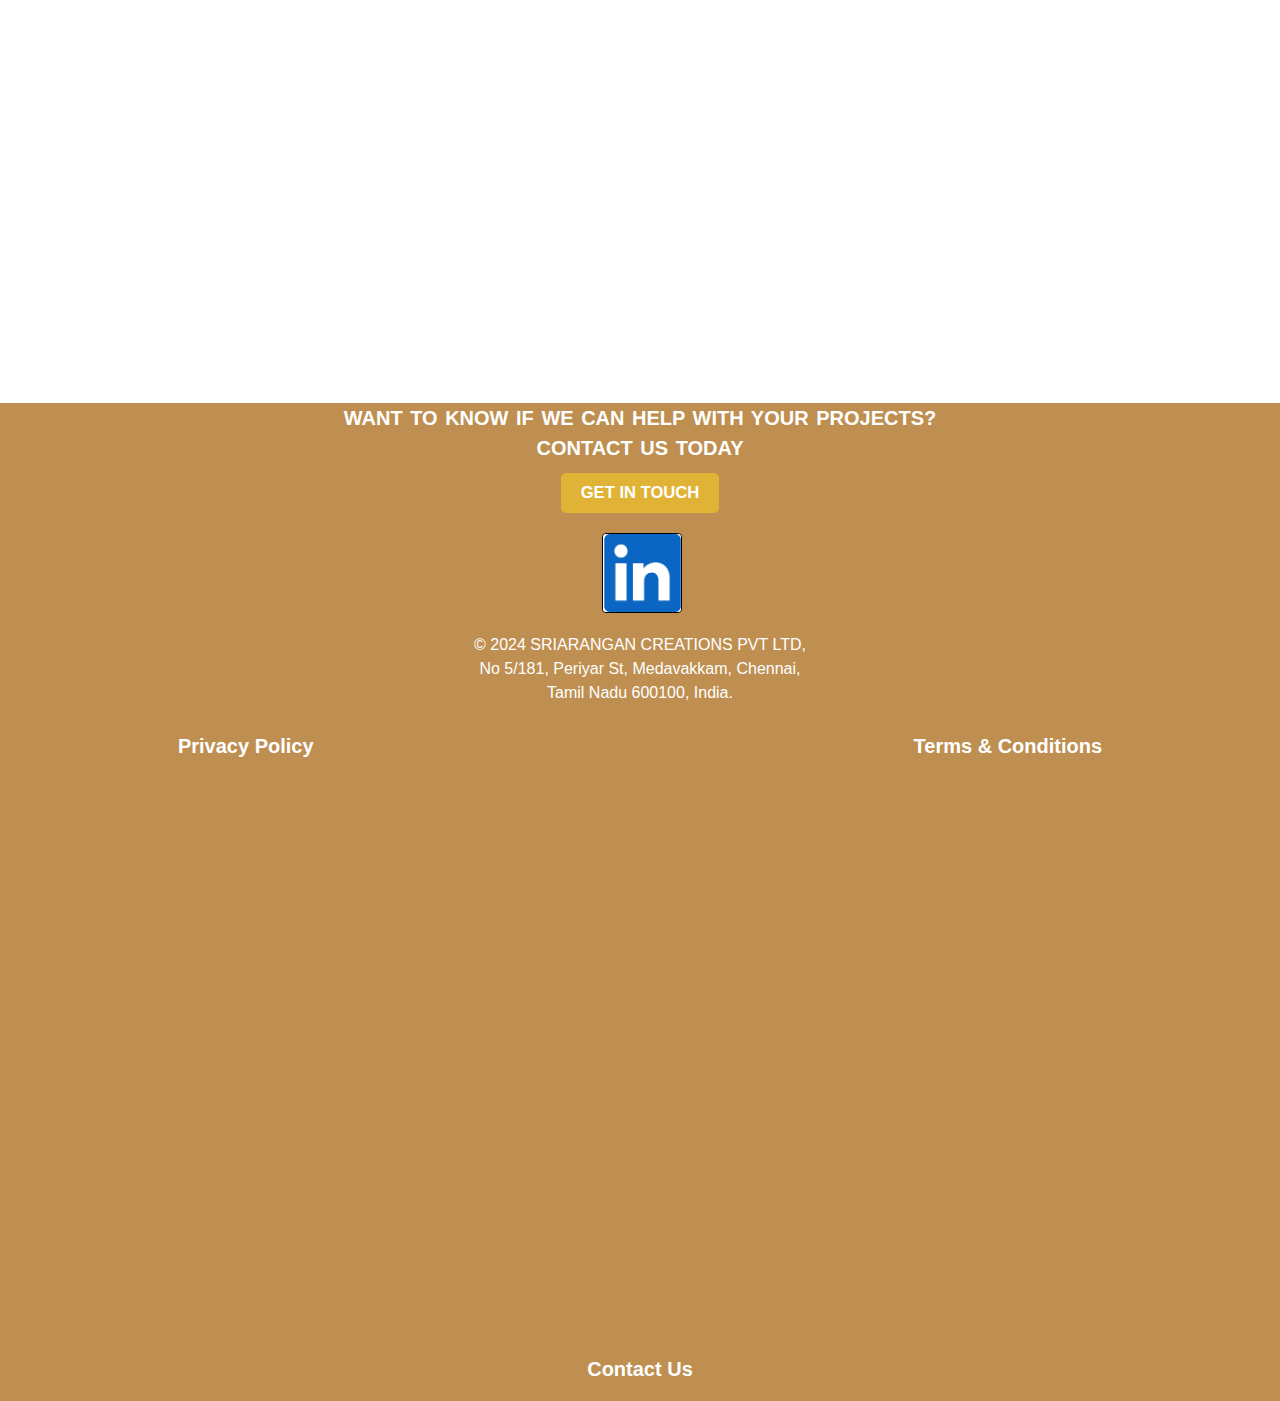
<file: field inspection.html>
<!doctype html>
<html>
<head>
  <!-- Charset & Viewport -->
  <meta charset="UTF-8" />
  <meta name="viewport" content="width=device-width, initial-scale=1.0" />
	<link rel="stylesheet" href="index.css" type="text/css">
  <!-- Title & Meta Description -->
  <title>SriArangan Consulting | Engineering Solutions</title>
  <meta name="description" content="SriArangan Consulting is a global engineering and digital consulting agency with offices in India and Muscat. We specialize in structural design, AI tools, simulations, and custom software development." />

  <!-- SEO & Robots -->
  <meta name="robots" content="index, follow, max-image-preview:large, max-snippet:-1, max-video-preview:-1" />
  <link rel="canonical" href="https://www.sriarangan.com/" />

  <!-- Favicon (update with your path) -->
  <link rel="icon" href="/favicon.ico" type="image/x-icon" />

  <!-- Open Graph (Social Sharing) -->
  <meta property="og:title" content="Sri Arangan Consulting" />
  <meta property="og:description" content="Global engineering and digital consulting firm. Based in India & Muscat." />
  <meta property="og:url" content="https://www.sriarangan.com/" />
  <meta property="og:image" content="https://www.sriarangan.com/images/og-image.jpg" /> <!-- Replace with your actual image -->
  <meta property="og:type" content="website" />
  <meta property="og:locale" content="en_US" />

  <!-- Twitter Card -->
  <meta name="twitter:card" content="summary_large_image" />
  <meta name="twitter:title" content="Sri Arangan Consulting" />
  <meta name="twitter:description" content="Global engineering and digital consulting firm." />
  <meta name="twitter:image" content="https://www.sriarangan.com/images/og-image.jpg" /> <!-- Replace with your actual image -->

  <!-- DNS Prefetch for CDN or Fonts (customize as needed) -->
  <link rel="dns-prefetch" href="https://cdn.sriarangan.com" />

  <!-- Google Fonts -->
  <link href="https://fonts.googleapis.com/css2?family=Roboto:wght@400;500;700&display=swap" rel="stylesheet" />

  <!-- CSS Reset & Image Defaults -->
  <style>
    *, *::before, *::after { box-sizing: border-box; margin: 0; padding: 0; }
    img { max-width: 100%; height: auto; display: block; }
    body { font-family: 'Roboto', sans-serif; background: #fff; color: #333; }
  </style>

  <!-- Google Tag Manager (head) -->
  <script>
    (function(w,d,s,l,i){w[l]=w[l]||[];w[l].push({'gtm.start':
    new Date().getTime(),event:'gtm.js'});var f=d.getElementsByTagName(s)[0],
    j=d.createElement(s),dl=l!='dataLayer'?'&l='+l:'';j.async=true;j.src=
    'https://www.googletagmanager.com/gtm.js?id='+i+dl;f.parentNode.insertBefore(j,f);
    })(window,document,'script','dataLayer','GTM-XXXXXXX'); // Replace with your GTM ID
  </script>
  <!-- End Google Tag Manager -->
</head>
	
	<header class="mainheader-bar">
		  <div class="mainheader-search-bar">
			 <div class="search-bar">
				<input type="text" value placeholder="SEARCH" autocomplete="off">
			 </div>
			 <div class="mainheader-contact"> 
				<a>anand@sriarangan.com</a>
				<a>+91 9940462580</a>
				<a>CHENNAI</a>
				</div>
		  </div>

		<div class="second-heading">
		  <div class="logo-image">
			<a href="index.html">
			  <img src="logo.png" alt="Sri Arangan Logo" id="logopic" />
			</a>
		  </div>
			<div class="htitle">
				<h1><a href="index.html">SRIARANGAN CREATIONS</a></h1>
			</div>
			
		<div id="nav-links" class="nav-links">
           <a href="about us.html">HOME </a>
           <a href="consultancy.html">SERVICES</a>
           <a href="news.html">BLOG</a>
           <a href="projects.html">PROJECTS</a>
           <a href="contact.html">CONTACT US</a>
        </div>
		</div>
</header>
	
    <body>
      <div class="common">
        <h2 class="commonpara">FIELD INSPECTION</h2>
        <button id="workbutton1"><a href="contact.html">WORK WITH US</a></button>
      </div> 

      <div class="style" id="field">
          <div>
             <h2>FIELD INSPECTION</h2>
          </div>
           <div class="para1" id="field">
             <ul>
                <li>Condition monitoring</li>
                <li>Fitness for service (API 579-1/ASME FFS-1)</li>
                <li>Vibration Analysis</li>
                <li>Remote Diagnostics</li>
                <li>In-situ Dynamic Balancing</li>
                <li>Precision Laser Alignment</li>
                <li>ODS Analysis</li>
                <li>Root Cause Analysis</li>
                <li>Ultrasound Inspection</li>
                <li>Thermography Inspection</li>
                <li>Structural integrity study</li>
             </ul>
           </div>
       </div>

       <div class="single-pictures" id="fieldpic">
          <img src="Field Inspections.JPEG" width="500" height="300" alt="">
          <img src="filed inspection1.PNG" width="390" height="300" alt="">
       </div>

</body>

<footer>
  <div class="mainfooter">
		<div class="get">
				<h4>WANT TO KNOW IF WE CAN HELP WITH YOUR PROJECTS? CONTACT US TODAY</h4>
			<div class="getintouch">   
					<h5><a href="contact.html">GET IN TOUCH</a></h5>
			</div>
		</div> 
									  
			<div class="footer1">
					<a><img src="linked in.png" width="162" height="159" alt="Company Logo" id="cmpnylogopic"/></a>
			</div>  

			<div class="footer2">
				<div class="footer-address">
				  <p>&copy; 2024 SRIARANGAN CREATIONS PVT LTD,<br>
				  No 5/181, Periyar St, Medavakkam, Chennai,<br>
				  Tamil Nadu 600100, India.</p>
				</div>

				<div class="footer-links">
				  <a class="footer3" href="#">Privacy Policy</a>
				  <a class="footer3" href="#">Terms & Conditions</a>
				  <a class="footer3" href="contact.html">Contact Us</a>
				</div>
      </div>
	</div>
</footer>	

</html>
</file>
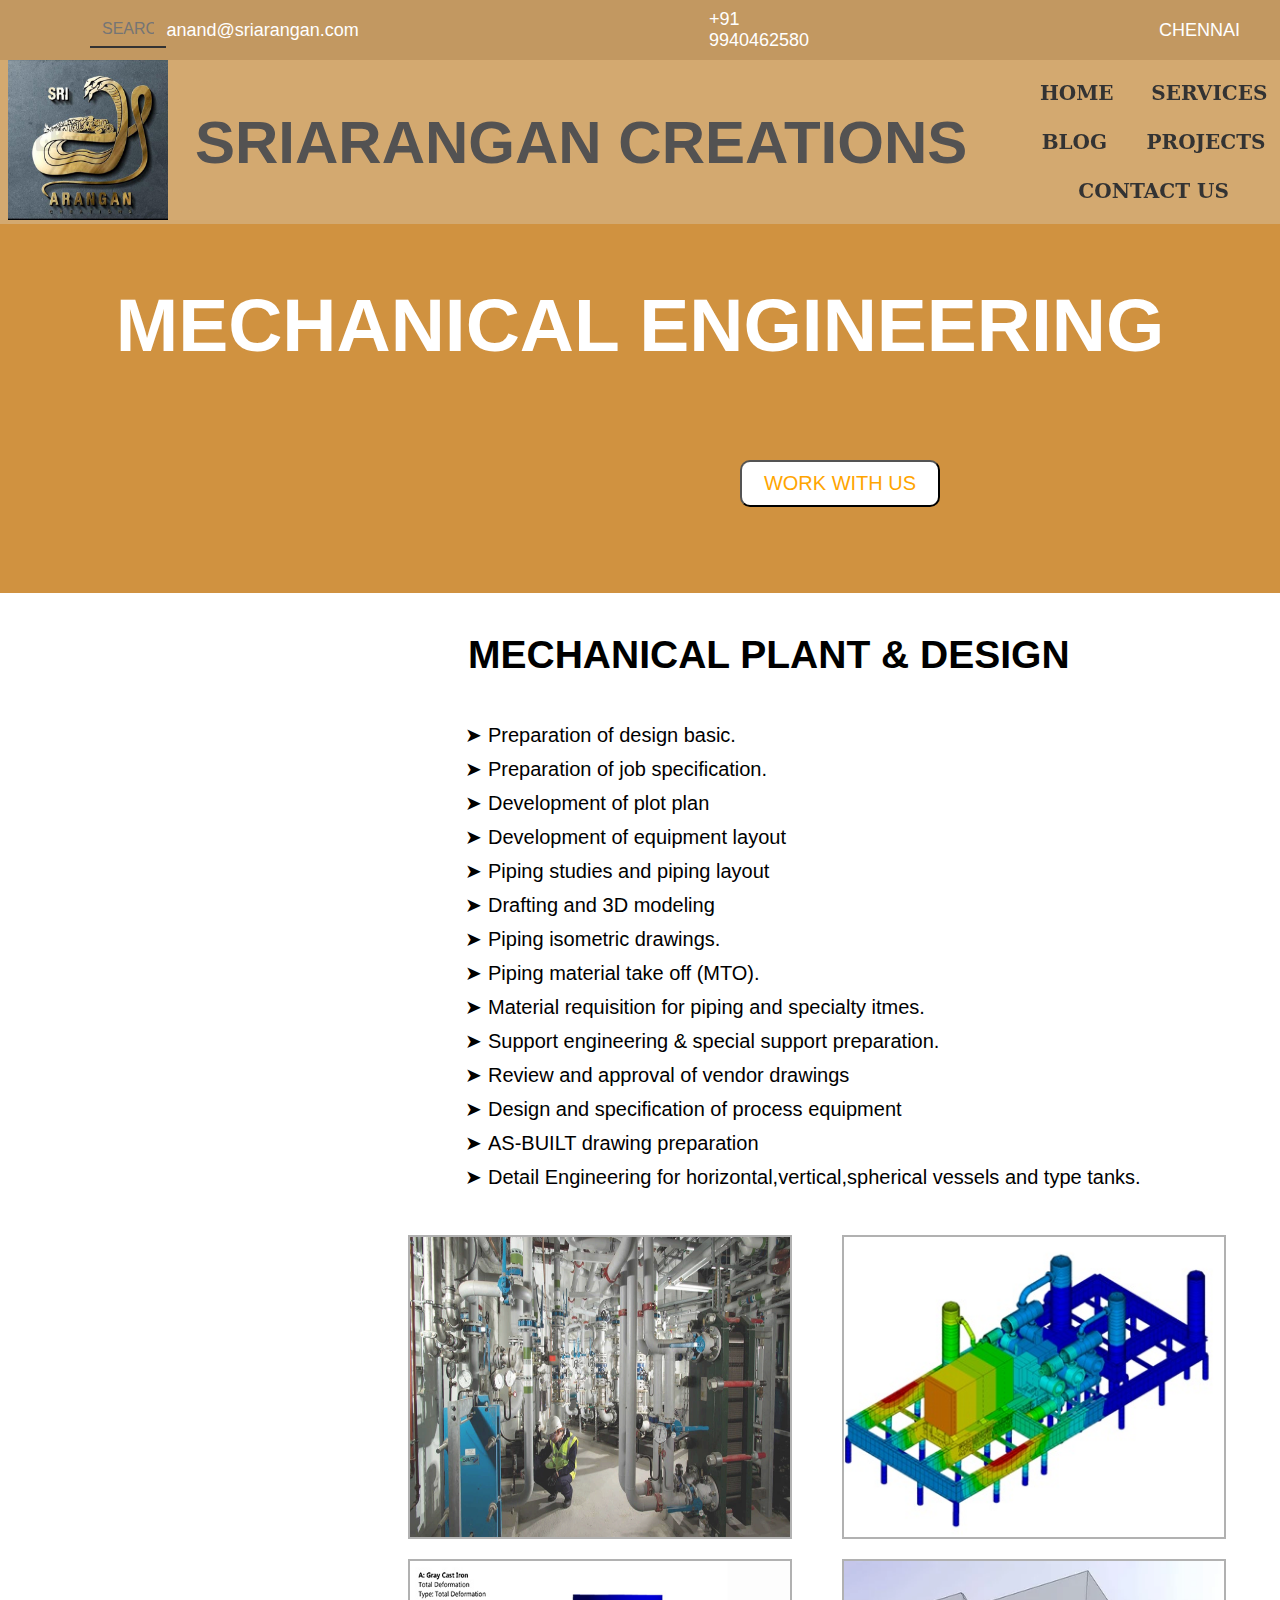
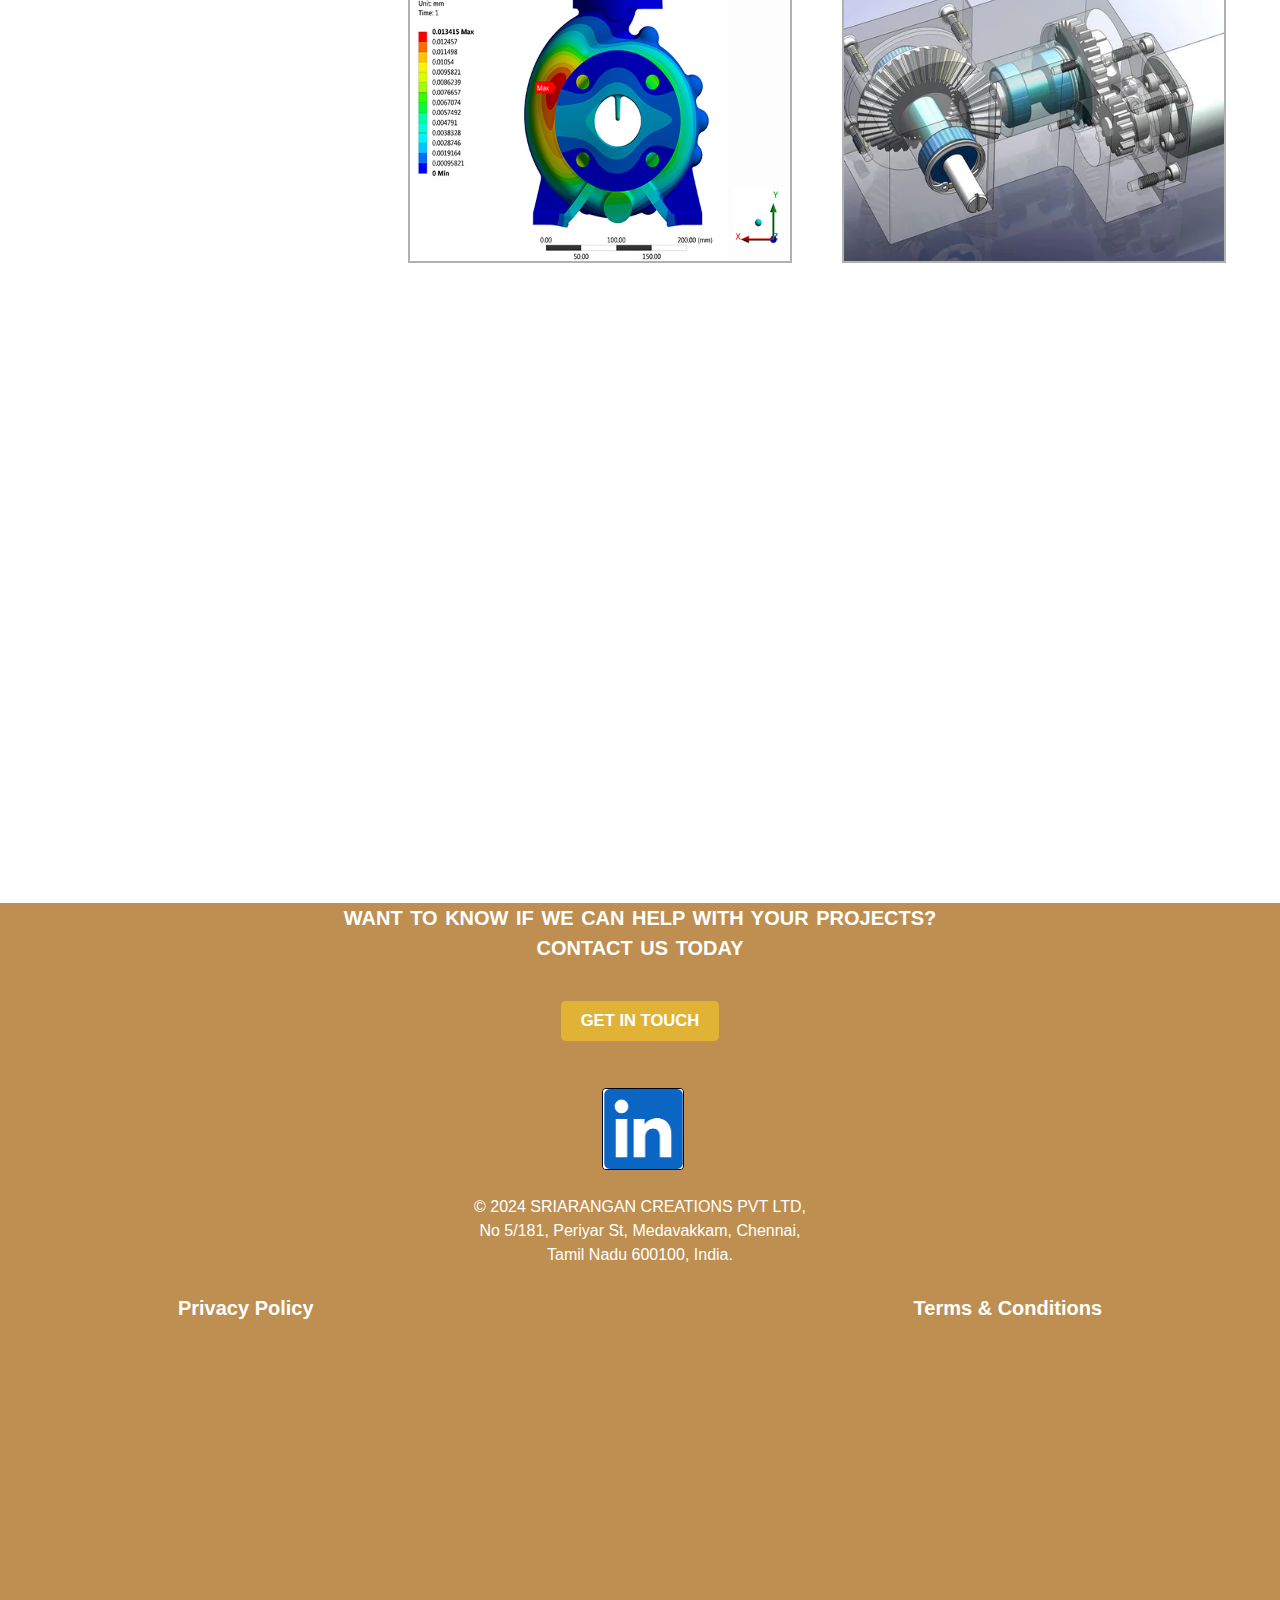
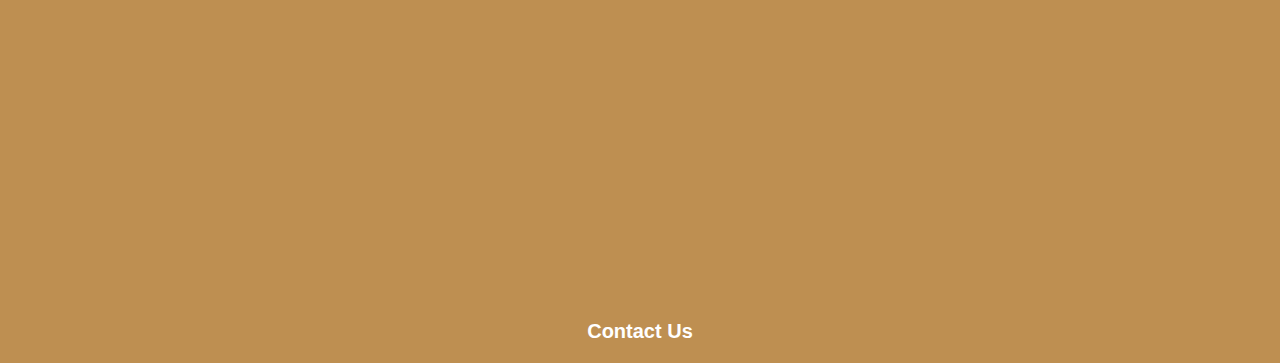
<file: mechanical.html>
<!DOCTYPE html>
<html>
<head>
<meta charset="utf-8">
<title>MECHANICAL ENGINEERING</title>
<link href="index.css" rel="stylesheet" type="text/css">
</head>
<header class="mainheader-bar">
	<div class="mainheader-search-bar">
	   <div class="search-bar">
		  <input type="text" value placeholder="SEARCH" autocomplete="off">
	   </div>
	   <div class="mainheader-contact"> 
		  <a>anand@sriarangan.com</a>
		  <a>+91 9940462580</a>
		  <a>CHENNAI</a>
		  </div>
	</div>

  <div class="second-heading">
	<div class="logo-image">
	  <a href="index.html">
		<img src="logo.png" alt="Sri Arangan Logo" id="logopic" />
	  </a>
	</div>
	  <div class="htitle">
		  <h1><a href="index.html">SRIARANGAN CREATIONS</a></h1>
	  </div>
	  
  <div id="nav-links" class="nav-links">
	 <a href="about us.html">HOME </a>
	 <a href="consultancy.html">SERVICES</a>
	 <a href="news.html">BLOG</a>
	 <a href="projects.html">PROJECTS</a>
	 <a href="contact.html">CONTACT US</a>
  </div>
  </div>		
</header>	   	    

<body>  
<div> 
	<div class="common">
		<h2 class="commonpara">MECHANICAL ENGINEERING</h2>
		<button id="workbutton1"><a href="contact.html">WORK WITH US</a></button>
	</div>    

         <div class="style" id="mechanicalpage">
            <div class="para1">
               <h2>MECHANICAL PLANT & DESIGN</h2>
            </div>
               <div class="para1" id="mechanicallist">
                  <ul>
                     <li>Preparation of  design basic.</li>
                     <li>Preparation of job specification.</li> 
                     <li>Development of plot plan</li>
                     <li>Development of equipment layout </li>
                     <li>Piping studies and piping layout</li>
                     <li>Drafting and 3D modeling </li>
                     <li>Piping isometric drawings. </li>
                     <li>Piping material take off (MTO).</li>
                     <li>Material requisition for piping and specialty itmes.</li>
                     <li>Support engineering & special support preparation.</li>
                     <li>Review and approval of vendor drawings</li>
                     <li>Design and specification of process equipment</li>
                     <li>AS-BUILT drawing preparation</li>
					 <li>Detail Engineering for horizontal,vertical,spherical vessels and type tanks.</li>
                  </ul>
               </div>
         </div>
   
         	<div class="single-pictures" id="mechancialpic">     
                <img src="mechanical.png" width="380" height="300" alt="">           
                <img src="Machine Foundation Design.jpg" width="380" height="300" alt="">
			</div>
			<div class="single-pictures" id="mechancialpic1">
                <img src="Mechanical Burst Pressure Analysis of Casing.jpg"width="380" height="300" alt="">
                <img src="mechanical design service 2c mechanical engineering.jpeg"width="380" height="300" alt="">
        	</div>  
</div>
 
<footer>
   <div class="mainfooter">
		<div class="get">
				<h4>WANT TO KNOW IF WE CAN HELP WITH YOUR PROJECTS? CONTACT US TODAY</h4>
			<div class="getintouch">   
					<h5><a href="contact.html">GET IN TOUCH</a></h5>
			</div>
		</div> 
									  
			<div class="footer1">
					<a><img src="linked in.png" width="162" height="159" alt="Company Logo" id="cmpnylogopic"/></a>
			</div>  

			<div class="footer2">
				<div class="footer-address">
				  <p>&copy; 2024 SRIARANGAN CREATIONS PVT LTD,<br>
				  No 5/181, Periyar St, Medavakkam, Chennai,<br>
				  Tamil Nadu 600100, India.</p>
				</div>

				<div class="footer-links">
				  <a class="footer3" href="#">Privacy Policy</a>
				  <a class="footer3" href="#">Terms & Conditions</a>
				  <a class="footer3" href="contact.html">Contact Us</a>
				</div>
			</div>
	</div>
</footer>

</body>
</html>
</file>
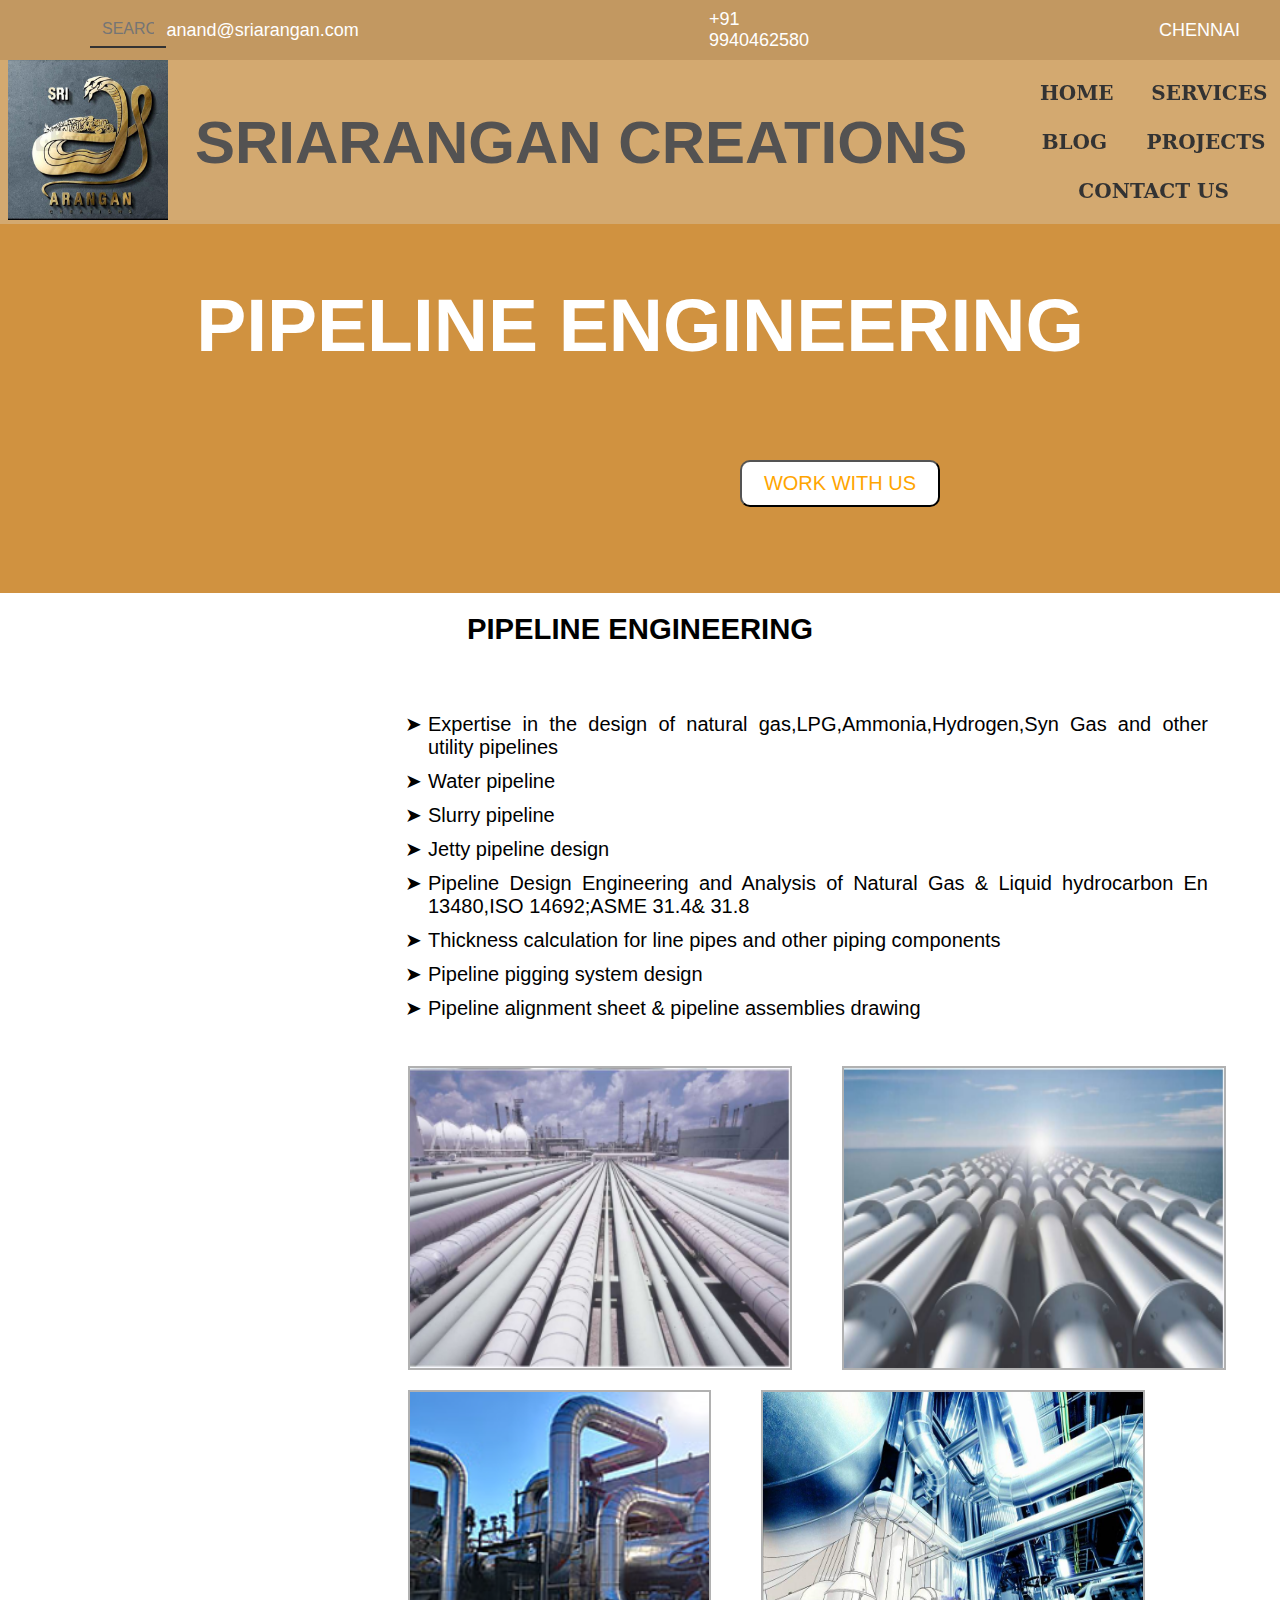
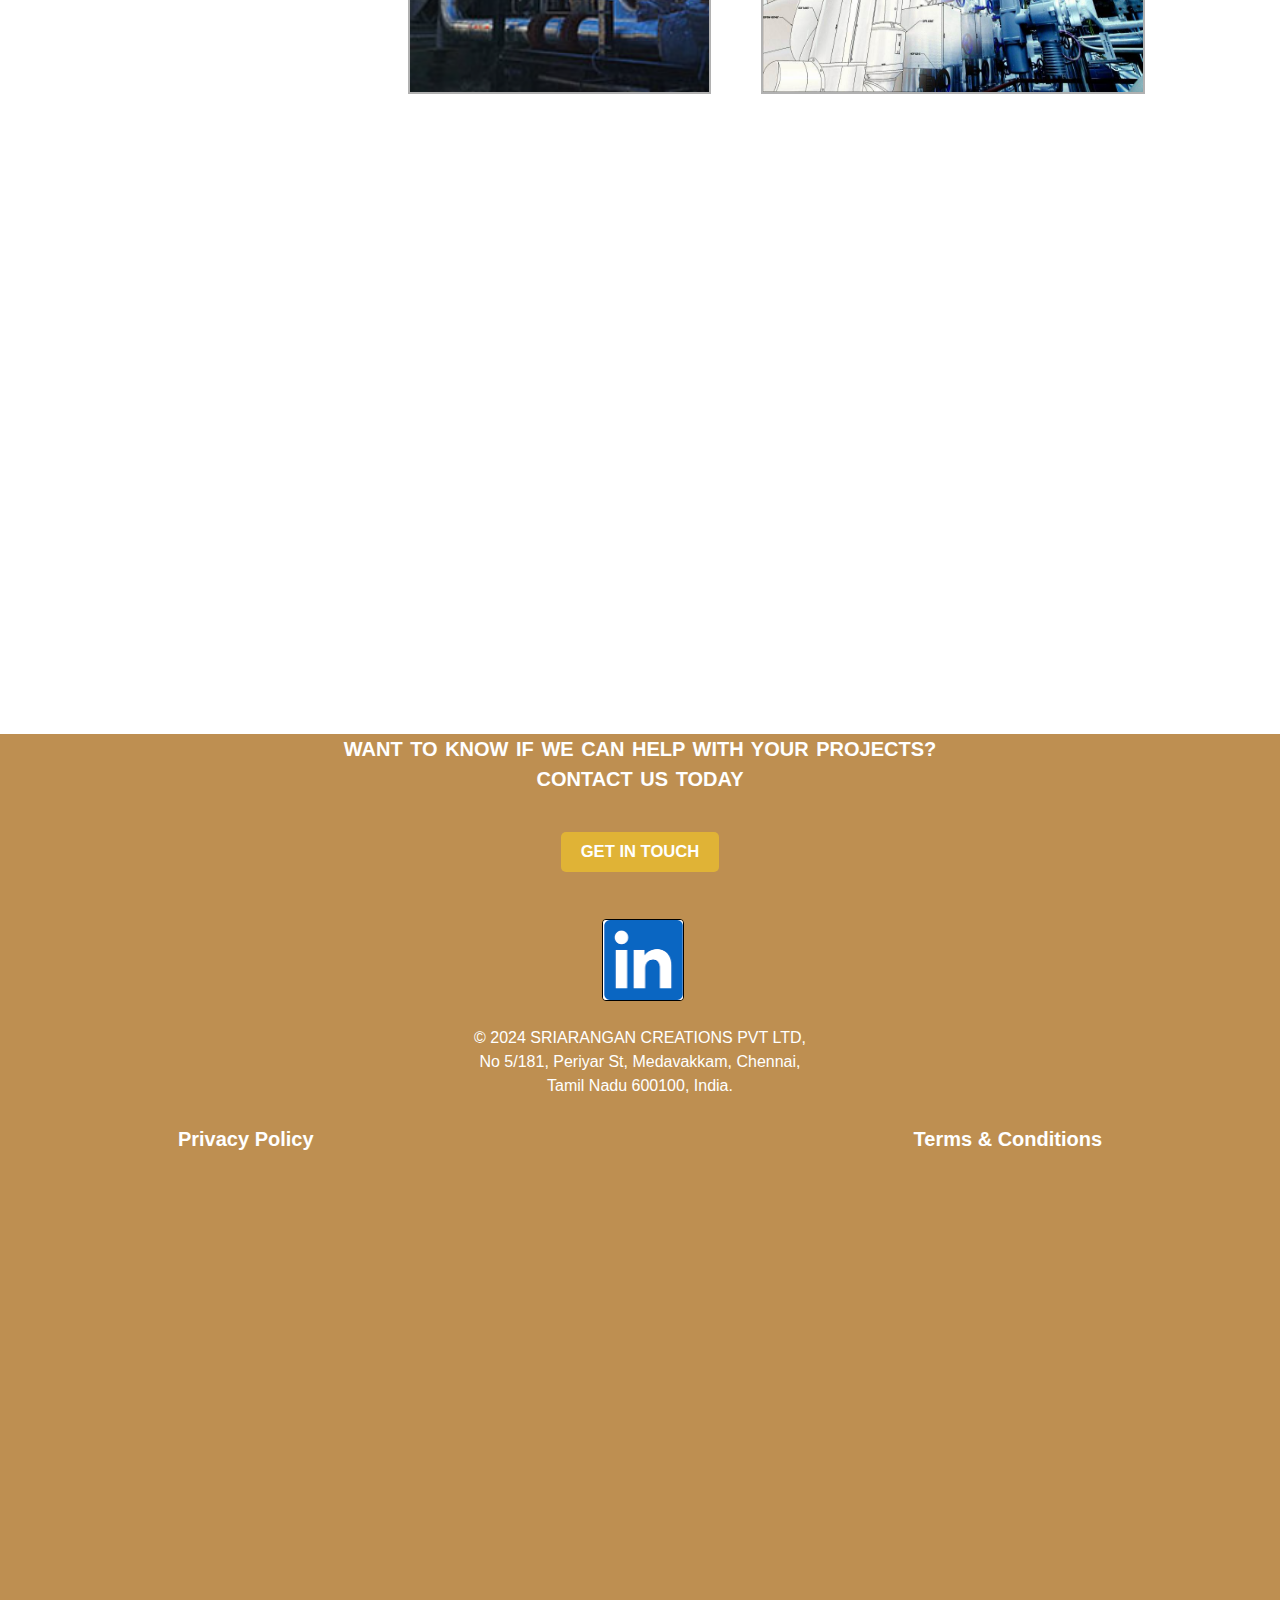
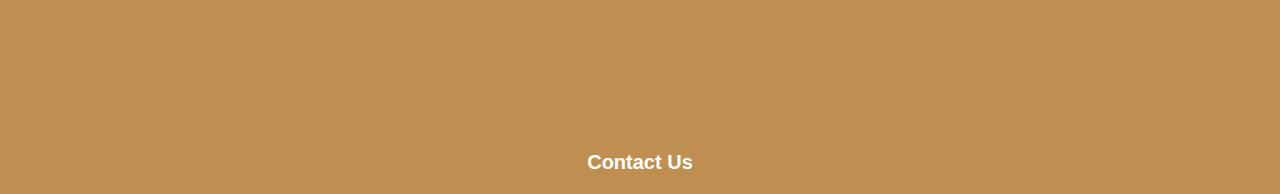
<file: pipeline engineering.html>
<!DOCTYPE html>
<html>
<head>
<meta charset="utf-8">
<title>PIPELINE ENGINEERING</title>
<link href="index.css" rel="stylesheet" type="text/css">
</head>
<header class="mainheader-bar">
  <div class="mainheader-search-bar">
    <div class="search-bar">
      <input type="text" value placeholder="SEARCH" autocomplete="off">
    </div>
    <div class="mainheader-contact"> 
      <a>anand@sriarangan.com</a>
      <a>+91 9940462580</a>
      <a>CHENNAI</a>
      </div>
  </div>

<div class="second-heading">
  <div class="logo-image">
   <a href="index.html">
     <img src="logo.png" alt="Sri Arangan Logo" id="logopic" />
   </a>
  </div>
   <div class="htitle">
      <h1><a href="index.html">SRIARANGAN CREATIONS</a></h1>
   </div>
   
<div id="nav-links" class="nav-links">
     <a href="about us.html">HOME </a>
     <a href="consultancy.html">SERVICES</a>
     <a href="news.html">BLOG</a>
     <a href="projects.html">PROJECTS</a>
     <a href="contact.html">CONTACT US</a>
  </div>
</div>		
</header>	

<body>
  <div class="common">
		<h2 class="commonpara">PIPELINE ENGINEERING</h2>
		<button id="workbutton1"><a href="contact.html">WORK WITH US</a></button>
	</div>
        <div class="style"  id="comprecapbiltyc">
          <h3>PIPELINE ENGINEERING</h3>
        </div>
          <div class="para1" id="comprecaplt3">
            <ul>
              <li>Expertise in the design of natural gas,LPG,Ammonia,Hydrogen,Syn Gas and other utility pipelines</li>
              <li>Water pipeline</li>
              <li>Slurry pipeline</li>
              <li>Jetty pipeline design</li>
              <li>Pipeline Design Engineering and Analysis of Natural Gas & Liquid hydrocarbon En 13480,ISO 14692;ASME 31.4& 31.8</li>
              <li>Thickness calculation for line pipes and other piping components</li>
              <li>Pipeline pigging system design</li>
              <li>Pipeline alignment sheet & pipeline assemblies drawing </li>
            </ul>
          </div>
          <div class="single-pictures" id="comprepic3">
            <img src="pipeline engineering2.PNG" width="380" height="300" alt="" >
            <img src="pipeline engineering1.PNG" width="380" height="300" alt="">
          </div>
          <div class="single-pictures" id="comprepic4">
            <img src="piping.PNG" width="380" height="300" alt="">
            <img src="Pipework Process Engineering.png" width="380" height="300">
          </div>

<footer>
    <div class="mainfooter">
        <div class="get">
            <h4>WANT TO KNOW IF WE CAN HELP WITH YOUR PROJECTS? CONTACT US TODAY</h4>
          <div class="getintouch">   
            <h5><a href="contact.html">GET IN TOUCH</a></h5>
          </div>
        </div> 
                                                    
        <div class="footer1">
            <a><img src="linked in.png" width="162" height="159" alt="Company Logo" id="cmpnylogopic"/></a>
        </div>  
              
        <div class="footer2">
            <div class="footer-address">
                <p>&copy; 2024 SRIARANGAN CREATIONS PVT LTD,<br>
                    No 5/181, Periyar St, Medavakkam, Chennai,<br>
                    Tamil Nadu 600100, India.</p>
                </div>
              
                <div class="footer-links">
                    <a class="footer3" href="#">Privacy Policy</a>
                    <a class="footer3" href="#">Terms & Conditions</a>
                    <a class="footer3" href="contact.html">Contact Us</a>
                </div>
        </div>
    </div>
</footer>

</body>
</html>
</file>
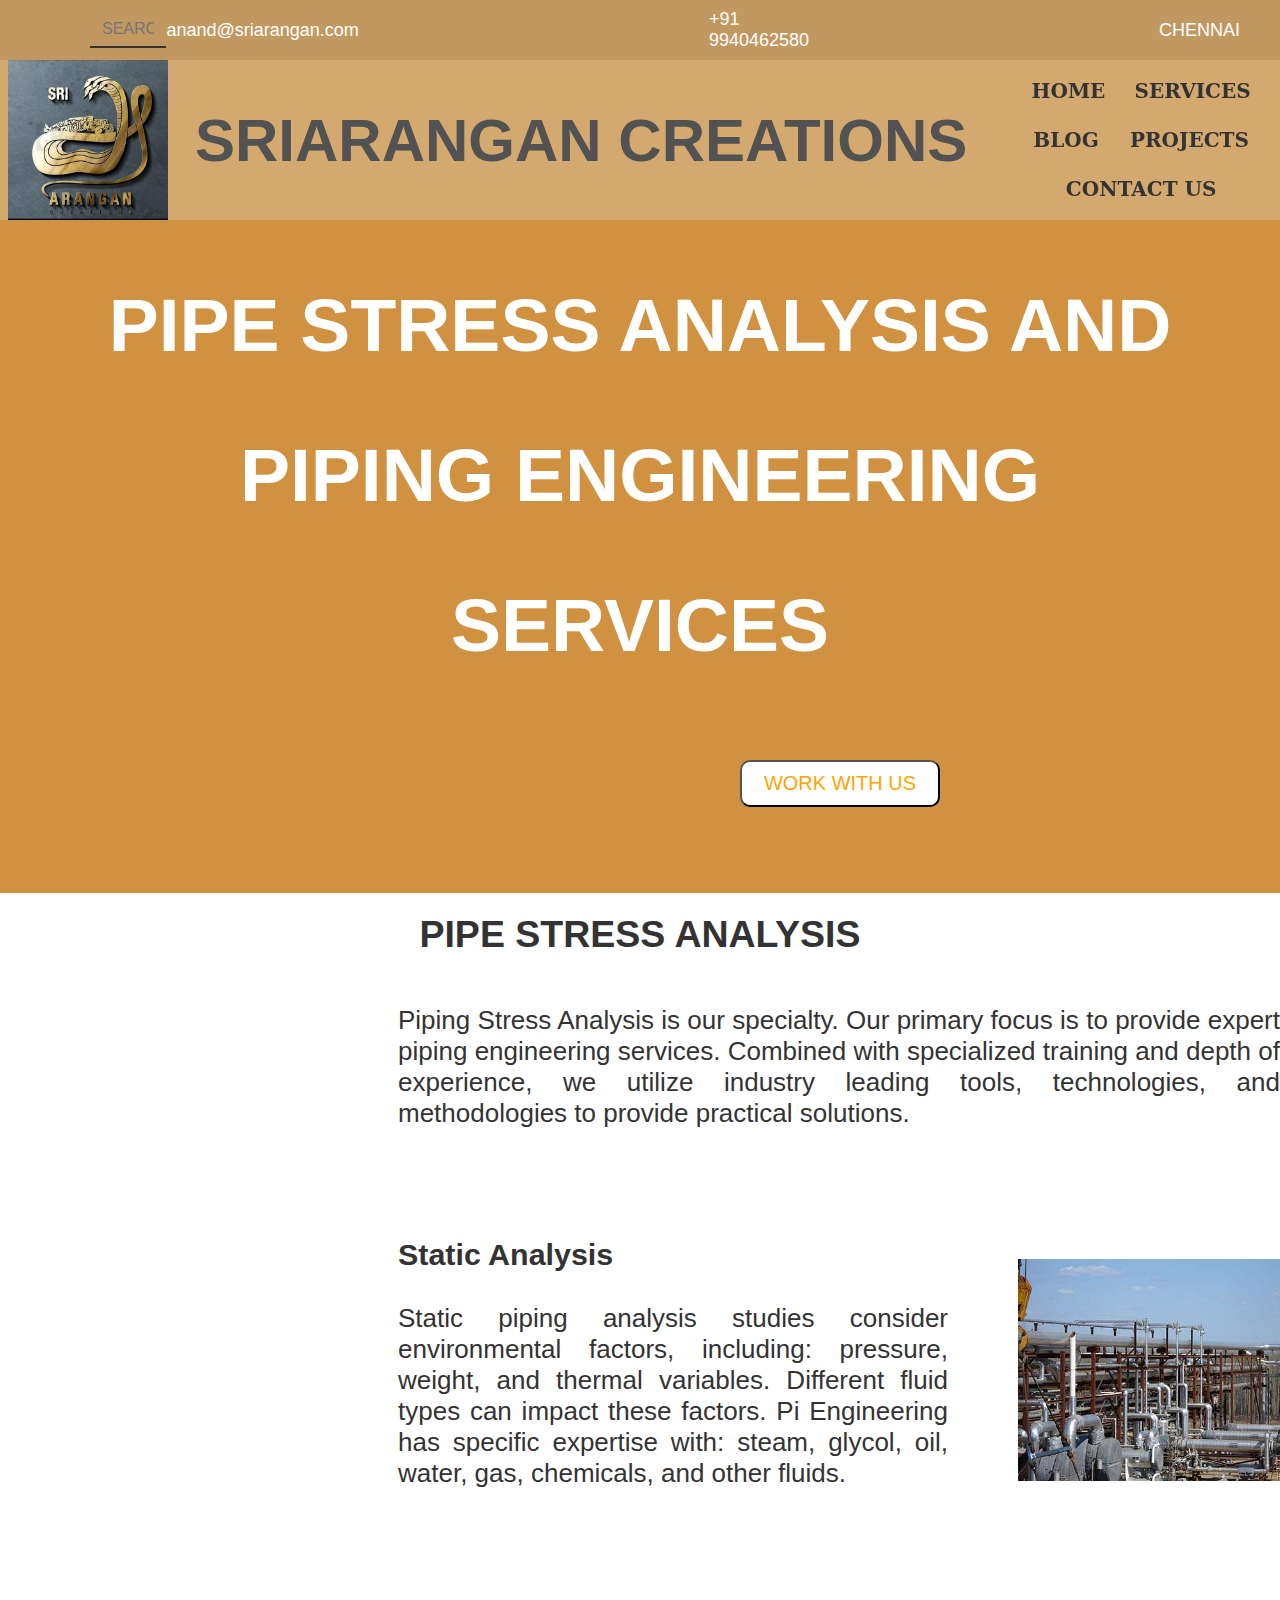
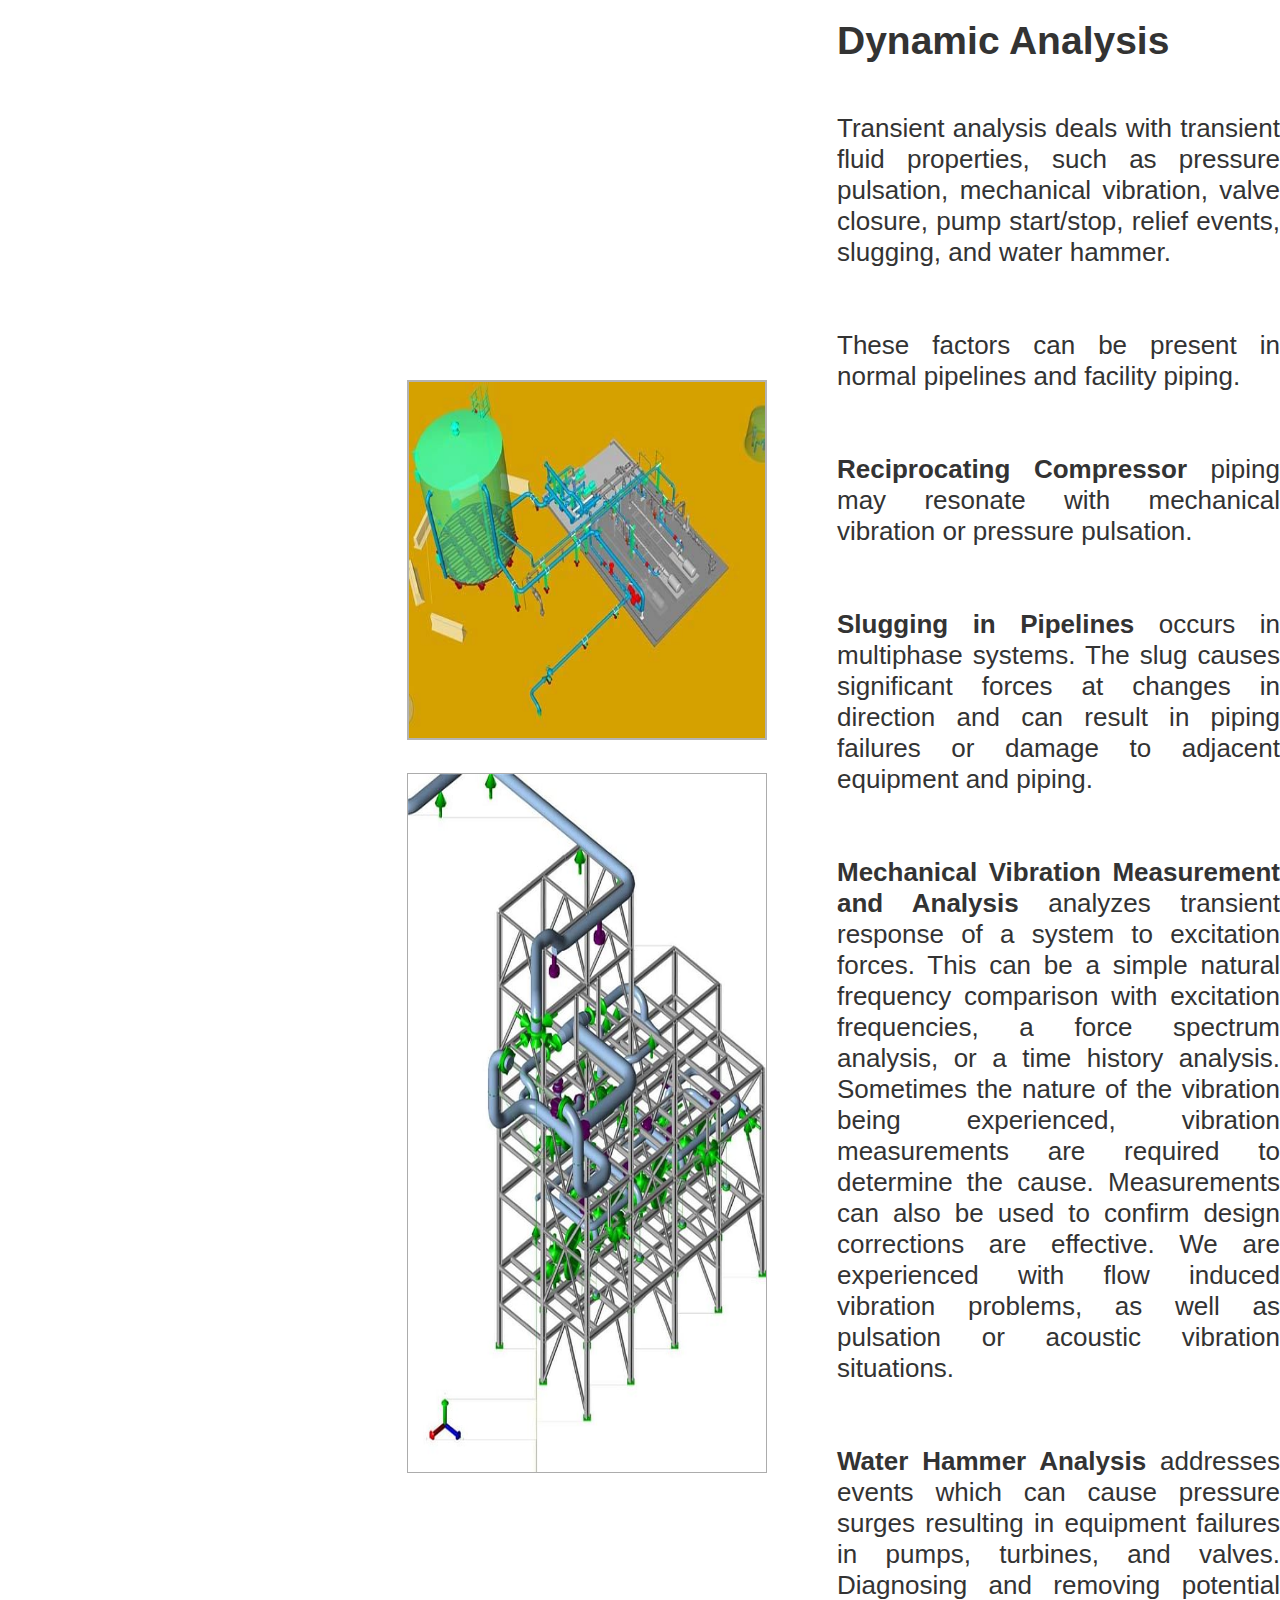
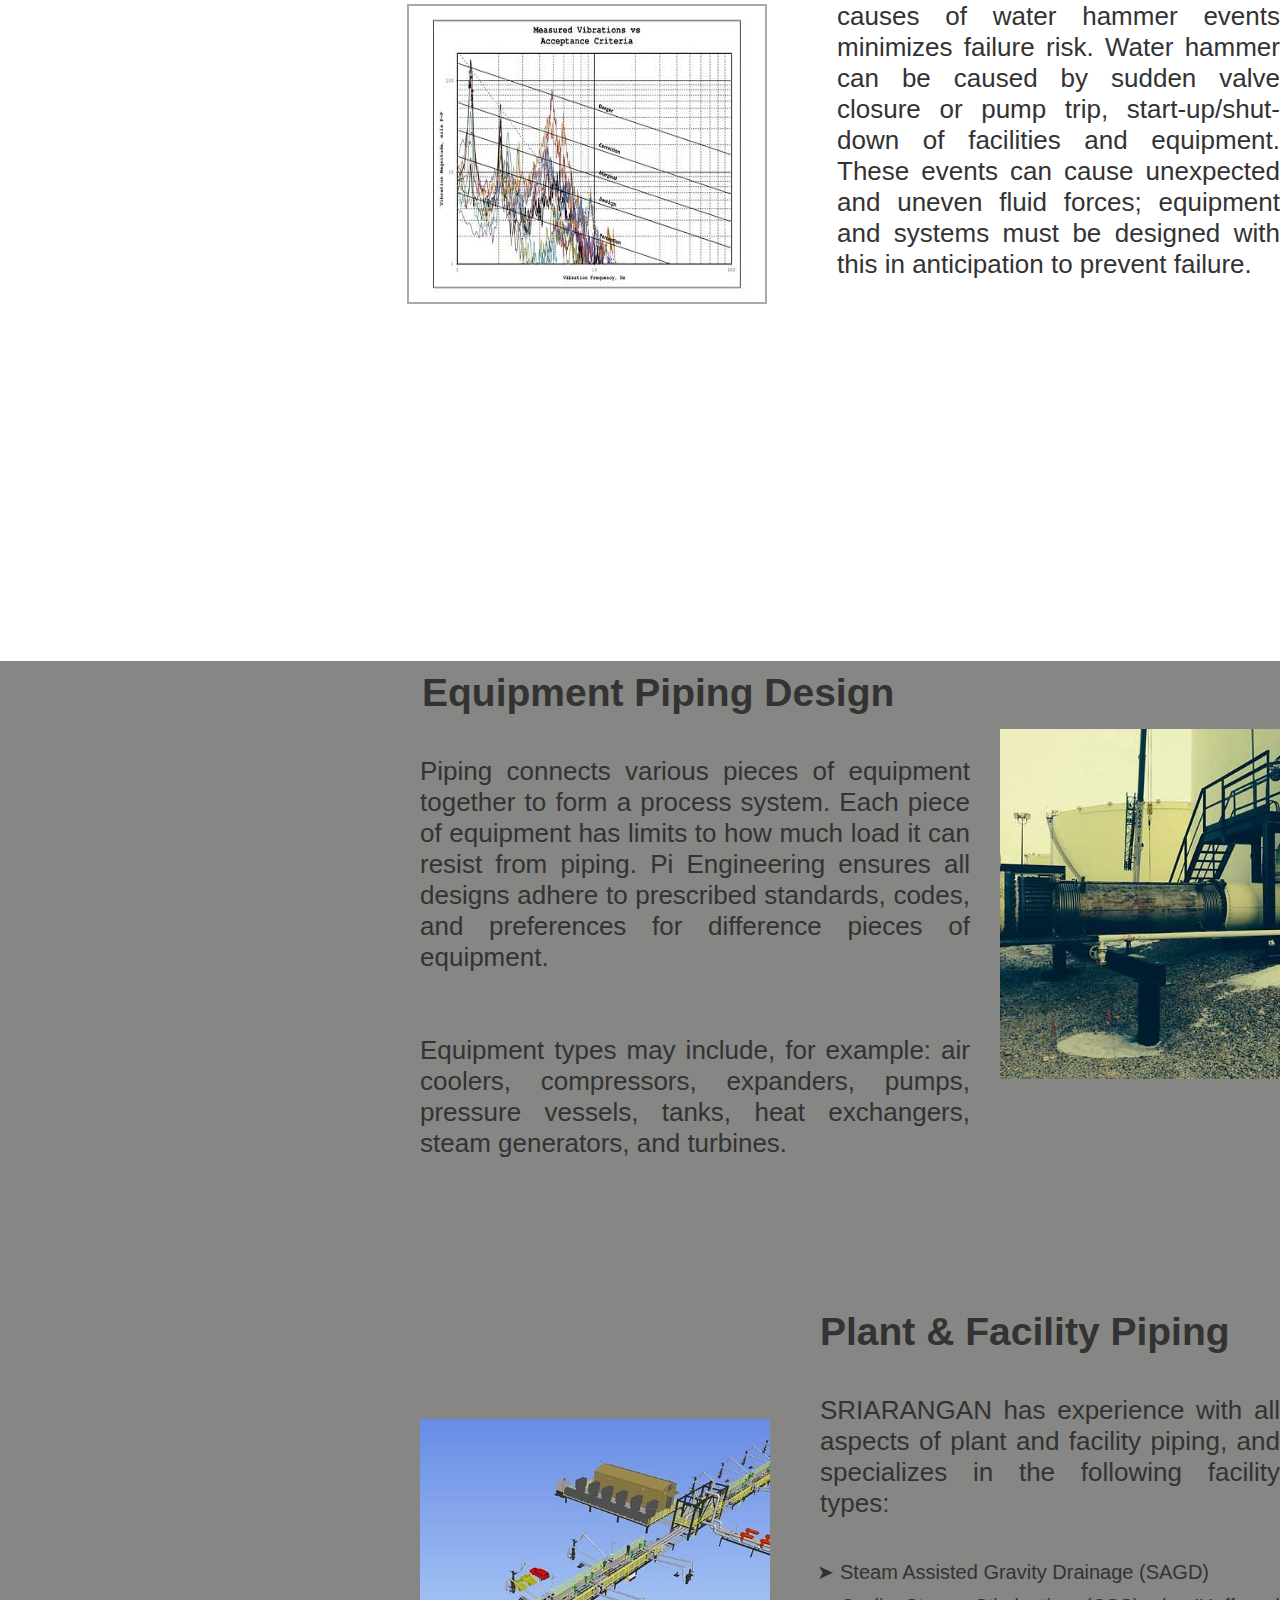
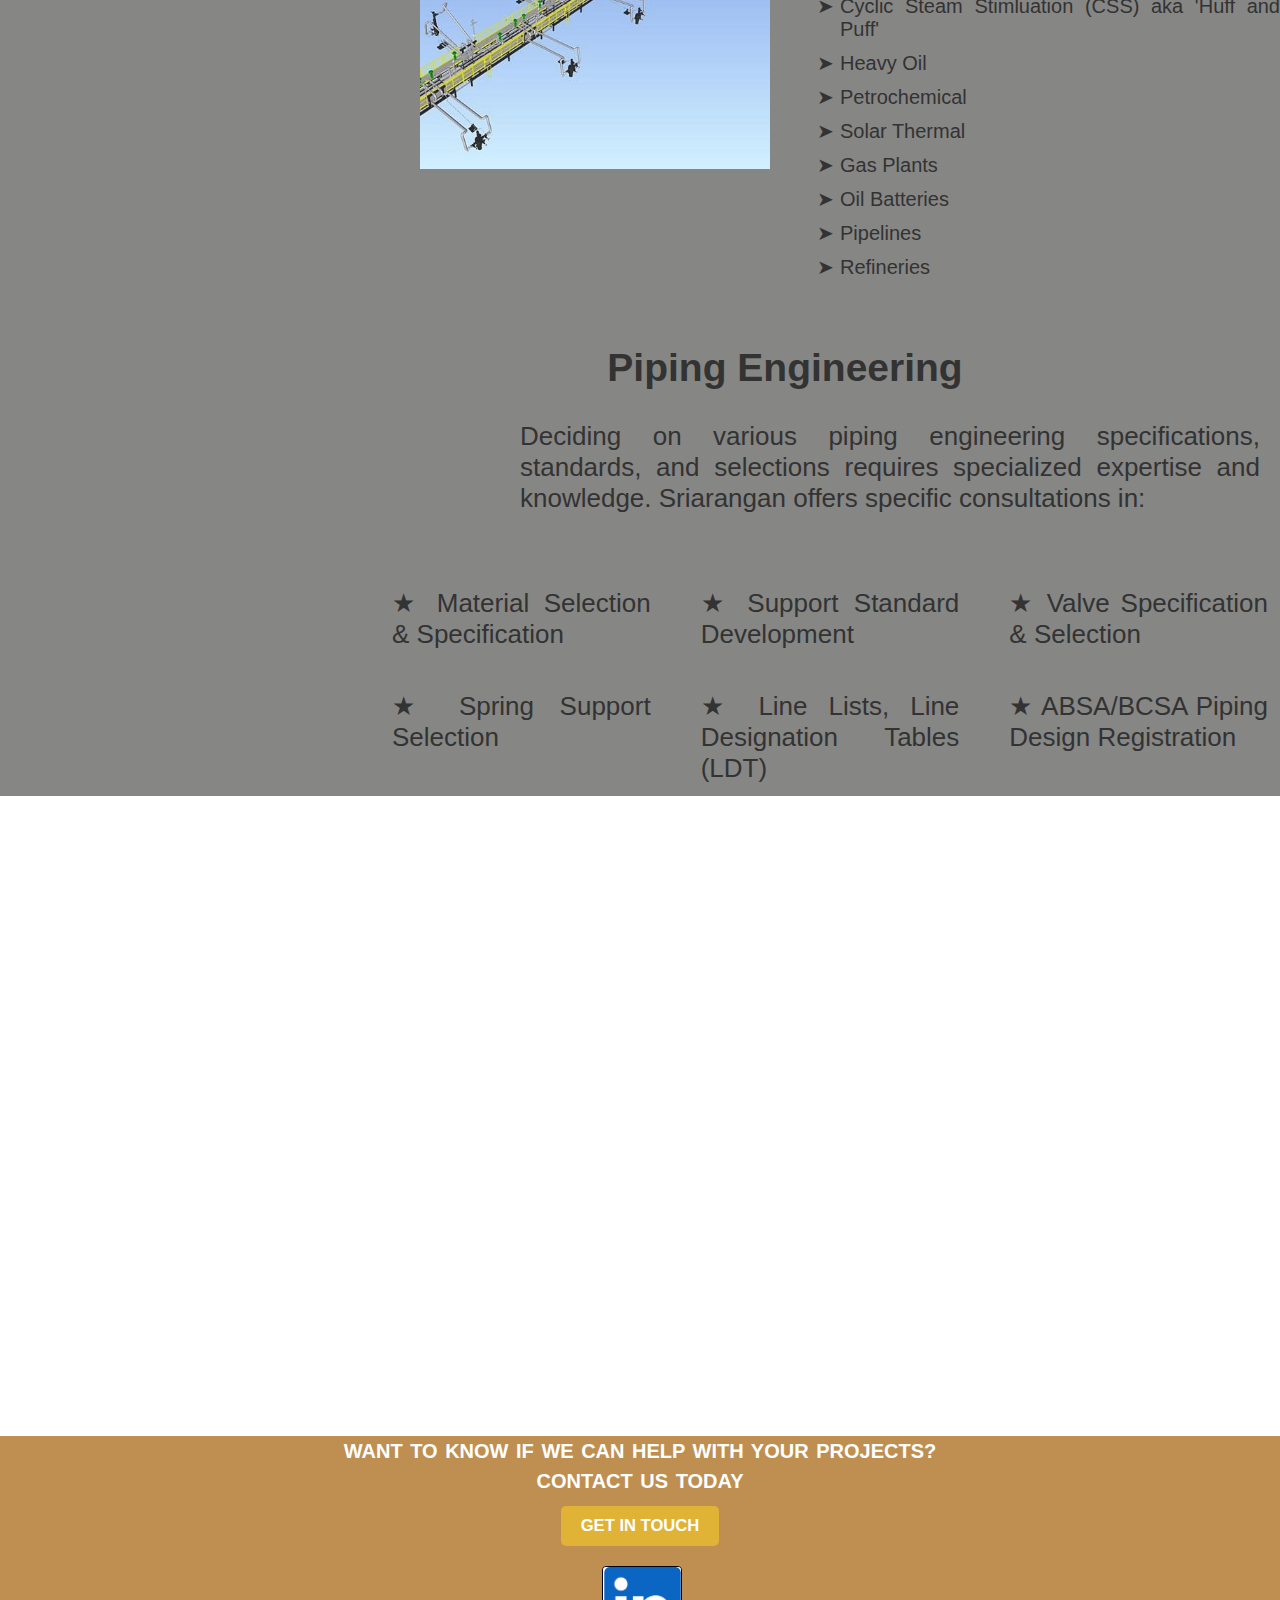
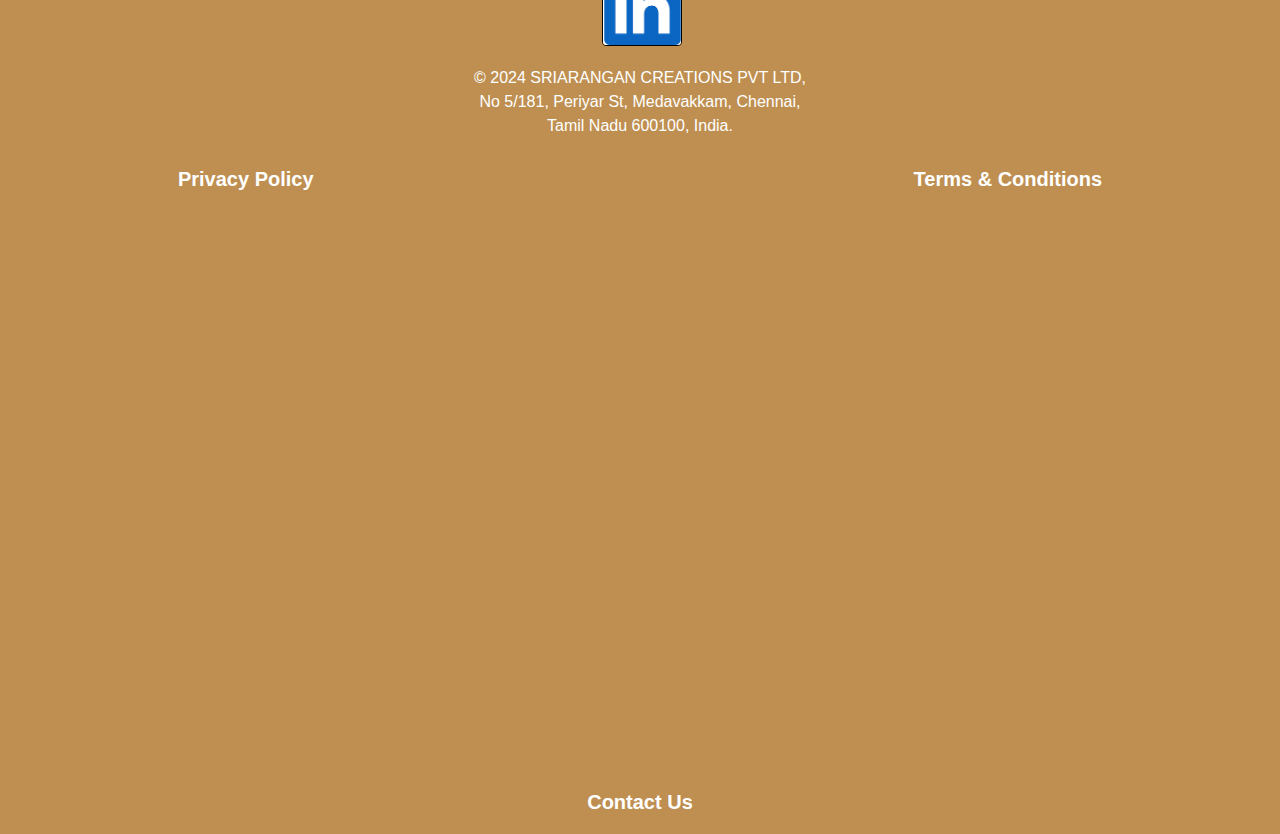
<file: pipestress analysis.html>
<!doctype html>
<html>
<head>
  <!-- Charset & Viewport -->
  <meta charset="UTF-8" />
  <meta name="viewport" content="width=device-width, initial-scale=1.0" />
	<link rel="stylesheet" href="index.css" type="text/css">
  <!-- Title & Meta Description -->
  <title>SriArangan Consulting | Engineering Solutions</title>
  <meta name="description" content="SriArangan Consulting is a global engineering and digital consulting agency with offices in India and Muscat. We specialize in structural design, AI tools, simulations, and custom software development." />

  <!-- SEO & Robots -->
  <meta name="robots" content="index, follow, max-image-preview:large, max-snippet:-1, max-video-preview:-1" />
  <link rel="canonical" href="https://www.sriarangan.com/" />

  <!-- Favicon (update with your path) -->
  <link rel="icon" href="/favicon.ico" type="image/x-icon" />

  <!-- Open Graph (Social Sharing) -->
  <meta property="og:title" content="Sri Arangan Consulting" />
  <meta property="og:description" content="Global engineering and digital consulting firm. Based in India & Muscat." />
  <meta property="og:url" content="https://www.sriarangan.com/" />
  <meta property="og:image" content="https://www.sriarangan.com/images/og-image.jpg" /> <!-- Replace with your actual image -->
  <meta property="og:type" content="website" />
  <meta property="og:locale" content="en_US" />

  <!-- Twitter Card -->
  <meta name="twitter:card" content="summary_large_image" />
  <meta name="twitter:title" content="Sri Arangan Consulting" />
  <meta name="twitter:description" content="Global engineering and digital consulting firm." />
  <meta name="twitter:image" content="https://www.sriarangan.com/images/og-image.jpg" /> <!-- Replace with your actual image -->

  <!-- DNS Prefetch for CDN or Fonts (customize as needed) -->
  <link rel="dns-prefetch" href="https://cdn.sriarangan.com" />

  <!-- Google Fonts -->
  <link href="https://fonts.googleapis.com/css2?family=Roboto:wght@400;500;700&display=swap" rel="stylesheet" />

  <!-- CSS Reset & Image Defaults -->
  <style>
    *, *::before, *::after { box-sizing: border-box; margin: 0; padding: 0; }
    img { max-width: 100%; height: auto; display: block; }
    body { font-family: 'Roboto', sans-serif; background: #fff; color: #333; }
  </style>

  <!-- Google Tag Manager (head) -->
  <script>
    (function(w,d,s,l,i){w[l]=w[l]||[];w[l].push({'gtm.start':
    new Date().getTime(),event:'gtm.js'});var f=d.getElementsByTagName(s)[0],
    j=d.createElement(s),dl=l!='dataLayer'?'&l='+l:'';j.async=true;j.src=
    'https://www.googletagmanager.com/gtm.js?id='+i+dl;f.parentNode.insertBefore(j,f);
    })(window,document,'script','dataLayer','GTM-XXXXXXX'); // Replace with your GTM ID
  </script>
  <!-- End Google Tag Manager -->
</head>
	
	<header class="mainheader-bar">
		  <div class="mainheader-search-bar">
			 <div class="search-bar">
				<input type="text" value placeholder="SEARCH" autocomplete="off">
			 </div>
			 <div class="mainheader-contact"> 
				<a>anand@sriarangan.com</a>
				<a>+91 9940462580</a>
				<a>CHENNAI</a>
				</div>
		  </div>

		<div class="second-heading">
		  <div class="logo-image">
			<a href="index.html">
			  <img src="logo.png" alt="Sri Arangan Logo" id="logopic" />
			</a>
		  </div>
			<div class="htitle">
				<h1><a href="index.html">SRIARANGAN CREATIONS</a></h1>
			</div>
			
		<div id="nav-links" class="nav-links">
           <a href="about us.html">HOME </a>
           <a href="consultancy.html">SERVICES</a>
           <a href="news.html">BLOG</a>
           <a href="projects.html">PROJECTS</a>
           <a href="contact.html">CONTACT US</a>
        </div>
		</div>
		
	  </header>
	
      <body>
        <div class="common">
              <h2 class="commonpara">PIPE STRESS ANALYSIS AND PIPING ENGINEERING SERVICES</h2>
              <button id="workbutton1"><a href="contact.html">WORK WITH US</a></button>
          </div>

      <div class="style">
        <h2 class="pipe1">PIPE STRESS ANALYSIS</h2><br>
      </div>
         
    <div class="pipestress">        
        <p class="pipepara1">Piping Stress Analysis is our specialty. Our primary focus is to provide expert piping engineering services. Combined with specialized training and depth of experience, we utilize industry leading tools, technologies, and methodologies to provide practical solutions.</p>
    </div><br><br/>

    <div class="pipestress2">
        <h3 class="pipe2">Static Analysis</h3><br>
        <p class="pipepara2">Static piping analysis studies consider environmental factors, including: pressure, weight, and thermal variables. Different fluid types can impact these factors. Pi Engineering has specific expertise with: steam, glycol, oil, water, gas, chemicals, and other fluids.</p>
            <div>
                <img src="Shell and Tube Exchanger Piping.jpg" width="320px" height="320px" alt="" id="pipeimg2"/>
            </div>
    </div><br><br>

    <div>
        <div class="pipe-container">
            <h2 class="pipe3">Dynamic Analysis</h2>
         <div class="dynmpara">
            <p>Transient analysis deals with transient fluid properties, such as pressure pulsation, mechanical vibration, valve closure, pump start/stop, relief events, slugging, and water hammer.</p><br><br/>
            <p>These factors can be present in normal pipelines and facility piping.</p><br><br/>
            <p><b>Reciprocating Compressor</b> piping may resonate with mechanical vibration or pressure pulsation.</p><br><br/>
            <p><b>Slugging in Pipelines</b> occurs in multiphase systems. The slug causes significant forces at changes in direction and can result in piping failures or damage to adjacent equipment and piping.</p><br><br/>
            <p><b>Mechanical Vibration Measurement and Analysis</b> analyzes transient response of a system to excitation forces. This can be a simple natural frequency comparison with excitation frequencies, a force spectrum analysis, or a time history analysis. Sometimes the nature of the vibration being experienced, vibration measurements are required to determine the cause. Measurements can also be used to confirm design corrections are effective. We are experienced with flow induced vibration problems, as well as pulsation or acoustic vibration situations.</p><br><br/>
            <p><b>Water Hammer Analysis</b> addresses events which can cause pressure surges resulting in equipment failures in pumps, turbines, and valves. Diagnosing and removing potential causes of water hammer events minimizes failure risk. Water hammer can be caused by sudden valve closure or pump trip, start-up/shut-down of facilities and equipment. These events can cause unexpected and uneven fluid forces; equipment and systems must be designed with this in anticipation to prevent failure.</p>
          </div>
          <div id="pipeconting">
            <img src="pipestress analysis.jpg" width="360px" height="360px" alt="" id="dynm1"/><br>
            <img src="piping stress dynamic.jpg" width="210px" height="800px" alt="" id="dynm2"/><br>
            <img src="vibration criteria chart.jpg" width="324px" height="324px" alt="" id="dynm3"/>
          </div>
        </div><br></br><br>

        <div class="wholecontnr">
            <div class="equip1">
                <h2 class="equip1a">Equipment Piping Design</h2><br>
                <p class="equippara2">Piping connects various pieces of equipment together to form a process system. Each piece of equipment has limits to how much load it can resist from piping. Pi Engineering ensures all designs adhere to prescribed standards, codes, and preferences for difference pieces of equipment.</p><br><br/>
                <p class="equippara2">Equipment types may include, for example: air coolers, compressors, expanders, pumps, pressure vessels, tanks, heat exchangers, steam generators, and turbines.</p>
                <img src="equipment.jpg" width="350px" height="236x" alt="" id="pipeimg3"/>
            </div><br><br/>

            <div class="equip2">
                <h2 class="equp3">Plant & Facility Piping</h2><br>
                <p class="equpara">SRIARANGAN has experience with all aspects of plant and facility piping, and specializes in the following facility types:</p><br>
                    <div class="equplist">
                        <ul>
                            <li>Steam Assisted Gravity Drainage (SAGD)</li>
                            <li>Cyclic Steam Stimluation (CSS) aka 'Huff and Puff'</li>
                            <li>Heavy Oil</li>
                            <li>Petrochemical</li>
                            <li>Solar Thermal</li>
                            <li>Gas Plants</li>
                            <li>Oil Batteries</li>
                            <li>Pipelines</li>
                            <li>Refineries</li>
                        </ul>
                    </div>
                  <img src="plant facilities.jpg" width="350px" height="350px" alt="" id="equpimg1"/>
            </div><br><br/>
        
        <div class="piping">
            <h2 class="pipe4">Piping Engineering</h2><br>
            <p class="pipestress4">Deciding on various piping engineering specifications, standards, and selections requires specialized expertise and knowledge. Sriarangan offers specific consultations in:</p>
        </div><br><br/>

        <div id="footcont">
            <div class="firstgrid">
                <a>&#9733; Material Selection & Specification</a>
                <a>&#9733; Support Standard Development</a>
                <a>&#9733; Valve Specification & Selection</a>
            </div><br>
            <div class="secondgrid">
                <a>&#9733; Spring Support Selection</a>
                <a>&#9733; Line Lists, Line Designation Tables (LDT)</a>
                <a>&#9733; ABSA/BCSA Piping Design Registration</a>
            </div>
        </div>
    </div>
                
</body>

<footer>
  <div class="mainfooter">
		<div class="get">
				<h4>WANT TO KNOW IF WE CAN HELP WITH YOUR PROJECTS? CONTACT US TODAY</h4>
			<div class="getintouch">   
					<h5><a href="contact.html">GET IN TOUCH</a></h5>
			</div>
		</div> 
									  
			<div class="footer1">
					<a><img src="linked in.png" width="162" height="159" alt="Company Logo" id="cmpnylogopic"/></a>
			</div>  

			<div class="footer2">
				<div class="footer-address">
				  <p>&copy; 2024 SRIARANGAN CREATIONS PVT LTD,<br>
				  No 5/181, Periyar St, Medavakkam, Chennai,<br>
				  Tamil Nadu 600100, India.</p>
				</div>

				<div class="footer-links">
				  <a class="footer3" href="#">Privacy Policy</a>
				  <a class="footer3" href="#">Terms & Conditions</a>
				  <a class="footer3" href="contact.html">Contact Us</a>
				</div>
      </div>
	</div>
</footer>	
</html>
</file>
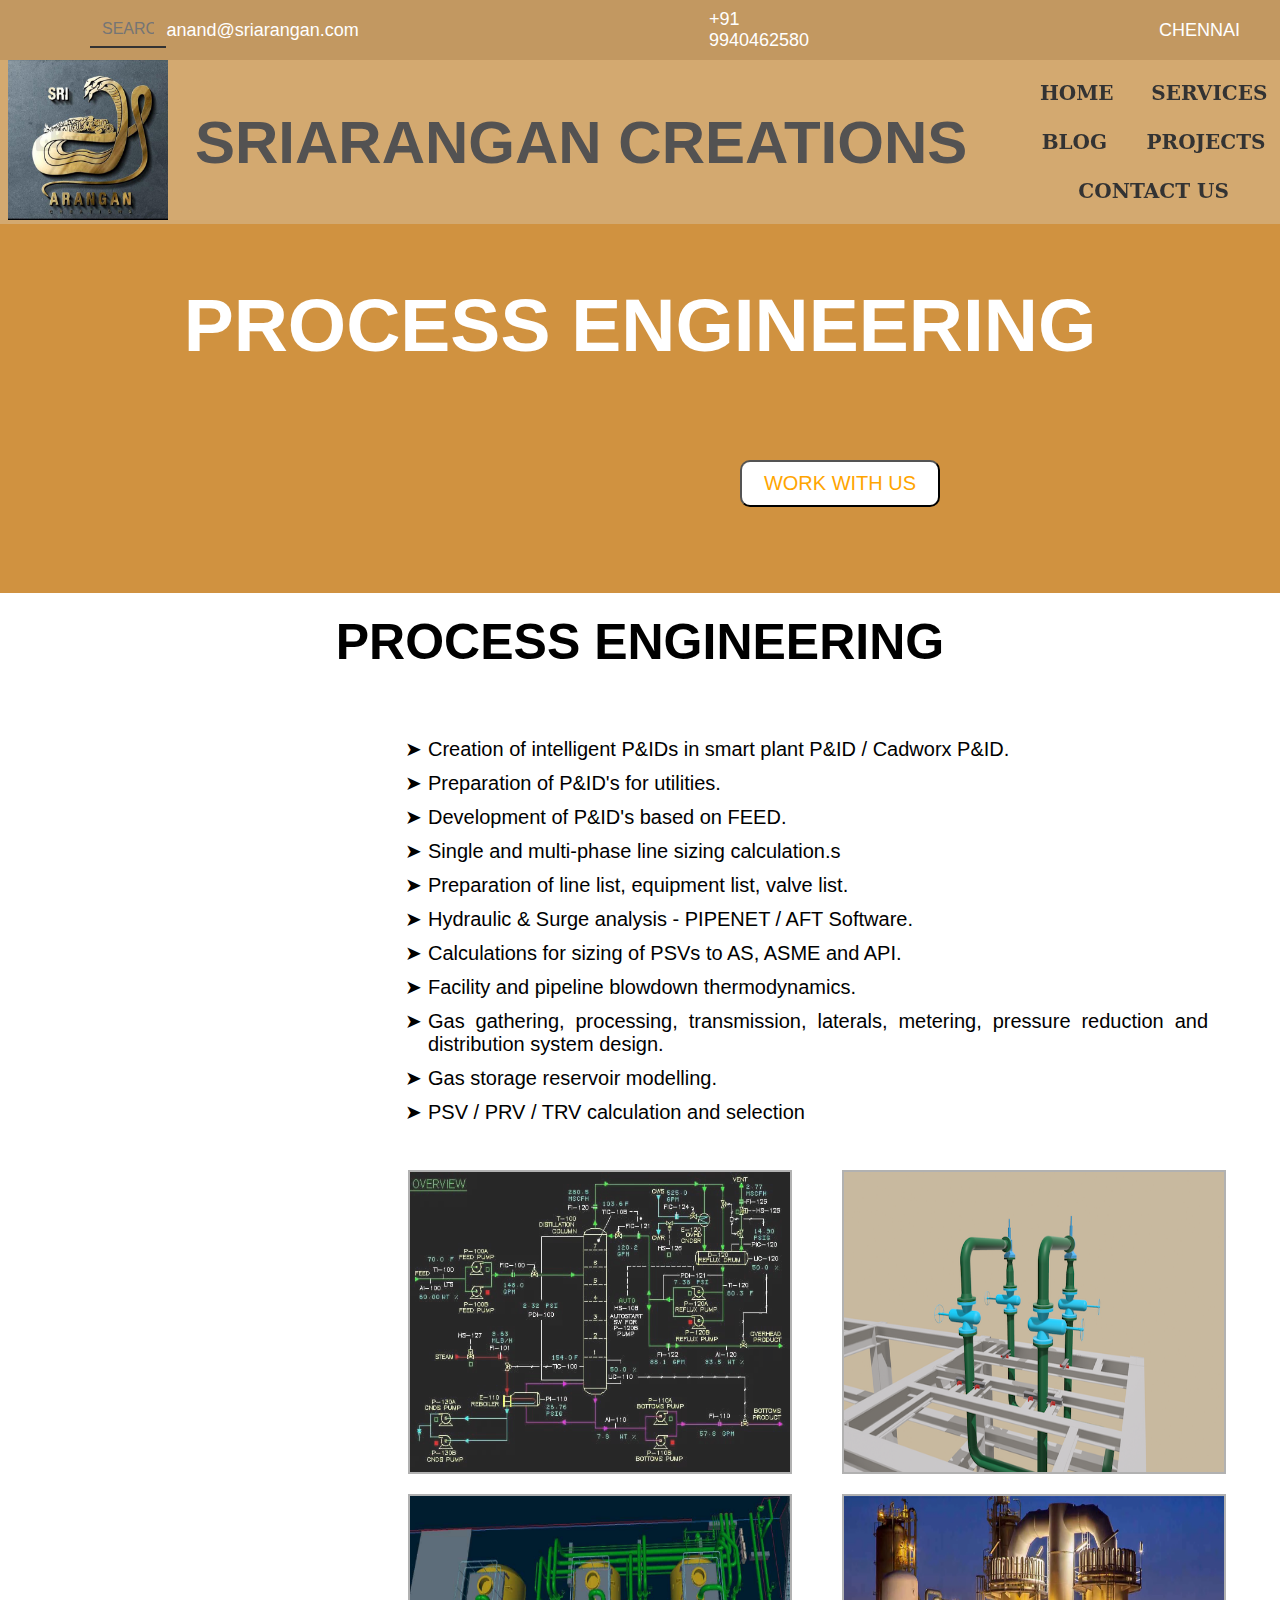
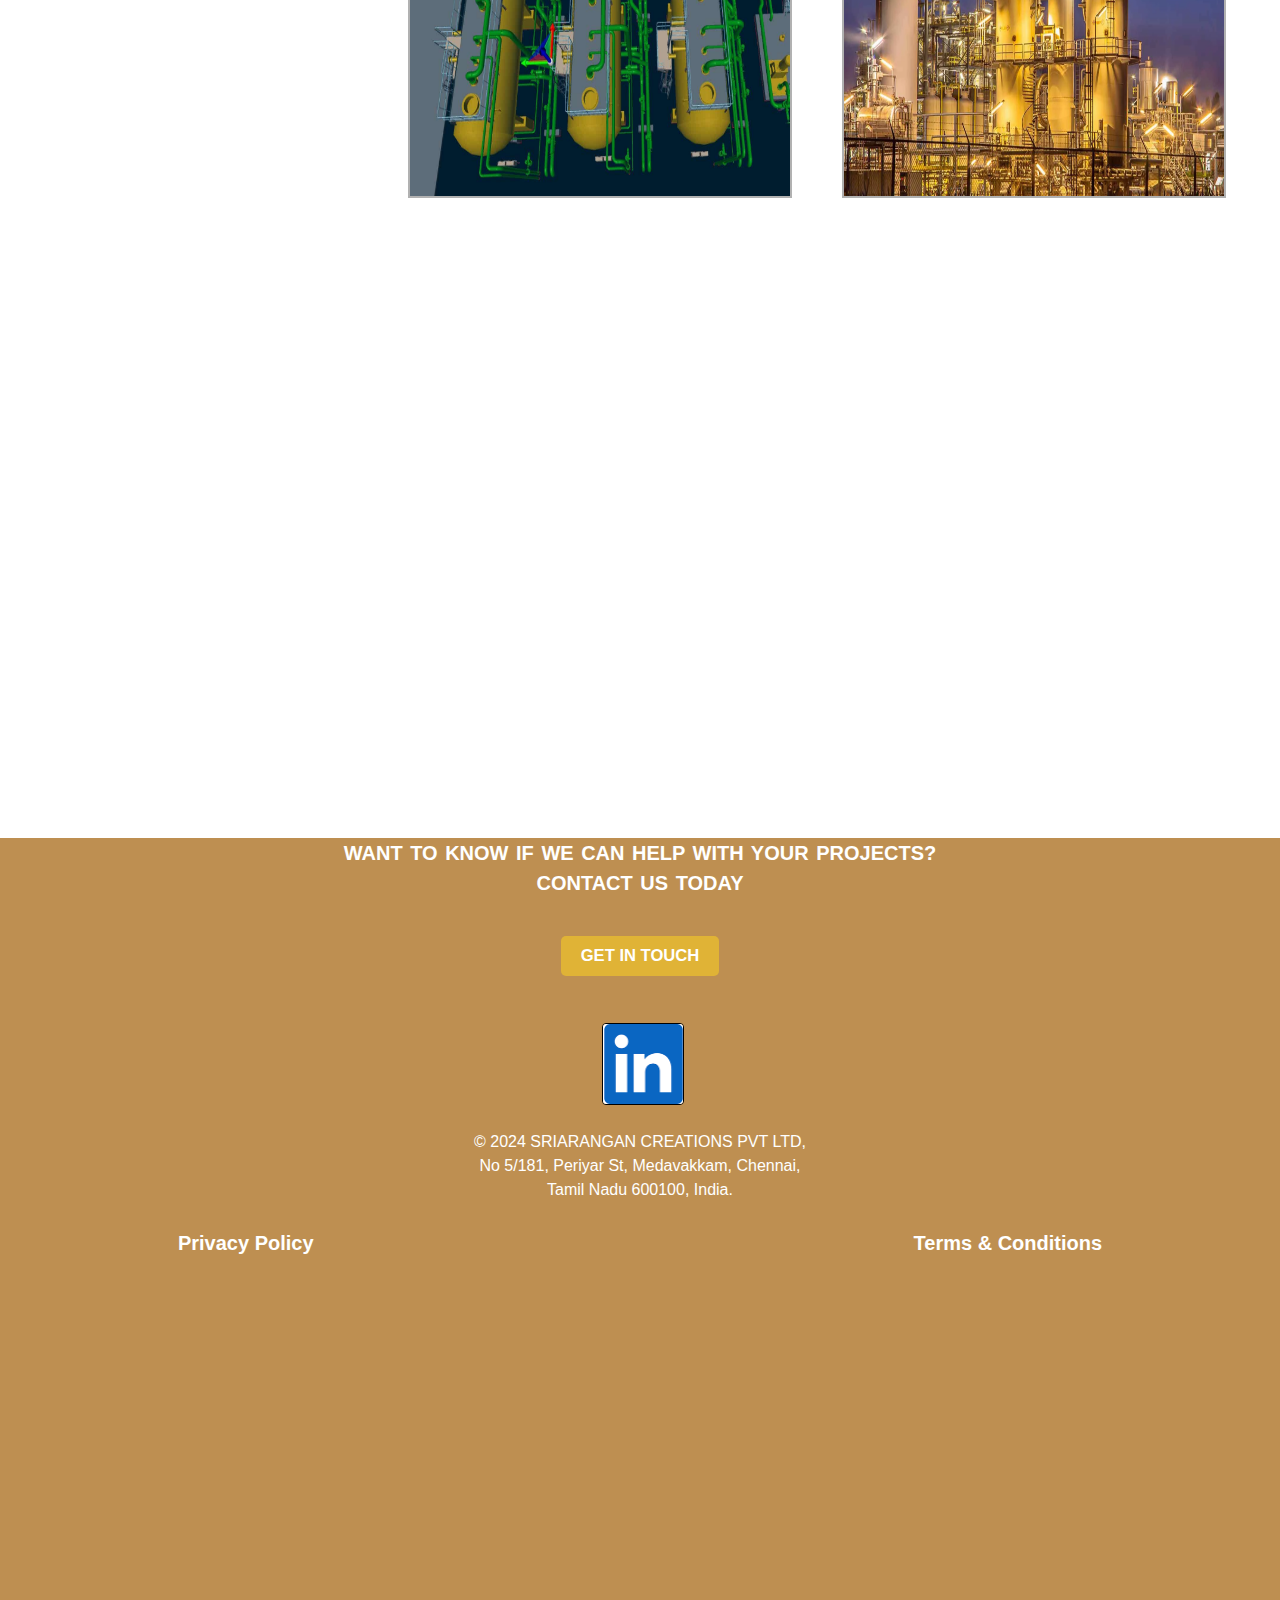
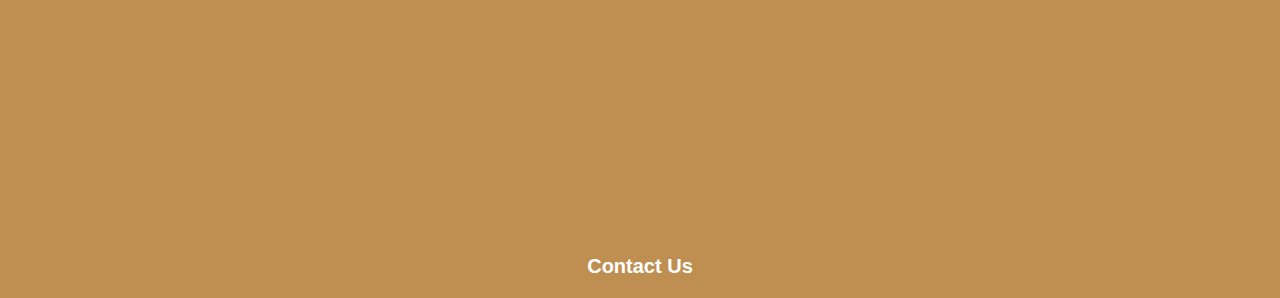
<file: process department.html>
<!doctype html>
<html>
<head>
<meta charset="utf-8">
<title>PROCESS DEPARTMENT</title>
<link href="index.css" rel="stylesheet" type="text/css">
</head>
<header class="mainheader-bar">
   <div class="mainheader-search-bar">
     <div class="search-bar">
       <input type="text" value placeholder="SEARCH" autocomplete="off">
     </div>
     <div class="mainheader-contact"> 
       <a>anand@sriarangan.com</a>
       <a>+91 9940462580</a>
       <a>CHENNAI</a>
       </div>
   </div>

 <div class="second-heading">
   <div class="logo-image">
		<a href="index.html">
		<img src="logo.png" alt="Sri Arangan Logo" id="logopic"/>
		</a>
   </div>
		<div class="htitle">
			<h1><a href="index.html">SRIARANGAN CREATIONS</a></h1>
		</div>    
	<div id="nav-links" class="nav-links">
		<a href="about us.html">HOME </a>
		<a href="consultancy.html">SERVICES</a>
		<a href="news.html">BLOG</a>
		<a href="projects.html">PROJECTS</a>
		<a href="contact.html">CONTACT US</a>
	</div>
 </div>		
</header>	
<body>
	<div class="common">
		<h2 class="commonpara">PROCESS ENGINEERING</h2>
		<button id="workbutton1"><a href="contact.html">WORK WITH US</a></button>
	</div>		
			<div class="style" id="processdepartmnt">
				<h1>PROCESS ENGINEERING</h1>
			</div>
			  <div class="para1" id="processdepartlist">
				<ul>
					<li>Creation of intelligent P&IDs in smart plant P&ID / Cadworx   P&ID.</li>
					<li>Preparation of P&ID's for utilities.</li> 
					<li>Development of  P&ID's based on FEED.</li>
					<li>Single and multi-phase line sizing calculation.s</li>
					<li>Preparation of line list, equipment list, valve list.</li>
					<li>Hydraulic & Surge analysis - PIPENET / AFT Software.</li>
					<li>Calculations for sizing of PSVs to AS, ASME and API.</li>
					<li>Facility and pipeline blowdown thermodynamics.</li>
					<li>Gas gathering, processing, transmission, laterals, metering, pressure reduction and distribution system design.</li>
					<li>Gas storage reservoir modelling.</li>
					<li>PSV / PRV / TRV calculation and selection</li>
				</ul>
			  </div>	
			<div class="single-pictures" id="processdepartpic">
					<img src="process.png" width="380px" height="300px">
					<img src="PSV.png" width="380px" height="300px">
			</div>
			<div class="single-pictures">
				<img src="Process design.jpg" width="380px" height="300px">
				<img src="Process Design Engineering.png" width="380px" height="300px">
			</div>		
		</div>	
<footer>
	<div class="mainfooter">
		<div class="get">
				<h4>WANT TO KNOW IF WE CAN HELP WITH YOUR PROJECTS? CONTACT US TODAY</h4>
			<div class="getintouch">   
					<h5><a href="contact.html">GET IN TOUCH</a></h5>
			</div>
		</div> 
									  
			<div class="footer1">
					<a><img src="linked in.png" width="162" height="159" alt="Company Logo" id="cmpnylogopic"/></a>
			</div>  

			<div class="footer2">
				<div class="footer-address">
				  <p>&copy; 2024 SRIARANGAN CREATIONS PVT LTD,<br>
				  No 5/181, Periyar St, Medavakkam, Chennai,<br>
				  Tamil Nadu 600100, India.</p>
				</div>

				<div class="footer-links">
				  <a class="footer3" href="#">Privacy Policy</a>
				  <a class="footer3" href="#">Terms & Conditions</a>
				  <a class="footer3" href="contact.html">Contact Us</a>
				</div>
			</div>
	</div>
</footer>

</body>
</html>
</file>
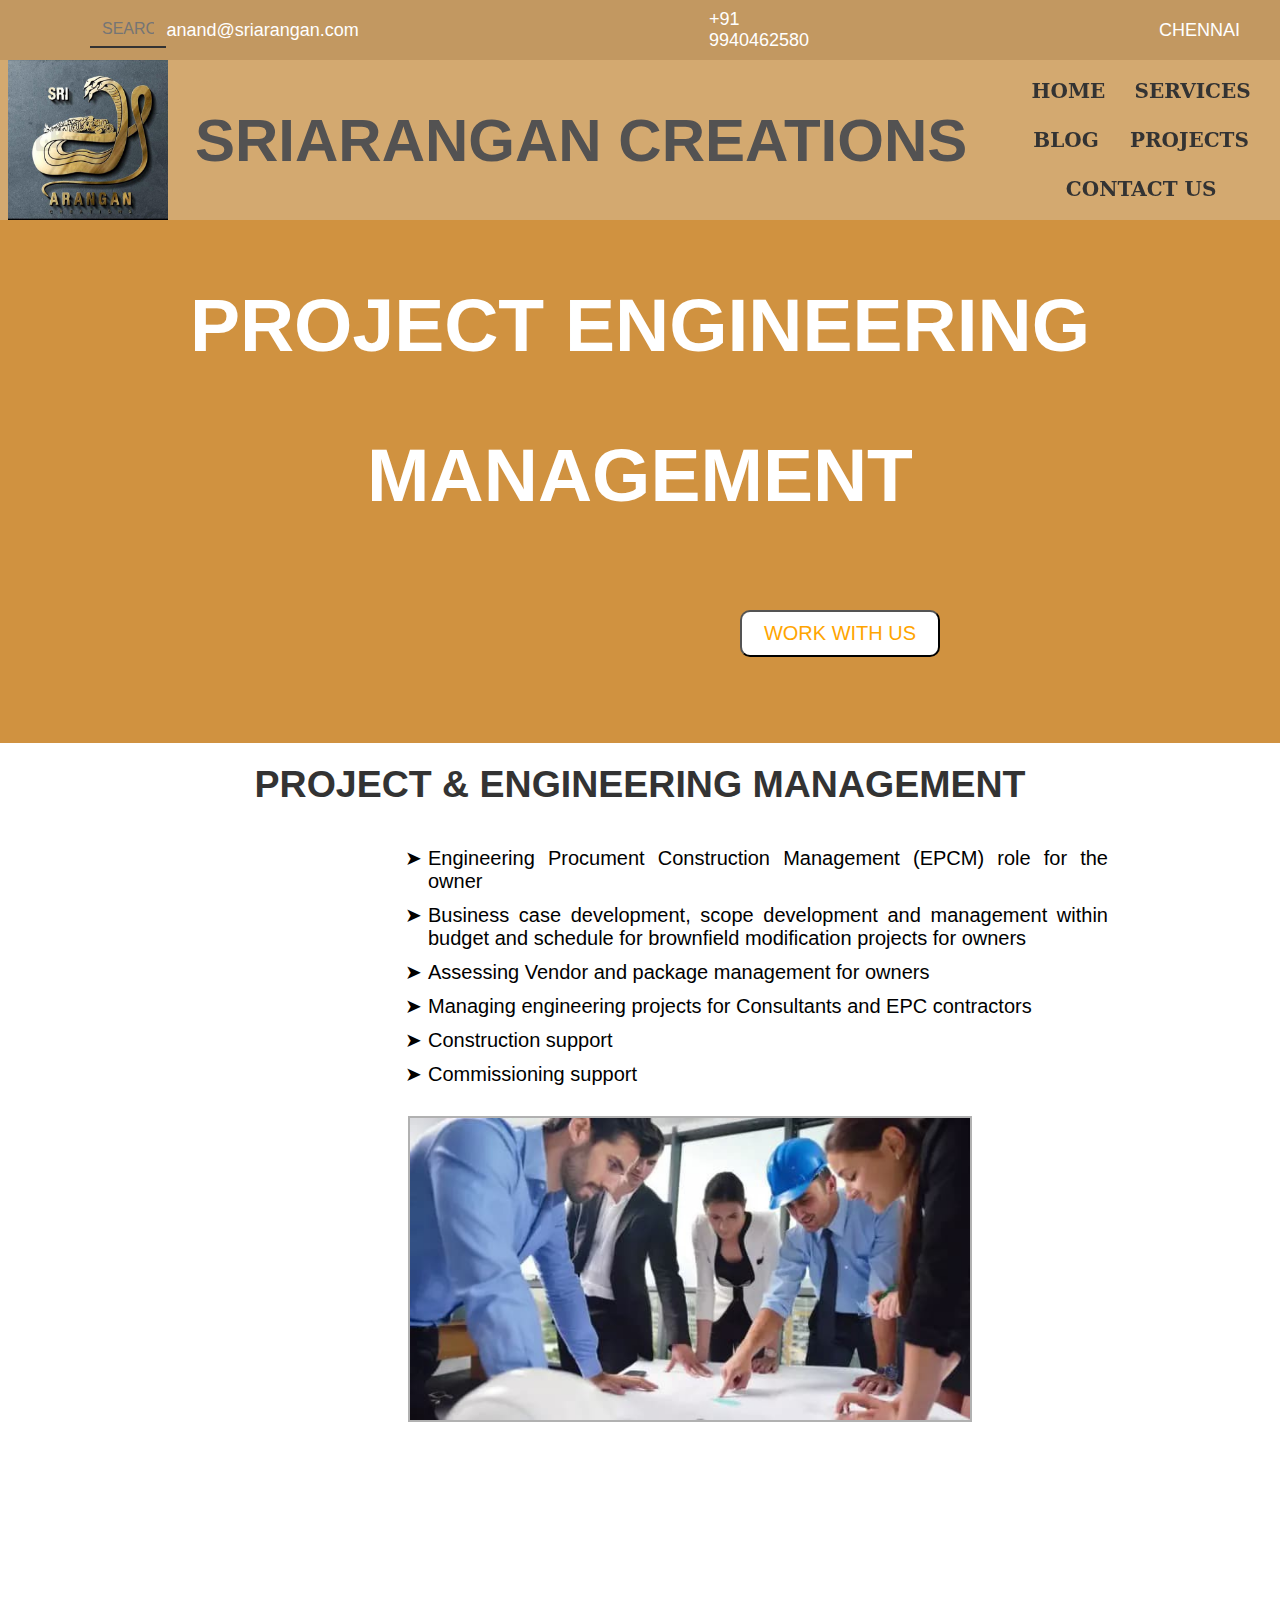
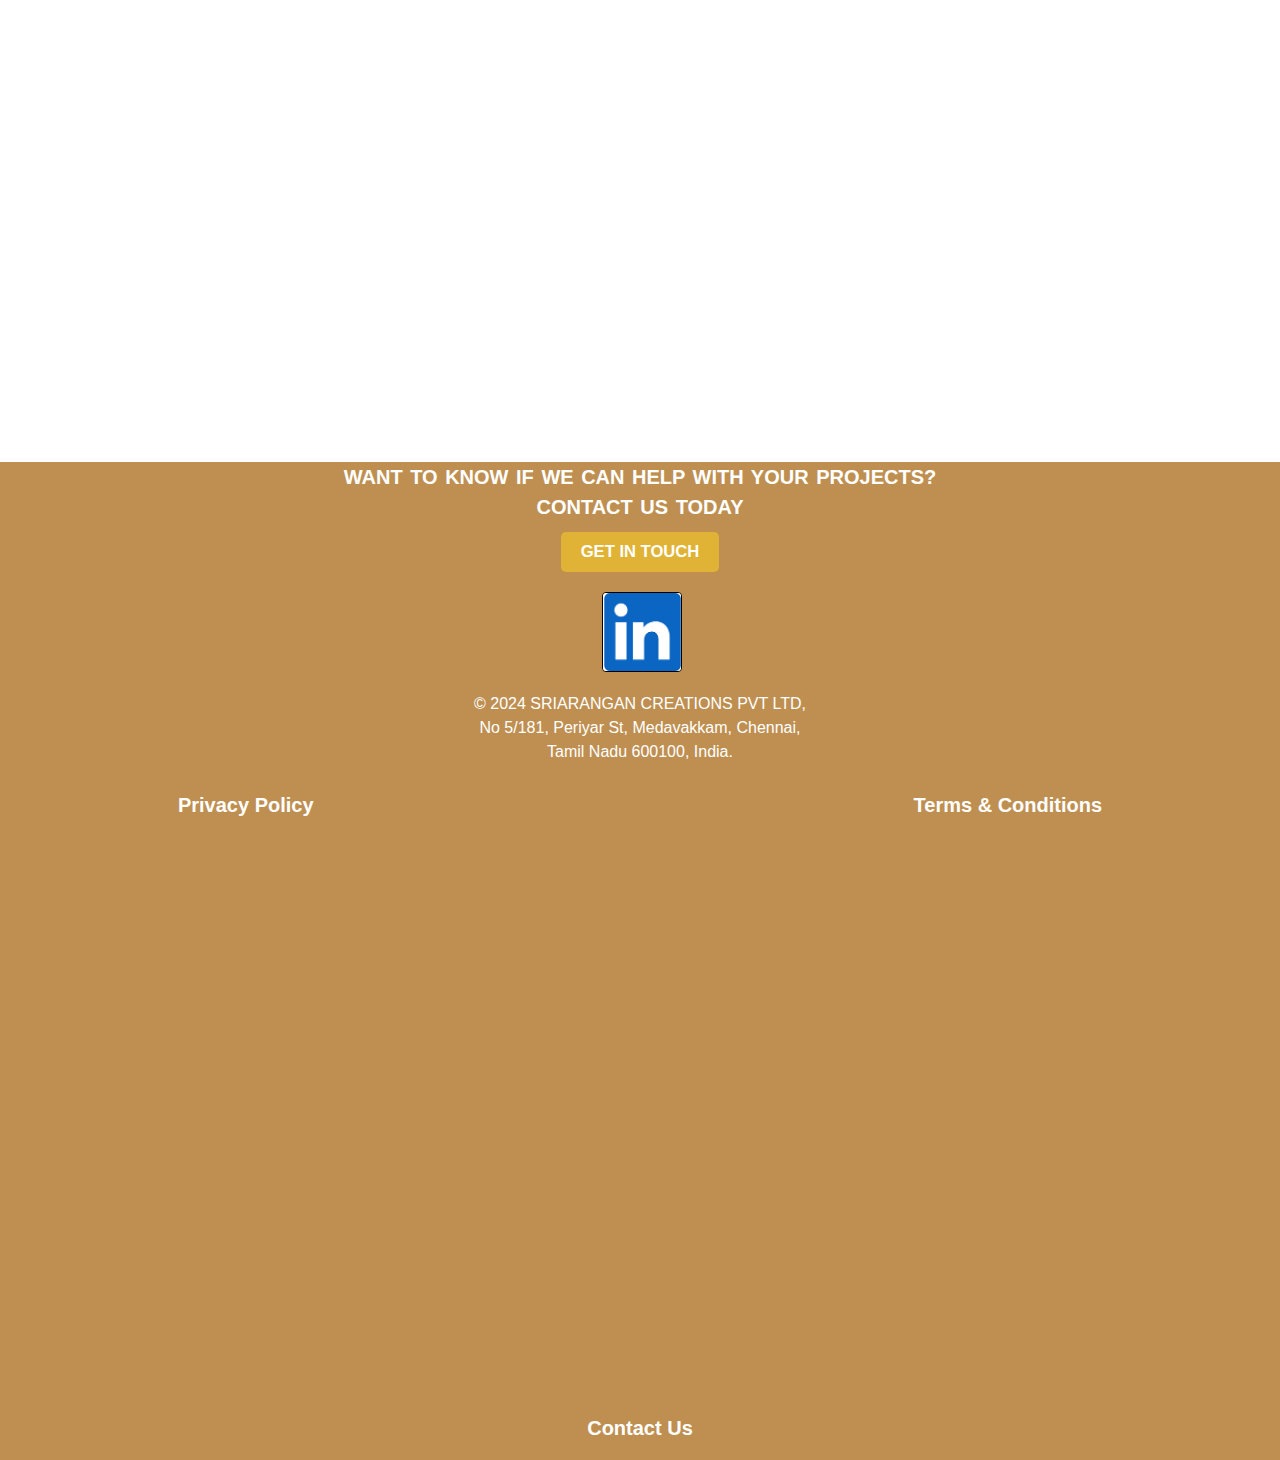
<file: project engineering management.html>
<!doctype html>
<html>
<head>
  <!-- Charset & Viewport -->
  <meta charset="UTF-8" />
  <meta name="viewport" content="width=device-width, initial-scale=1.0" />
	<link rel="stylesheet" href="index.css" type="text/css">
  <!-- Title & Meta Description -->
  <title>SriArangan Consulting | Engineering Solutions</title>
  <meta name="description" content="SriArangan Consulting is a global engineering and digital consulting agency with offices in India and Muscat. We specialize in structural design, AI tools, simulations, and custom software development." />

  <!-- SEO & Robots -->
  <meta name="robots" content="index, follow, max-image-preview:large, max-snippet:-1, max-video-preview:-1" />
  <link rel="canonical" href="https://www.sriarangan.com/" />

  <!-- Favicon (update with your path) -->
  <link rel="icon" href="/favicon.ico" type="image/x-icon" />

  <!-- Open Graph (Social Sharing) -->
  <meta property="og:title" content="Sri Arangan Consulting" />
  <meta property="og:description" content="Global engineering and digital consulting firm. Based in India & Muscat." />
  <meta property="og:url" content="https://www.sriarangan.com/" />
  <meta property="og:image" content="https://www.sriarangan.com/images/og-image.jpg" /> <!-- Replace with your actual image -->
  <meta property="og:type" content="website" />
  <meta property="og:locale" content="en_US" />

  <!-- Twitter Card -->
  <meta name="twitter:card" content="summary_large_image" />
  <meta name="twitter:title" content="Sri Arangan Consulting" />
  <meta name="twitter:description" content="Global engineering and digital consulting firm." />
  <meta name="twitter:image" content="https://www.sriarangan.com/images/og-image.jpg" /> <!-- Replace with your actual image -->

  <!-- DNS Prefetch for CDN or Fonts (customize as needed) -->
  <link rel="dns-prefetch" href="https://cdn.sriarangan.com" />

  <!-- Google Fonts -->
  <link href="https://fonts.googleapis.com/css2?family=Roboto:wght@400;500;700&display=swap" rel="stylesheet" />

  <!-- CSS Reset & Image Defaults -->
  <style>
    *, *::before, *::after { box-sizing: border-box; margin: 0; padding: 0; }
    img { max-width: 100%; height: auto; display: block; }
    body { font-family: 'Roboto', sans-serif; background: #fff; color: #333; }
  </style>

  <!-- Google Tag Manager (head) -->
  <script>
    (function(w,d,s,l,i){w[l]=w[l]||[];w[l].push({'gtm.start':
    new Date().getTime(),event:'gtm.js'});var f=d.getElementsByTagName(s)[0],
    j=d.createElement(s),dl=l!='dataLayer'?'&l='+l:'';j.async=true;j.src=
    'https://www.googletagmanager.com/gtm.js?id='+i+dl;f.parentNode.insertBefore(j,f);
    })(window,document,'script','dataLayer','GTM-XXXXXXX'); // Replace with your GTM ID
  </script>
  <!-- End Google Tag Manager -->
</head>
	
	<header class="mainheader-bar">
		  <div class="mainheader-search-bar">
			 <div class="search-bar">
				<input type="text" value placeholder="SEARCH" autocomplete="off">
			 </div>
			 <div class="mainheader-contact"> 
				<a>anand@sriarangan.com</a>
				<a>+91 9940462580</a>
				<a>CHENNAI</a>
				</div>
		  </div>

		<div class="second-heading">
		  <div class="logo-image">
			<a href="index.html">
			  <img src="logo.png" alt="Sri Arangan Logo" id="logopic" />
			</a>
		  </div>
			<div class="htitle">
				<h1><a href="index.html">SRIARANGAN CREATIONS</a></h1>
			</div>
			
		<div id="nav-links" class="nav-links">
           <a href="about us.html">HOME </a>
           <a href="consultancy.html">SERVICES</a>
           <a href="news.html">BLOG</a>
           <a href="projects.html">PROJECTS</a>
           <a href="contact.html">CONTACT US</a>
        </div>
		</div>
		
	  </header>
      
<body>
  <div class="common">
    <h2 class="commonpara">PROJECT ENGINEERING MANAGEMENT</h2>
    <button id="workbutton1"><a href="contact.html">WORK WITH US</a></button>
  </div> 
          <div class="style" id="projectmanagemnt">            
               <h2>PROJECT & ENGINEERING MANAGEMENT</h2>
            </div>
             <div class="para1" id="projectmanagement">
               <ul>
                  <li>Engineering Procument Construction Management (EPCM) role for the owner</li>
                  <li>Business case development, scope development and management within budget and schedule for brownfield modification projects for owners</li>
                  <li>Assessing Vendor and package management for owners</li>
                  <li>Managing engineering projects for Consultants and EPC contractors</li>
                  <li>Construction support</li>
                  <li>Commissioning support</li>
               </ul>
              </div>
              <div class="single-pictures" id="projectpic">
            <img src="project engineering.jpg" width="" height="" alt="" >
         </div>
</body>
   
    <footer>
      <div class="mainfooter">
            <div class="get">
                    <h4>WANT TO KNOW IF WE CAN HELP WITH YOUR PROJECTS? CONTACT US TODAY</h4>
                <div class="getintouch">   
                        <h5><a href="contact.html">GET IN TOUCH</a></h5>
                </div>
            </div> 
                                          
                <div class="footer1">
                        <a><img src="linked in.png" width="162" height="159" alt="Company Logo" id="cmpnylogopic"/></a>
                </div>  
    
                <div class="footer2">
                    <div class="footer-address">
                      <p>&copy; 2024 SRIARANGAN CREATIONS PVT LTD,<br>
                      No 5/181, Periyar St, Medavakkam, Chennai,<br>
                      Tamil Nadu 600100, India.</p>
                    </div>
    
                    <div class="footer-links">
                      <a class="footer3" href="#">Privacy Policy</a>
                      <a class="footer3" href="#">Terms & Conditions</a>
                      <a class="footer3" href="contact.html">Contact Us</a>
                    </div>
          </div>
        </div>
    </footer>	

    </html>
</file>
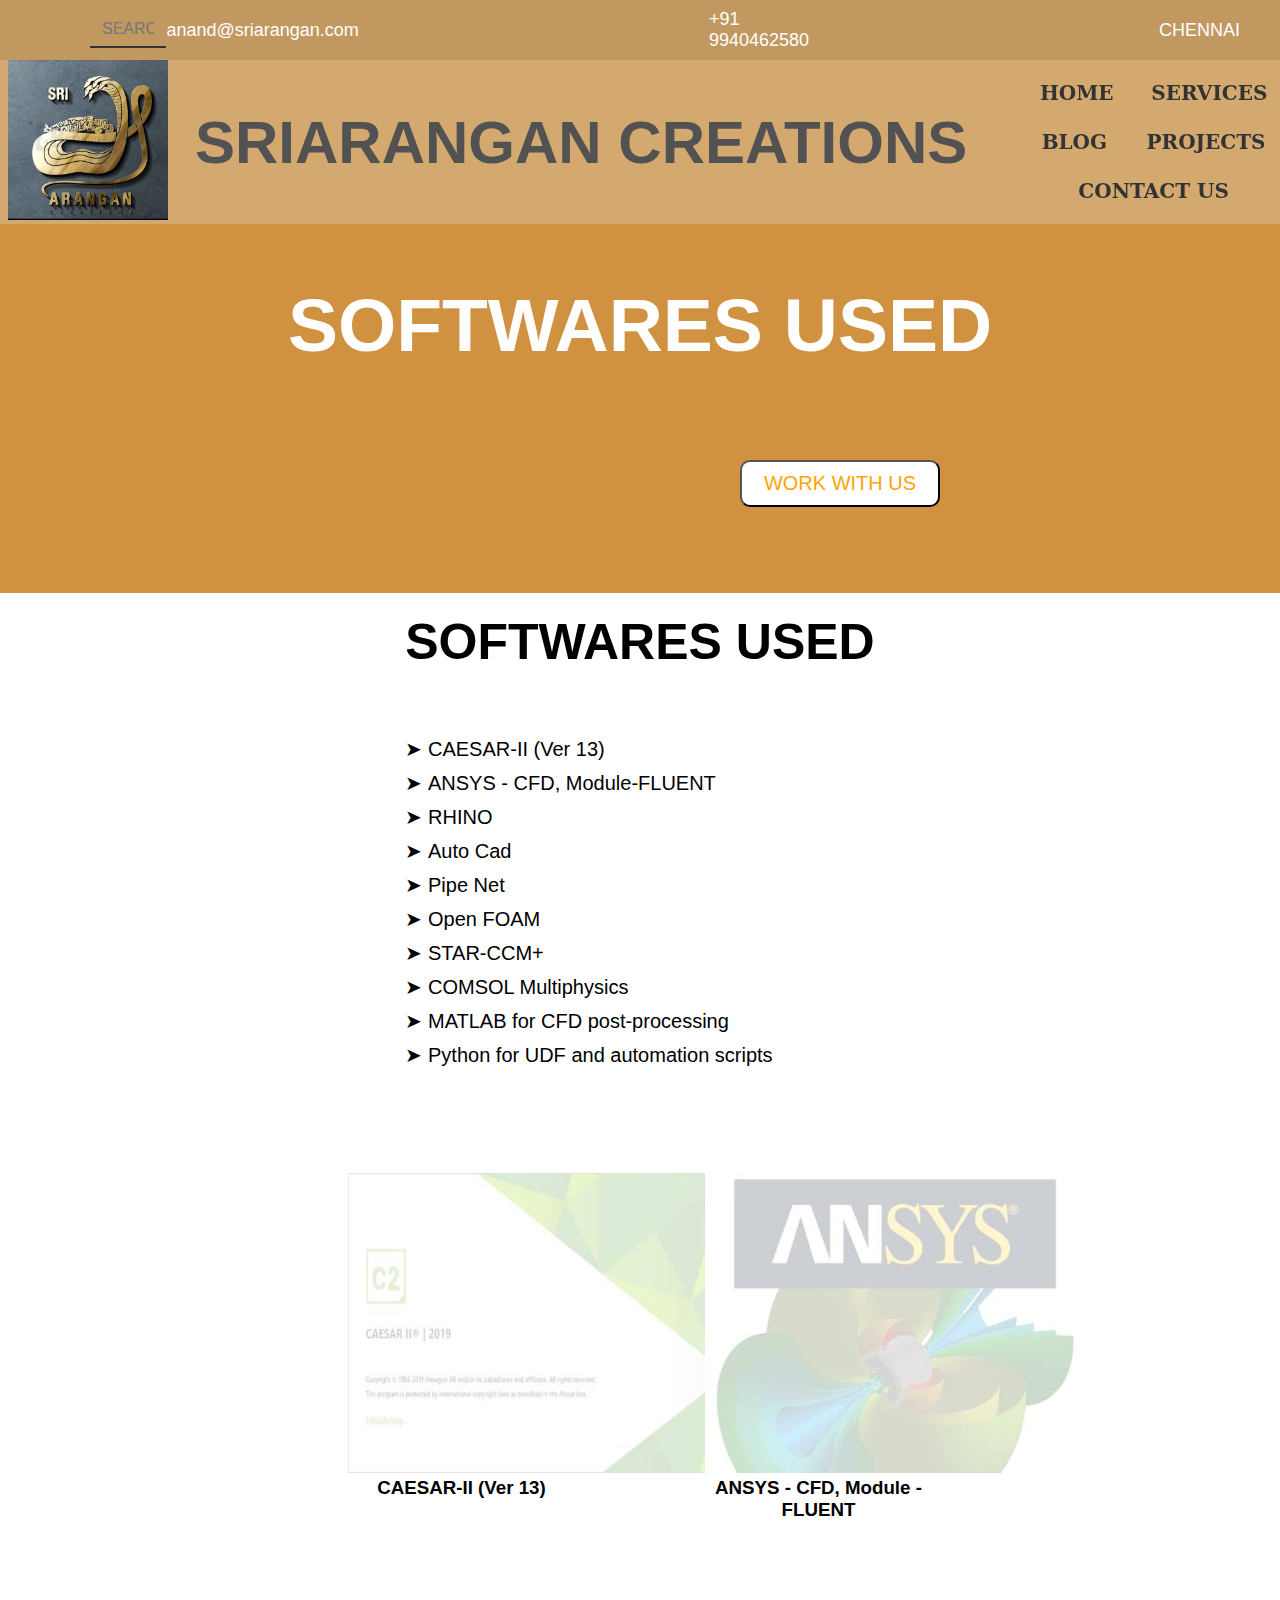
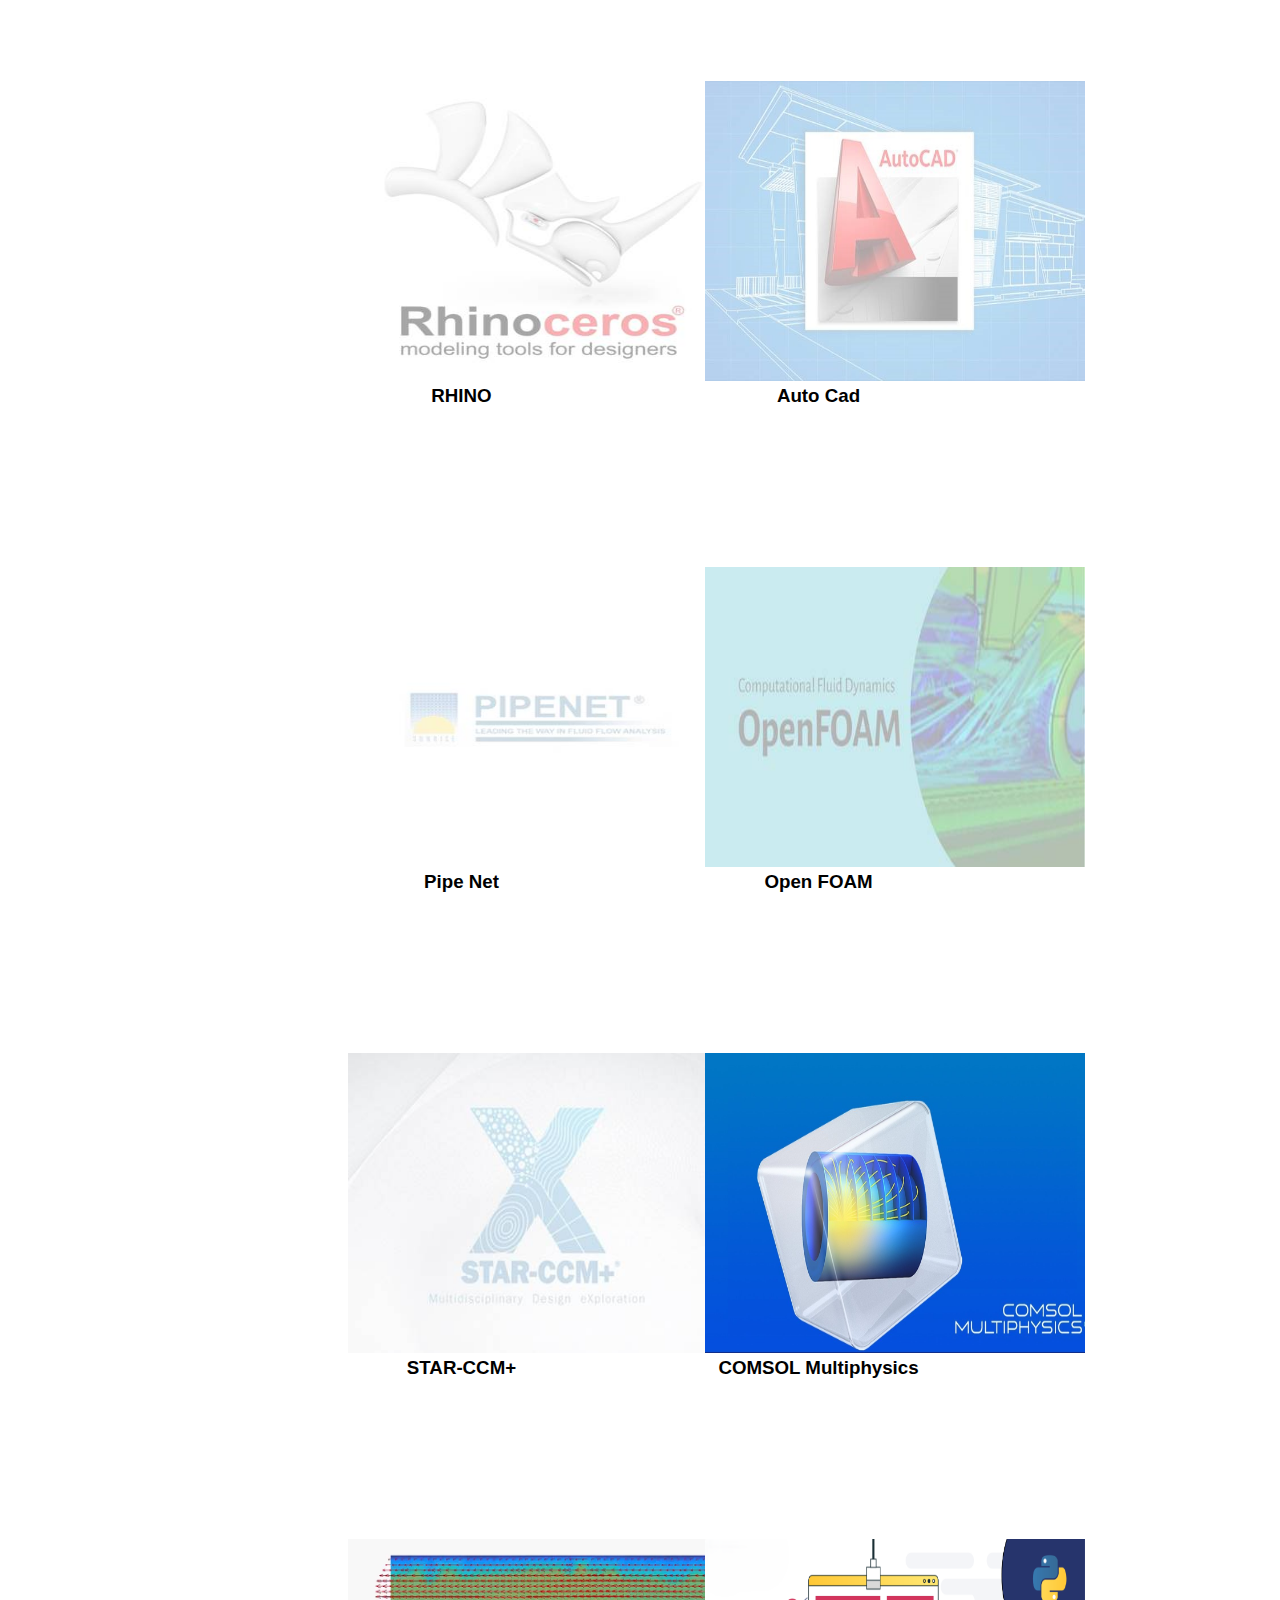
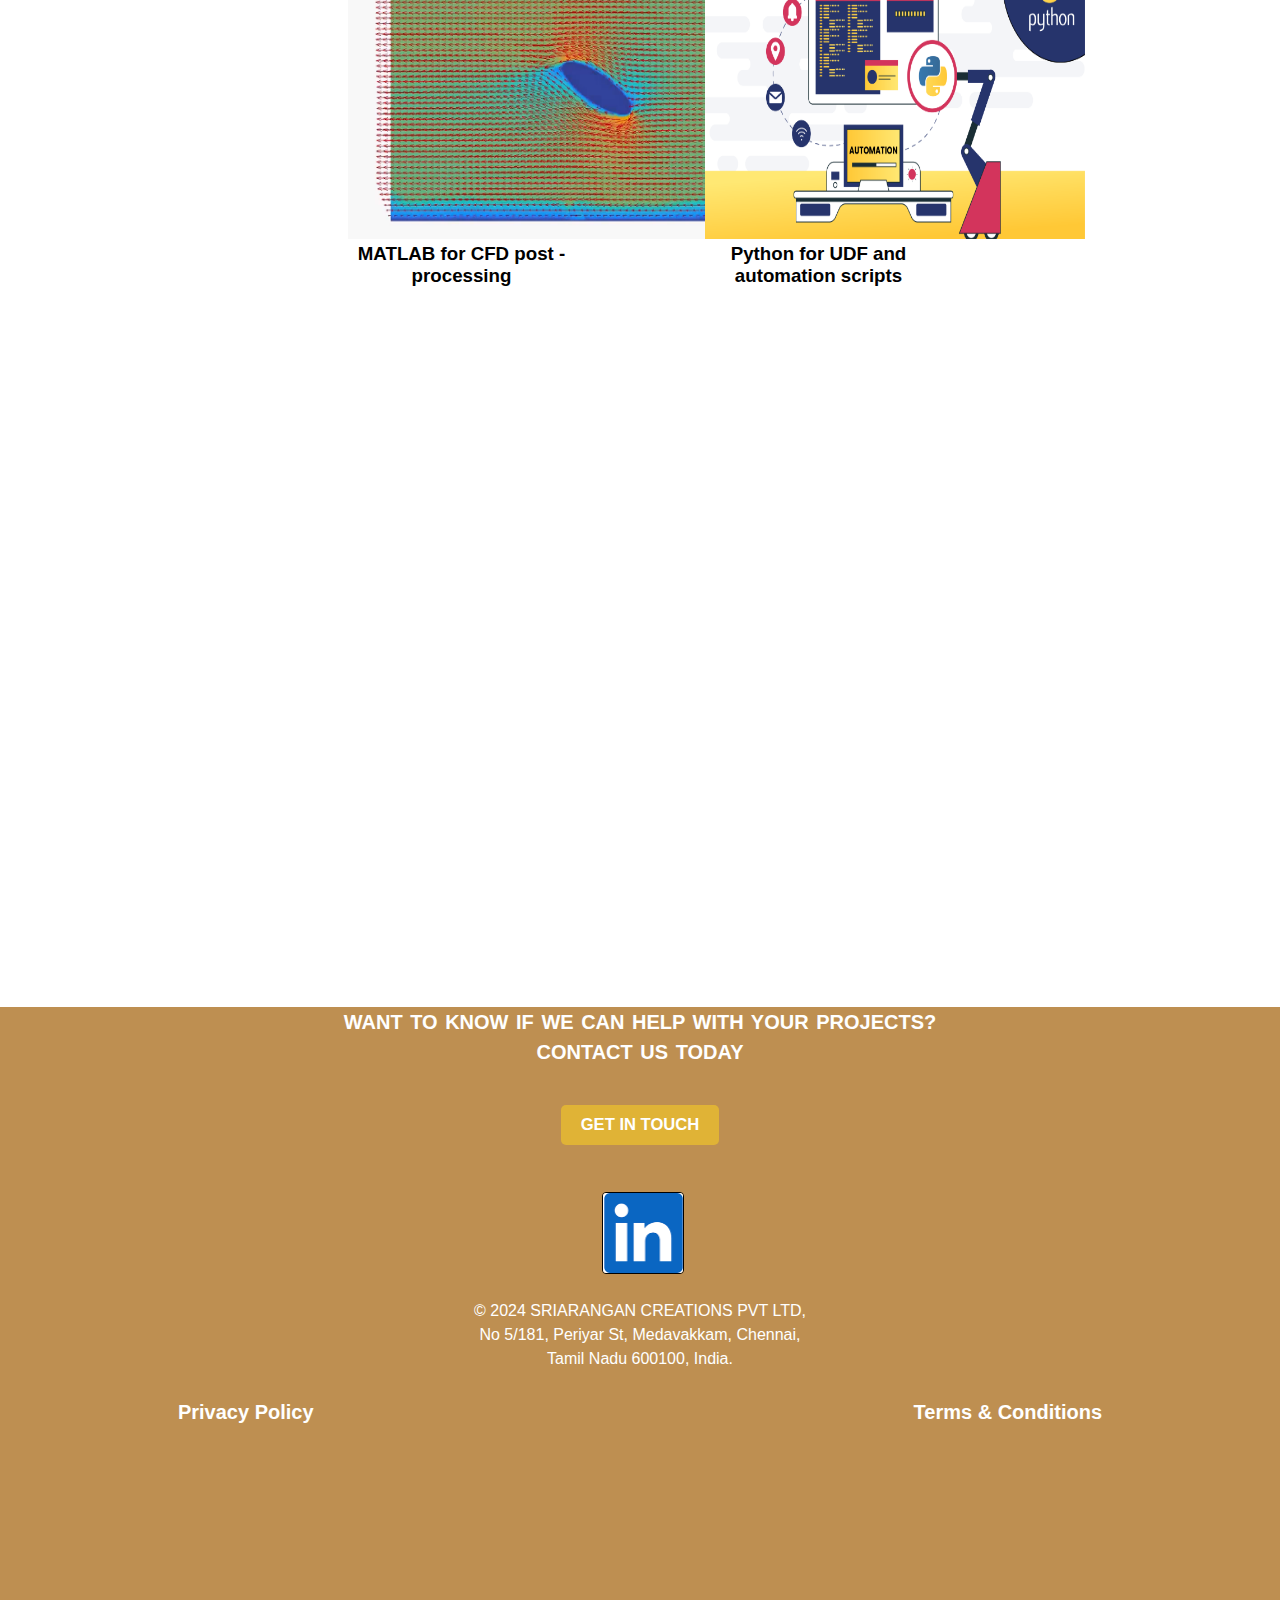
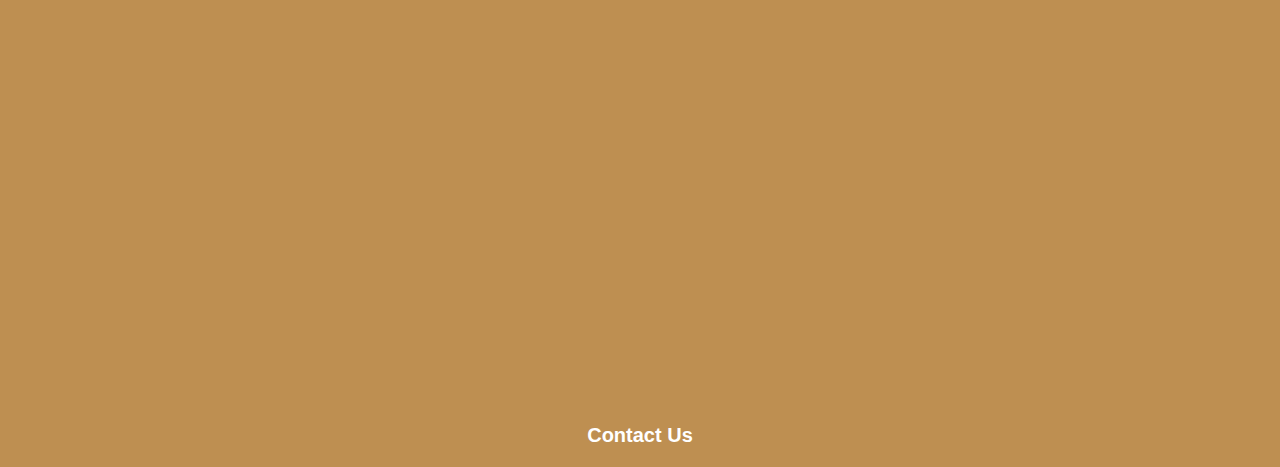
<file: software used.html>
<!doctype html>
<html>
<head>
<meta charset="utf-8">
<title>SOFTWARES USED</title>
<link href="index.css" rel="stylesheet" type="text/css">
</head>
<header class="mainheader-bar">
  <div class="mainheader-search-bar">
    <div class="search-bar">
      <input type="text" value placeholder="SEARCH" autocomplete="off">
    </div>
    <div class="mainheader-contact"> 
      <a>anand@sriarangan.com</a>
      <a>+91 9940462580</a>
      <a>CHENNAI</a>
      </div>
  </div>

<div class="second-heading">
  <div class="logo-image">
   <a href="index.html">
     <img src="logo.png" alt="Sri Arangan Logo" id="logopic" />
   </a>
  </div>
   <div class="htitle">
      <h1><a href="index.html">SRIARANGAN CREATIONS</a></h1>
   </div>
   
<div id="nav-links" class="nav-links">
     <a href="about us.html">HOME </a>
     <a href="consultancy.html">SERVICES</a>
     <a href="news.html">BLOG</a>
     <a href="projects.html">PROJECTS</a>
     <a href="contact.html">CONTACT US</a>
  </div>
</div>		
</header>	

<body>
<div>
  <div class="common">
		<h2 class="commonpara">SOFTWARES USED</h2>
		<button id="workbutton1"><a href="contact.html">WORK WITH US</a></button>
	</div> 
            <div class="style" id="softwareused">
              <h1>SOFTWARES USED</h1>
            </div>
            <div class="para1" id="software1">
             <ul>
              <li>CAESAR-II (Ver 13)</li>
              <li>ANSYS - CFD, Module-FLUENT</li>
              <li>RHINO</li>
              <li>Auto Cad</li>
              <li>Pipe Net</li>
              <li>Open FOAM</li>
              <li>STAR-CCM+</li>
              <li>COMSOL Multiphysics</li>
              <li>MATLAB for CFD post-processing</li>
              <li>Python for UDF and automation scripts</li>
             </ul>
            </div> 
        <div class="services-grid1">
            <div class="services-section1">
                <img src="c2.jpg" width="380" height="300" alt=""/>
                <h3>CAESAR-II (Ver 13)</h3>
            </div>
            <div class="services-section1">
                <img src="ansys.jpg"  width="380" height="300" alt=""/> 
                <h3>ANSYS - CFD, Module - FLUENT</h3>
          </div>
        </div>
        <div class="services-grid1">
            <div class="services-section1"> 
              <img src="rhino.jpg" width="380" height="300" alt=""/>
              <h3>RHINO</h3>
            </div> 
            <div class="services-section1">
              <img src="autocad.jpg" width="380" height="300" alt=""/>
              <h3>Auto Cad</h3>
            </div>
        </div>
        <div class="services-grid1">            
            <div class="services-section1"> 
              <img src="pipenet.jpg" width="380" height="300" alt=""/>
              <h3>Pipe Net</h3>
            </div>
          
            <div class="services-section1">
              <img src="openfoam.jpg" width="380" height="300" alt=""/>
              <h3>Open FOAM</h3>
            </div>
        </div>
        <div class="services-grid1">
            <div class="services-section1">
                <img src="starccm.jpg"  width="380" height="300" alt=""/>
                <h3>STAR-CCM+</h3>
            </div>
            <div class="services-section1">
                <img src="comsol-multiphysics.jpg"width="380" height="300"  alt=""/>
                <h3>COMSOL Multiphysics</h3>
            </div>
        </div>
        <div class="services-grid1">
           <div class="services-section1">
            <img src="cfdmatlab.PNG" width="380" height="300" alt=""/>
            <h3>MATLAB for CFD post - processing</h3>
          </div>
          <div class="services-section1">
            <img src="Python Automation min.png" width="380" height="300" alt=""/>
            <h3>Python for UDF and automation scripts</h3>
          </div> 
        </div>    
</div>
        
<footer>
  <div class="mainfooter">
   <div class="get">
       <h4>WANT TO KNOW IF WE CAN HELP WITH YOUR PROJECTS? CONTACT US TODAY</h4>
     <div class="getintouch">   
         <h5><a href="contact.html">GET IN TOUCH</a></h5>
     </div>
   </div> 
                   
     <div class="footer1">
         <a><img src="linked in.png" width="162" height="159" alt="Company Logo" id="cmpnylogopic"/></a>
     </div>  

     <div class="footer2">
       <div class="footer-address">
         <p>&copy; 2024 SRIARANGAN CREATIONS PVT LTD,<br>
         No 5/181, Periyar St, Medavakkam, Chennai,<br>
         Tamil Nadu 600100, India.</p>
       </div>

       <div class="footer-links">
         <a class="footer3" href="#">Privacy Policy</a>
         <a class="footer3" href="#">Terms & Conditions</a>
         <a class="footer3" href="contact.html">Contact Us</a>
       </div>
     </div>
 </div>
</footer>

</body>
</html>
</file>
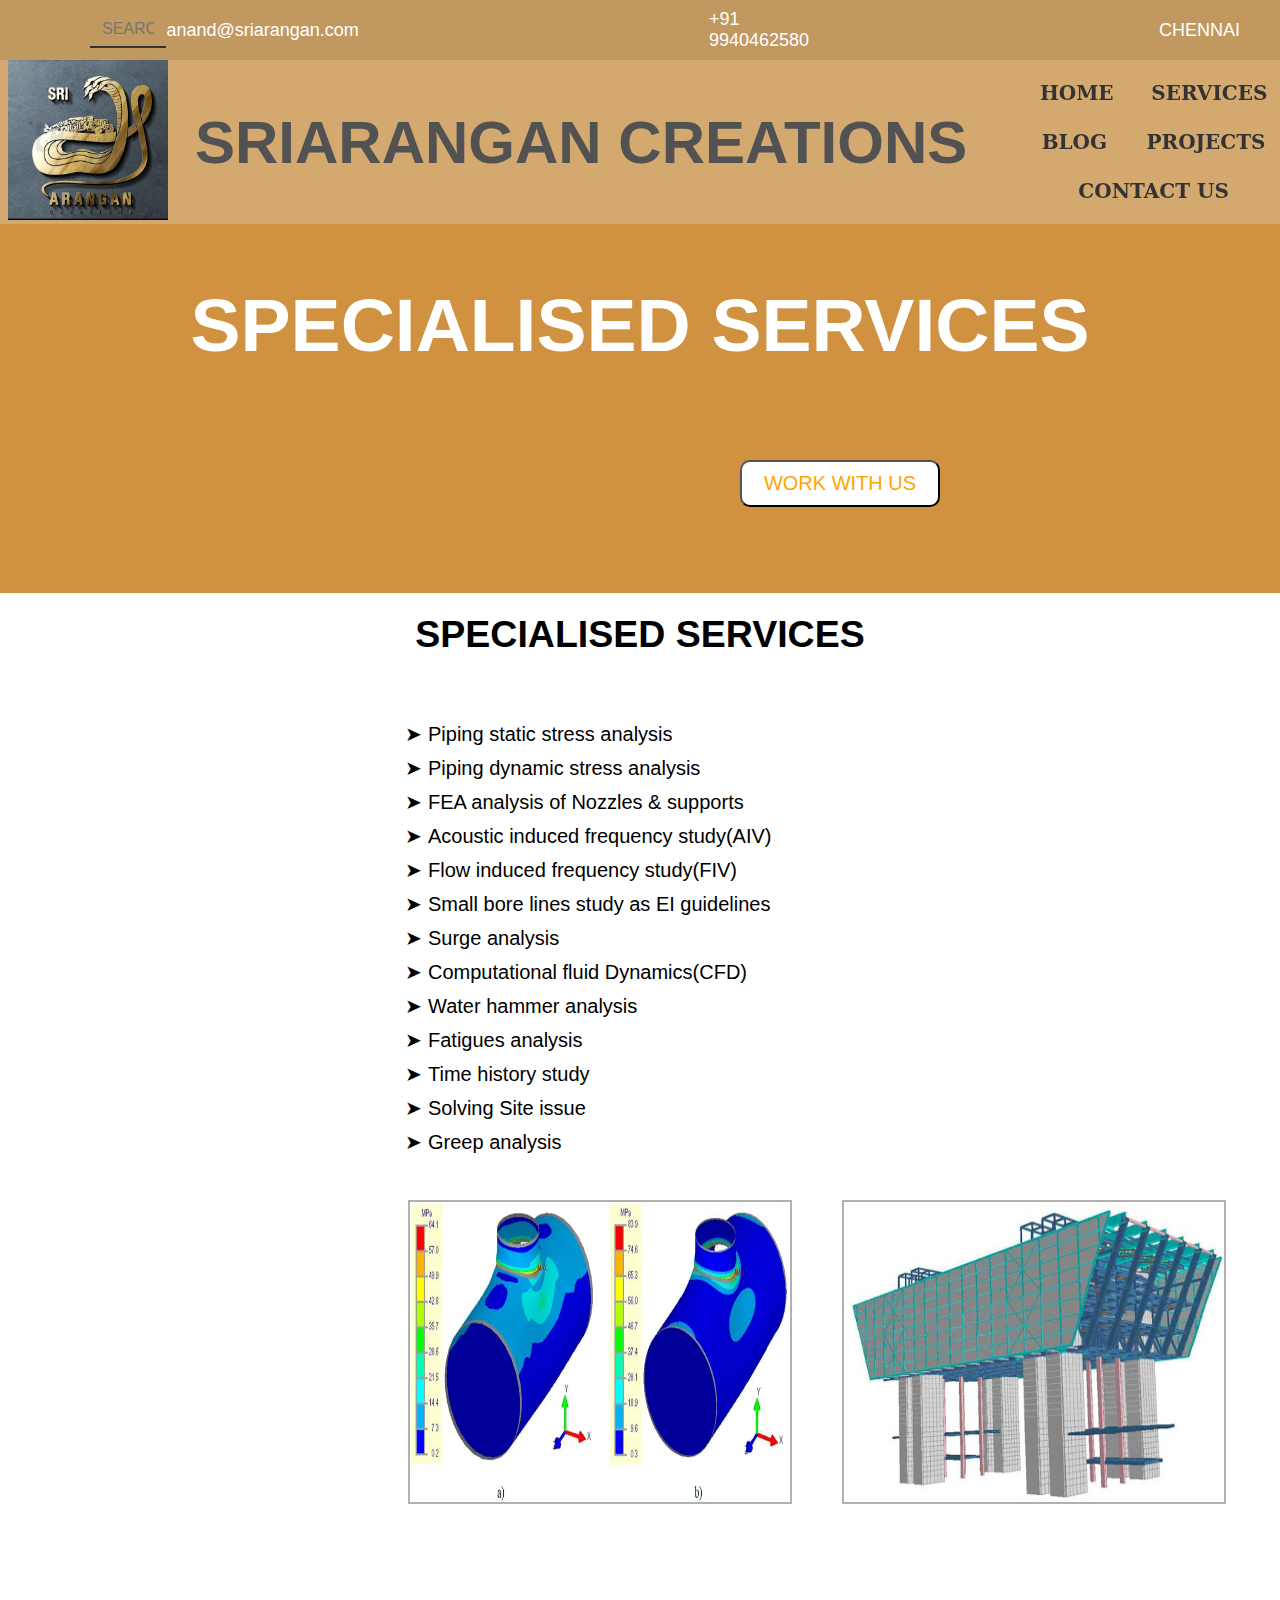
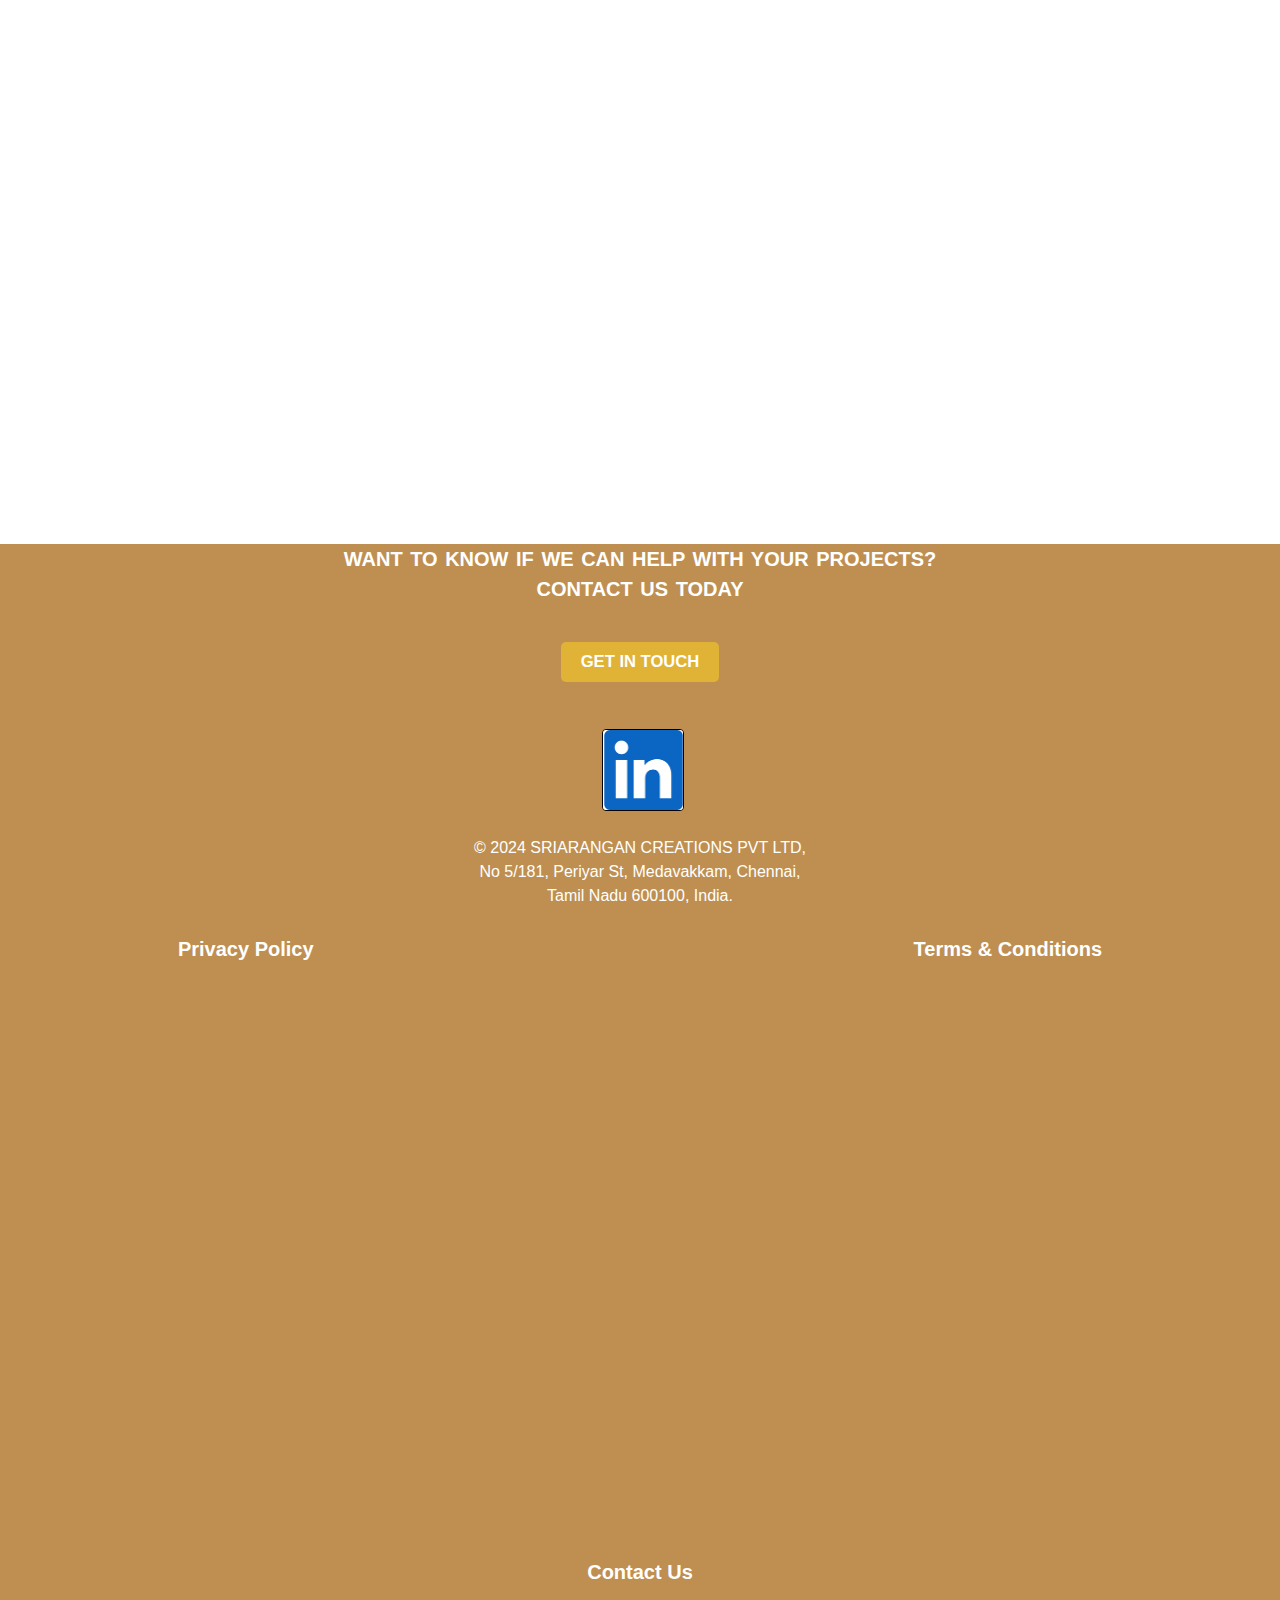
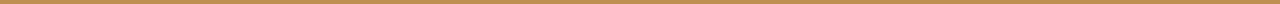
<file: specialised services.html>
<!DOCTYPE html>
<html>
<head>
<title>SPECIALISED SERVICES</title>
<link href="index.css" rel="stylesheet" type="text/css">
</head>
<header class="mainheader-bar">
  <div class="mainheader-search-bar">
    <div class="search-bar">
      <input type="text" value placeholder="SEARCH" autocomplete="off">
    </div>
    <div class="mainheader-contact"> 
      <a>anand@sriarangan.com</a>
      <a>+91 9940462580</a>
      <a>CHENNAI</a>
      </div>
  </div>

<div class="second-heading">
  <div class="logo-image">
   <a href="index.html">
   <img src="logo.png" alt="Sri Arangan Logo" id="logopic"/>
   </a>
  </div>
   <div class="htitle">
     <h1><a href="index.html">SRIARANGAN CREATIONS</a></h1>
   </div>    
 <div id="nav-links" class="nav-links">
   <a href="about us.html">HOME </a>
   <a href="consultancy.html">SERVICES</a>
   <a href="news.html">BLOG</a>
   <a href="projects.html">PROJECTS</a>
   <a href="contact.html">CONTACT US</a>
 </div>
</div>		
</header>	  

<body>  
<div>
  <div class="common">
		<h2 class="commonpara">SPECIALISED SERVICES</h2>
		<button id="workbutton1"><a href="contact.html">WORK WITH US</a></button>
	</div>
      <div class="style" id="spcelservcontent1">
        <h2>SPECIALISED SERVICES</h2>
      </div>
        <div class="para1" id="spclservc1">
            <ul>
              <li>Piping static stress analysis</li>
              <li>Piping dynamic stress analysis</li>
              <li>FEA analysis of Nozzles & supports</li>
              <li>Acoustic induced frequency study(AIV)</li>
              <li>Flow induced frequency study(FIV)</li>
              <li>Small bore lines study as EI guidelines</li>
              <li>Surge analysis</li>
              <li>Computational fluid Dynamics(CFD)</li>
              <li>Water hammer analysis</li>
              <li>Fatigues analysis</li>
              <li>Time history study</li>
              <li>Solving Site issue</li>
              <li>Greep analysis</li>
            </ul>
          </div>
      </div>
      <div class="single-pictures">
        <img src="specialised service.png" width="380px" height="300px" alt="">
        <img src="specialised engineering.jpg" width="380px" height="300px" alt="">
      </div>

<footer>
  <div class="mainfooter">
		<div class="get">
				<h4>WANT TO KNOW IF WE CAN HELP WITH YOUR PROJECTS? CONTACT US TODAY</h4>
			<div class="getintouch">   
					<h5><a href="contact.html">GET IN TOUCH</a></h5>
			</div>
		</div> 
									  
			<div class="footer1">
					<a><img src="linked in.png" width="162" height="159" alt="Company Logo" id="cmpnylogopic"/></a>
			</div>  

			<div class="footer2">
				<div class="footer-address">
				  <p>&copy; 2024 SRIARANGAN CREATIONS PVT LTD,<br>
				  No 5/181, Periyar St, Medavakkam, Chennai,<br>
				  Tamil Nadu 600100, India.</p>
				</div>

				<div class="footer-links">
				  <a class="footer3" href="#">Privacy Policy</a>
				  <a class="footer3" href="#">Terms & Conditions</a>
				  <a class="footer3" href="contact.html">Contact Us</a>
				</div>
			</div>
	</div>
</footer>

</body>
</html>
</file>
<file: index.css>
@charset "utf-8";
body{
    background-image: url();
    background-position: center;
    background-size: cover;
    background-color: #ffffff;
    padding: 0;
    margin: 0;
    font-family: Calibri;
}

h1, h2, h3, h4, a, img {
    padding: 0;
    margin: 0;
    vertical-align: baseline;
    background: transparent;
    border: 0;
    text-decoration: none;
    outline: none;
    -webkit-font-smoothing: subpixel-antialiased;
    -webkit-tap-highlight-color: rgba(0, 0, 0, 0);
    font-family: sans-serif;
}

/* CSS Document */
/*header*/
.mainheader-bar{
    width: 100%;
    align-items: center;
    font-family: sans-serif;
    justify-content: space-between;
    gap: 0;
    color: rgb(0, 0, 0);
}
/*first line heading section*/
    .mainheader-search-bar{
        display: flex;
        min-width: 100%;
        align-items: center;
        min-height: 60px;
        background-color: #C29861;
        font-family: sans-serif;
        justify-content: space-between;  
        color: rgb(255, 255, 255);
        padding: 0 40px;                 
        box-sizing: border-box;
        position: fixed;
        top:0;
        left: 0;
        width: 10%;
        z-index: 1000;
    }

.mainheader-contact{
	display: flex;
	gap: 40px;
}	
    .mainheader-search-bar div{
        display: flex;
        align-items: center;
        gap: 350px;
        font-family: inherit;
        font-size: 18px;
        text-decoration: none;
        color: white;
    }
/* Search Bar Container */
.search-bar {
    display: flex;
    align-items: center;
    gap: 8px;
    height: 50px;
    background: transparent;
    padding-left: 50px; /* This moves it away from the left edge */
}

/* Input Field Styling */
.search-bar input[type="text"] {
    width: 100%;
    max-width: 300px;
    padding: 8px 12px;
    font-size: 16px;
    font-family: inherit;
    background: transparent;
    border: none;
    color: white;
    border-bottom: 2px solid #333;
    outline: none;
    transition: border-color 0.3s;
}

/* On focus */
.search-bar input[type="text"]:focus {
    border-color: #1B578B;
}

/*secondline of Header setion*/
.second-heading {
    display: flex;
    justify-content: flex-start; /* aligns logo to the left */
    position: fixed;
    align-items: center;
    min-height: 160px;
    padding-top: 0px;
    padding-right: 25px;
    padding-left: 0px;
    padding-bottom: 0px;
    min-width: 100%;
    z-index: 999;
    background-color: #d4ac76e5; /* or your desired background */
    margin-top: 60px;
	  gap: clamp(10px,4vw,20px);
}

.logo-image img {
  width: 175px;
  height: 160px;
  object-fit: contain;
  padding: 0px;
}

.htitle h1{
  font-family:sans-serif;;
	font-size: clamp(20px,2.5vw,60px);
	font-size: 60px;
	color: #5f5f5f;
	WHITE-SPACE: nowrap;
}
.htitle a{
  color: #535252;;
}
/*navigation links*/
.nav-links{
	display: flex;
	justify-content: space-evenly;
	margin-left: 40px;
	gap: 30px;
	gap: 25px;
	flex:1;
	flex-wrap: wrap;
}

.nav-links a{
	text-decoration: none;
	font-family: calibri,"serif";
	color: #333;
	font-size: 20px;
	font-weight: bold;
	transition: color 0.3s ease;
}

.nav-links a:hover{
	color: #2b21af;
}

/*video playback section*/
.videosection {
  position: relative;
  top: 0;
  left: 0;
  width: 100%;
  height: 800px;
  z-index: 0; /* lower than header (which is 999) */
  overflow: hidden;
}

/* Background Video */
.bg-video {
    position: absolute;
    top: 0;
    left: 0;
    min-width: 100%;
    min-height: 100%;
    width: auto;
    height: auto;
    z-index: -1; /* Keep video behind any overlay */
    object-fit: cover;
}

/* Overlay text content */
.video-overlay {
  position: relative;
  z-index: 2;
  text-align: left;
  color: white;
  padding-top: 100px;
	padding-left: 40px;
  font-family: Calibri, sans-serif;
}

.video-overlay h2 {
  font-size: 48px;
  margin: 0;
	margin-left:60px;

}

.video-overlay p {
  font-size: 24px;
  margin-top: 60px;
	margin-left: 60px;
}

.paragraphhead{
    max-width: 1000px;
    margin-top: 30px;
    margin-left: 100px;
    text-align: justify;
    text-indent: 0;
    line-height: 40px;
    font-weight: bold;
    font-family: sans-serif;
    font-size: 25px;
    color: #ffffff;
}
#workbutton{
	  background: #ffffff;
    color: orange;
    border-radius: 10px;
    width: 200px;
    padding: 10px;
    margin-left:100px;
    margin-top: 60px;
    font-size:20px;
    font-family: serif;	
}
#workbutton a{
  color: orange; ;
}
#download:hover{
    color: brown;
}

.section{
	display: flex;
	flex-direction: row;
}

.leftstanza{
    margin-right:50%;
    width: 100%;
    background-color: #E8EDB2;
	height: 600px;
}
.secondstanza{
	margin-left:50%;
    width: 100%;
  	background-color: #535252;
	height: 600px;
}

.para{
    padding-left: 100px;
    padding-top: 100px;
    text-align: justify;
    font-weight: bold;
    font-style: italic;
    font-size: 26px;
    width: 800px;
    color: #ffffff;
}

.dwnd{
	display: flex;
    min-width: 100%;
    align-items: center;
    min-height: 50px;
    background-color: #ec7a0f;
    font-family: serif;
    justify-content: space-between;  
    color: rgb(0, 0, 0);
    padding: 0 30px;                 
    box-sizing: border-box;
    top: 0px;
	  font-size: 25px;
}

.dbr{
	margin-left: 14%;
  padding: 10px;
}

#download{
    padding: 7px;
	margin-right: 13%;
	font-size: 25px;
  background: #ffffff;
  color: orange;
  border-radius: 10px;
  width: 200px;
  margin-left:100px;
  margin-top: 0px;
  font-size:20px;
  font-family: serif;	
}
#download:hover{
    color: brown;
}
.service-crad,button a{
  color: black;
}
/*services*/

.services-section {
  padding: 80px 40px;
  background-color: #f9f9f9;
  text-align: center;
  font-family: Calibri, sans-serif;
}

.services-section h2 {
  font-size: 36px;
  margin-bottom: 50px;
  color: #222;
}

/* Grid Container */
.services-grid {
  display: grid;
  grid-template-columns: repeat(auto-fit, minmax(280px, 1fr));
  gap: 30px;
  max-width: 1200px;
  margin: 0 auto;
}

/* Individual Service Card */
.service-card {
  background: white;
  border-radius: 10px;
  padding: 20px;
  box-shadow: 0 8px 16px rgba(0,0,0,0.06);
  transition: transform 0.3s ease;
}

.service-card:hover {
  transform: translateY(-5px);
}

/* Image Styling */
.service-card img {
  width: 100%;
  height: 200px;
  object-fit: cover;
  border-radius: 8px;
  margin-bottom: 20px;
}

/* Service Title */
.service-card h3 {
  font-size: 20px;
  color: #333;
  margin-bottom: 15px;
}

/* Button Styling */
.service-card button {
  background-color: #EBBE0C;
  color: white;
  border: none;
  padding: 12px 24px;
  font-size: 16px;
  font-weight: bold;
  border-radius: 6px;
  cursor: pointer;
  transition: background-color 0.3s ease;
}

.service-card button:hover {
  background-color: #d6a800;
}


/*testimonials*/

.testimonials {
  background-color: #ffffff;
  padding: 80px 40px;
  font-family: Calibri, sans-serif;
  text-align: center;
}

.testimonial-heading {
  font-size: 36px;
  margin-bottom: 40px;
  color: #222;
}

.testimonial-container {
  display: flex;
  justify-content: center;
  flex-wrap: wrap;
  gap: 40px;
  max-width: 1200px;
  margin: 0 auto;
}

.testimonial-card {
  background-color: #f9f9f9;
  border-radius: 12px;
  padding: 30px;
  max-width: 500px;
  box-shadow: 0 8px 16px rgba(0,0,0,0.05);
  text-align: left;
  position: relative;
}

.testimonial-text {
  font-size: 18px;
  line-height: 1.6;
  color: #555;
  margin-bottom: 20px;
}

.client-info {
  display: flex;
  align-items: center;
  gap: 15px;
}

.client-photo {
  width: 60px;
  height: 60px;
  border-radius: 50%;
  object-fit: cover;
  border: 2px solid #EBBE0C;
}

.client-name {
  font-size: 18px;
  font-weight: bold;
  margin: 0;
  color: #333;
}

.client-role {
  font-size: 14px;
  color: #777;
  margin: 0;
}

/*footer*/
.mainfooter{
    margin-top: 50%;
    color: #000000;
    font-style: normal;
    font-weight: 100;
    text-decoration: none;
    font-family: Calibri;
    font-size: 20px;
    background-color: #BE8F51; 
   
}
.mainfooter a{
    text-decoration: none;
}
    /*get in touch footer pottu eruken*/
    .get{        
        text-align: center;  
        margin-bottom: 20px;            
    }
    .get h4{
        word-spacing: 2px;       
        font-weight: bold;
        line-height: 1.5;
        font-size: 20px;
        color: white;
        margin-left: 25%;
        margin-right: 25%;
    }
    .getintouch{
        margin-top: 10px;
    }
    .getintouch a{
      color: rgb(255, 255, 255);
    }
     .getintouch h5{
        display: inline-block;
        background-color: #E0B336;
        color: white;
        padding: 10px 20px;
        text-decoration: none;
        border-radius: 5px;
        font-weight: bold;    
    }
    .getintouch h5:hover{
        background-color: coral;
    }

    /*illa footer ku oree class than kuduthu eruken.image ku (class="footer1 img")*/
    .footer1{
        font-weight: 100;
        font-family: sans-serif;
        align-items: center;     
        justify-content: center;
        margin-left: 47%;
    }
    .footer1 img{
    width: 80px;
    height: 80px;
    margin-right: 50%;
    align-items: center;
    border: 1px solid black;
    border-radius: 4px;
    }
        /*adress use pani eruken footer2 a*/
        .footer2{
            display: flex;
            flex-direction: column;
            align-items: center;
            gap: 20px;
            padding: 20px;
            text-align: center;
            background-color: #BE8F51; 
            color: white;
            font-family: sans-serif;
      }
  .footer2 .footer-address p {
    font-size: 16px;
    line-height: 1.5;
    margin: 0;
  }
  
  .footer2 .footer-links {
    display: flex;
    flex-wrap: wrap;
    justify-content: center;
    gap: 600px;
    margin-top: 10px;
  }
  
  .footer2 .footer3 {
    color: white;
    font-weight: bold;
    text-decoration: none;
    transition: color 0.3s;
  }
  
  .footer2 .footer3:hover {
    color: #222;
    text-decoration: underline;
  }

.line{
    width: 90px;
    height: 5px;
    background-color: #000000;
    margin-left: 1204px;
}
.round{
    width: 22px;
    height: 20px;
    background-color: #082166;
    border-radius: 50%;
    margin-left: 1400;
}
.first-heading{
  background-color: orangered;
}
.para1{
   padding-left: 100px;
    padding-top: 20px;
    text-align: justify;
    font-family: sans-serif;
    font-size: 26px;
    width: 800px;
    color: #000000;
    margin-left: 308px;
    margin-right: 308px;
    max-width: 1200px;
}
.common{
  display: block;
  background-color:  #d09240;  
  justify-content: baseline; 
  margin: 0px auto;
  padding: 70px 70px;
  line-height: 2;
  hyphens: auto;
  color: white;
  font-family: sans-serif;
  font-size: 50px;
  padding-top: 250px;
}
.commonpara{
  text-align: center;
}
#commonbtn:hover{
  color: #000000;
  background-color: #f4f5ca;
}
/*about us and our services pages*/
#workbutton1{
  background: #ffffff;
  color: orange;
  border-radius: 10px;
  width: 200px;
  padding: 10px;
  margin-left:670px;
  margin-top: 60px;
  font-size:20px;
  font-family:sans-serif;	
  align-items: center;
  justify-content: center;
}
#workbutton1 a:hover{
  color:brown;
}
#workbutton a:hover{
  color:brown;
}
#workbutton1 a{
color: orange; ;
}
.style{
  margin: 20px 20px;
  padding: 0 40px;
  text-align: center;
  font-size: 25px;
}
.single-pictures{ 
  display: flex;
  align-items: center;
  padding-left: 100px;
  padding-top: 20px;
  text-align: justify;
  color: #000000;
  margin-left: 308px;
  margin-right: 308px; 
  gap: 50px;
 
}
.single-pictures img{
  border: 2px solid rgb(177, 177, 177);
}
ul{
  list-style-type: "➤ ";
  padding-left: 20px;
}
li{
  margin-bottom: 10px;
  font-size: 20px;
}
/*software used*/
.services-section1 {
  padding: 80px 40px;
  text-align: center;
  font-family: Calibri, sans-serif;
}

.services-section1 h2 {
  font-size: 36px;
  margin-bottom: 50px;
  color: #222;
}

/* Grid Container */
.services-grid1{
  display: grid;
  grid-template-columns: repeat(auto-fit, minmax(280px, 1fr));
  margin: 0 auto;
  margin-left: 308px;
  margin-right: 308px; 
  gap: 50px;
}
/*pipe stress analysis*/
.pipe1{
  text-align: center;
}

.pipepara1{
  max-width: 950px;
  margin-left: 398px;
    text-align: justify;
    font-family: sans-serif;
    font-size: 26px;
}
.pipestress2{
    margin-top: 70px;
    margin-left: 178px;
    text-align: justify;
    font-family: sans-serif;
    font-size: 26px;
}
.pipe2{
  margin-left: 220px;
}
.pipepara2{
  margin-left: 220px;
  max-width: 550px;
}
#pipeimg2{
  margin-left: 800px;
  margin-top: -120px;
}

.pipe-container{
    margin-left: 187px;
    text-align: justify;
    font-family: sans-serif;
    font-size: 26px;
}
.pipe3{
  margin-top: 100px;
  margin-left: 650px;
}
.dynmpara{
  margin-top: 50px;
  margin-left: 650px;
  max-width: 500px;
}
#pipeconting{
  margin-top: -1500px;  
}
#dynm1{
  margin-top: -750px;
  margin-left: 220px;
  width: 360px;
  height: 360px;
  border: 2px solid rgb(179, 179, 179);
}
#dynm2{
  margin-top: 2px;
  margin-left: 220px;
  width: 360px;
  height: 700px;
  border: 1px solid rgb(172, 172, 172);
}
#dynm3{
  margin-top: 100px;
  margin-left: 220px;
  width: 360px;
  height: 300px;
  border: 2px solid rgb(170, 170, 170);
}
#pipeimg2{
  margin-left: 840px;
  margin-top: -230px;
}
.wholecontnr{
  margin-top: 300px;
  text-align: justify;
  font-family: sans-serif;
  font-size: 26px;
  display: block;
  background-color: rgb(134, 134, 133); 
}
.equip1{
  margin-top: 30px;
  margin-left: 200px;
}
.equip1a{
  margin-left: 212px;
  margin-top: 60px;
  padding: 10px;
}
.equippara2{
  margin-left: 220px;
  max-width: 550px;
}
.equp3{
  margin-top: 50px;
  margin-left: 620px;
}
#pipeimg3{
  margin-top: -430px;
  margin-left: 800px;
}
.equip2{
  margin-left: 200px;
  margin-top: 169px;
}
.equpara,.equplist{
  margin-top: 10px;
  margin-left: 620px;
  max-width: 500px;
}
#equpimg1{
  margin-top: -470px;
  margin-left: 220px;
}
.piping{
  margin-top: 115px;
  max-width: 950px;
  margin-left: 310px;
    text-align: justify;
    font-family: sans-serif;
    font-size: 26px;
}
.pipe4{
  margin-top: 50px;
  text-align: center;
}
.pipestress4{
  max-width: 950px;
  margin-left: 210px;
}
#footcont{
  padding: 7px;
}
.firstgrid,.secondgrid{
  display: grid;
  grid-template-columns: 1fr 1fr 1fr;
  column-gap: 50px;
  margin-left: 380px;
  padding: 5px;
  max-width: 990px;
}
/*contact.html use pani eruken*/
.row{
  display: flex;
  flex-wrap: wrap;
  font-family: Calibri;
  align-items: flex-start;
  gap: 20px;
  padding: 30px;
  margin: 10px;    
}
  .contact-enqiury{
      flex: 1;
      padding: 15px;    
      background-color: #ddd;
      border: 1px solid #ddd;
      border-radius: 20px;
      box-shadow: 0 14px 6px rgba(0,0,0,0.1);
      margin: 30px;
      padding: 20px;
      font-size: 20px;
  }
  .contact-enqiury h4{
      font-size: 30px;
  }
  .contact-enqiury h5{
      font-size: 20px;
  }
  .hidden{
      border: 0 !important;
      clip: rect(0 0 0 0) !important;
      -webkit-clip-path: inset(50%) !important;
      clip-path: inset(50%) !important;
      height: 1px !important;
      overflow: hidden !important;
      padding: 0 !important;
      position: absolute !important;
      width: 1px !important;
      white-space: nowrap !important;
  }

/*contact.html ku use panni eruken detail use pani eruken */
  .detail{
      display: inline-block;
      padding: 0 10px;
      margin: 10px;      
  }
  /*contact.html text ku use panni eruken  */
  .det{
      display: inline-block;
      text-align: center;
      margin-top: 29px;
      padding-top: 0px;
      padding-left:1px;
      font-size: 20px;
      margin-left: 3px;
      gap: 40px;
  }
  .message-box input{
      display: block;
      width: 100%;
      height: 100px;
      border: 0px solid black;
      border-radius:10px;
      background: transparent;
      background-color: #ffffff;
      text-align: start;
      margin-top: 10px;
  }
  .in{
      display: flex;
      margin-right: auto;
      margin-left: 300px;
      margin-bottom: auto;
      padding-left: 20px;
      width: 8cm;
      border-radius: 4px;
      height: 1cm;
      border-radius: 10px;
      border-color: #ffffff;
      border-style: solid;
      margin-top: -30px;  
  }
  .put{
      display: inline;
      text-align: center;
      margin-left: 0px;
      margin-top: 30px;
      border-top-left-radius: 0px;
      width: 40px;
      height: 40px;
      cursor: pointer;
      position:relative;
  }
  .put:hover{
      background-color: rgb(64, 179, 64);
  }

/*contact.html ku use panni eruken class=adress*/
.send{
  margin-left: 80%;
  justify-content: right;
  font-size: 25px;
}
  .send input{
      border: 2px solid black;
      border-radius: 10px;
      font-family: Calibri;
      background: none;
      color: black;
      width: 100px;
      height: 50px;
      cursor: pointer;
      text-align: center;
      background: rgb(211, 211, 211);    
  }
  .send:hover input{
      background-color: rgb(255, 205, 205);
  }
.phone-contact
{
  flex: 1;
  padding: 15px;    
  background-color: #ddd;
  border: 1px solid #ddd;
  border-radius: 20px;
  box-shadow: 0 14px 6px rgba(0,0,0,0.1);
  margin: 30px;
  padding: 20px;
  font-family: Calibri;
  font-size: 20px;
}
 .phone-contact h4{
  font-size: 30px;
 }

  .call1{
      display: grid;
      grid-template-columns: 1fr 1fr;
      margin: 30px;
      margin-top: 40px;
  }
  .support{   
      width: 250px;
      height: 200px;        
      margin-left: 100px; 
      padding:0 20px; 
      border: 2px solid rgb(255, 255, 255);
      box-shadow: 5px 14px 6px rgba(0,0,0,0.1);
      border-radius: 20px;
      margin-top: 75px;
  }
  .support p {
      text-align: left;
      word-spacing:2px;
      margin-top: 10px;
      margin-left: 10px;
      padding: 2px;
      align-items: center;
      justify-content: center;
  }
  .address a{
      display: block;
      font-size: 20px;
      line-height: 1;  
      margin: 30px;
      padding: 0px;   
      margin-top: 50px;
      margin-left: 30px;
  }

/*contact map use  pani eruken */
.find
{
      display: block;
      text-align: center;
      color: #000000;
      margin: 40px;
      padding: 20px;
}
.findus{
  display: flex;
  flex-direction: row;
  margin: 50px;
  padding: 20px;
  justify-content: center;
  
}

  .ad1{
      display: inline;
      column-gap: 100px;
      background-color: #ffffff;
      width: 1200px;
      height: 200px;
      max-width: 1200px;
      gap: 50px;
      margin: 20px;
      padding: 10px;
      text-align: center;
      border-radius: 20px;
      justify-content: flex-start;
      box-shadow: 0 1px 6px rgb(117, 117, 117);
  }
  .findus .ad1 h3{
      margin: 20px;
      padding: 10px;
      line-height: 0.5em; 
      word-spacing: .5px;
  }
.map{
  display: inline;
  margin-left: 103px;    
  width: 500px;
  height: 500px;
  margin: 20px;
  padding: 30px;
  border-radius: 20px;
  box-shadow: 0 15px 6px rgb(117, 117, 117);
}
.map1{
  display: flex;
  flex-direction: row;
  margin-left: 103px;    
  width: 500px;
  height: 500px;
  margin: 20px;
  padding: 30px;
  border-radius: 20px;
  box-shadow: 0 15px 6px rgb(117, 117, 117);
}
.stylish{
  display: block;  
  justify-content: baseline; 
  text-align: left;
  margin: 10px;
  padding: 0 50px;
  line-height: 2;
  hyphens: auto;
  font-family: Calibri;
  font-size: 20px;
  word-spacing: 0.05em;
  max-width: 1700px;
  margin-left: 200px;
  margin-right: 200px;
}
.stylish p{
  margin-left: 0x;
  margin-right: 240px;
}
.stylish div{
  text-align: justify;
  padding: 0 50px;
  margin-left: 140px;
  margin-right: 60px;
}
.stylish h3{
  margin-left: 130px;
}
.list{
  min-width: none;
  display: block;  
  justify-content: baseline; 
  text-align: left;
  margin-left: 250px;
  margin-right: 250px;
  padding: 0 100px;
  line-height: 2;
  hyphens: auto;
  font-family: Calibri;
  font-size: 25px;
  word-spacing: 0.05em;  
}
.list div{
 margin: 40px;
}
.list2
{
  display: block;  
  margin-top: 10px;
  padding: 0px;
  line-height: 2;
  hyphens: auto;
  justify-content: last baseline;
  font-family: Calibri;
  font-size: 20px;
  word-spacing: 0.05em;
}
.pic1{
  width: 390px;
  height: 300px;
}
</file>
